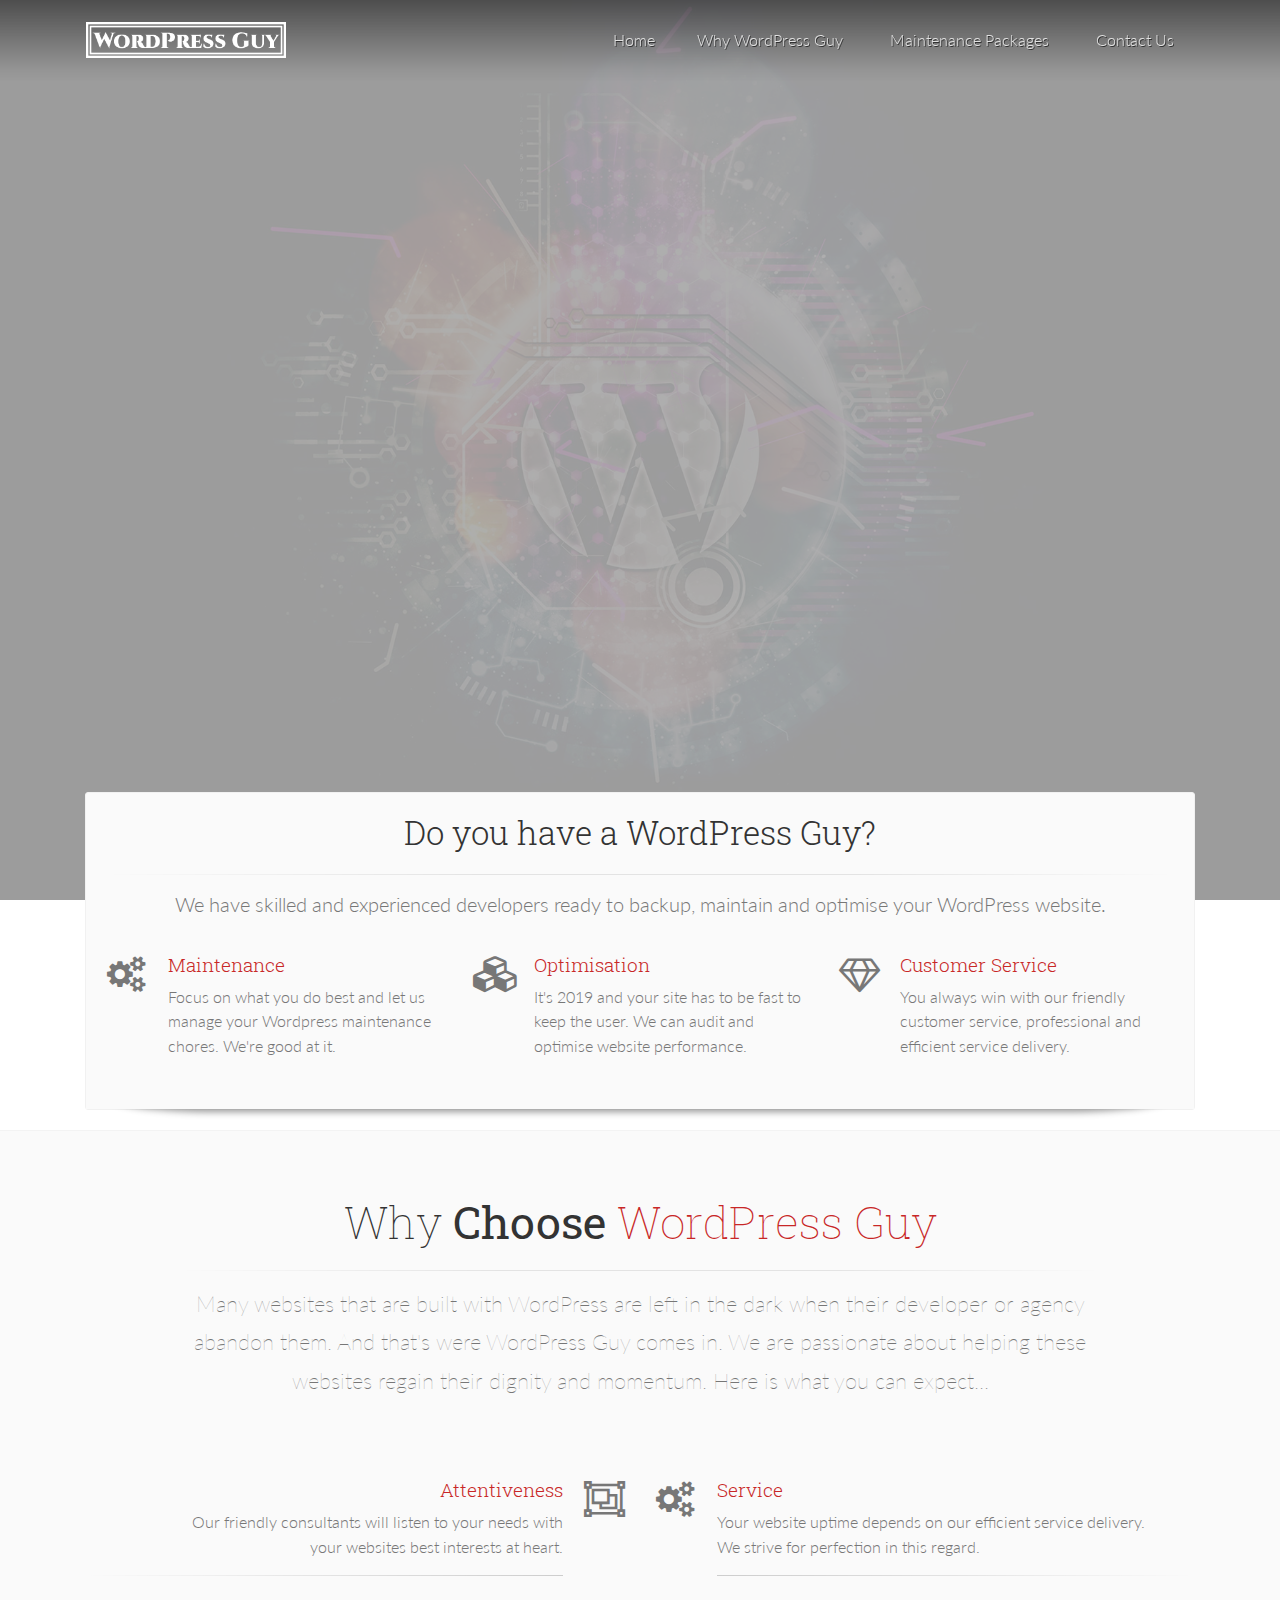
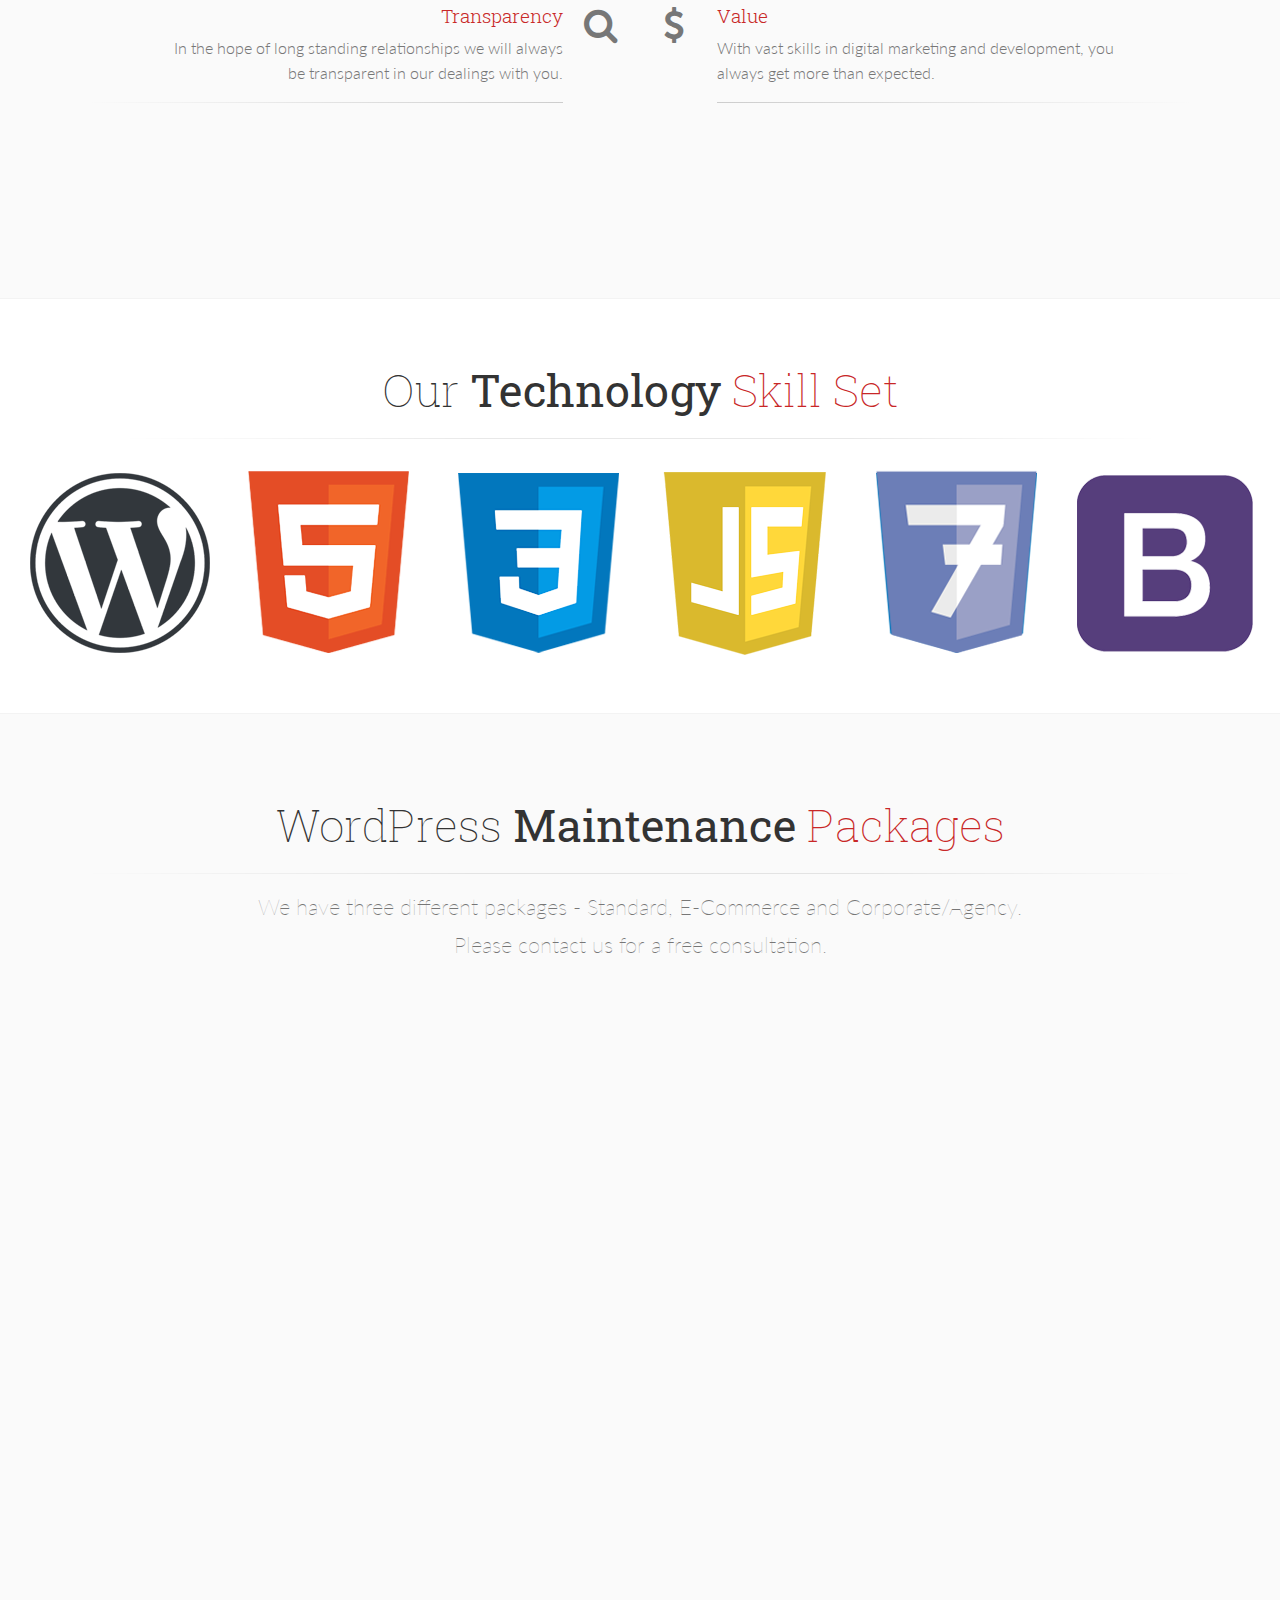
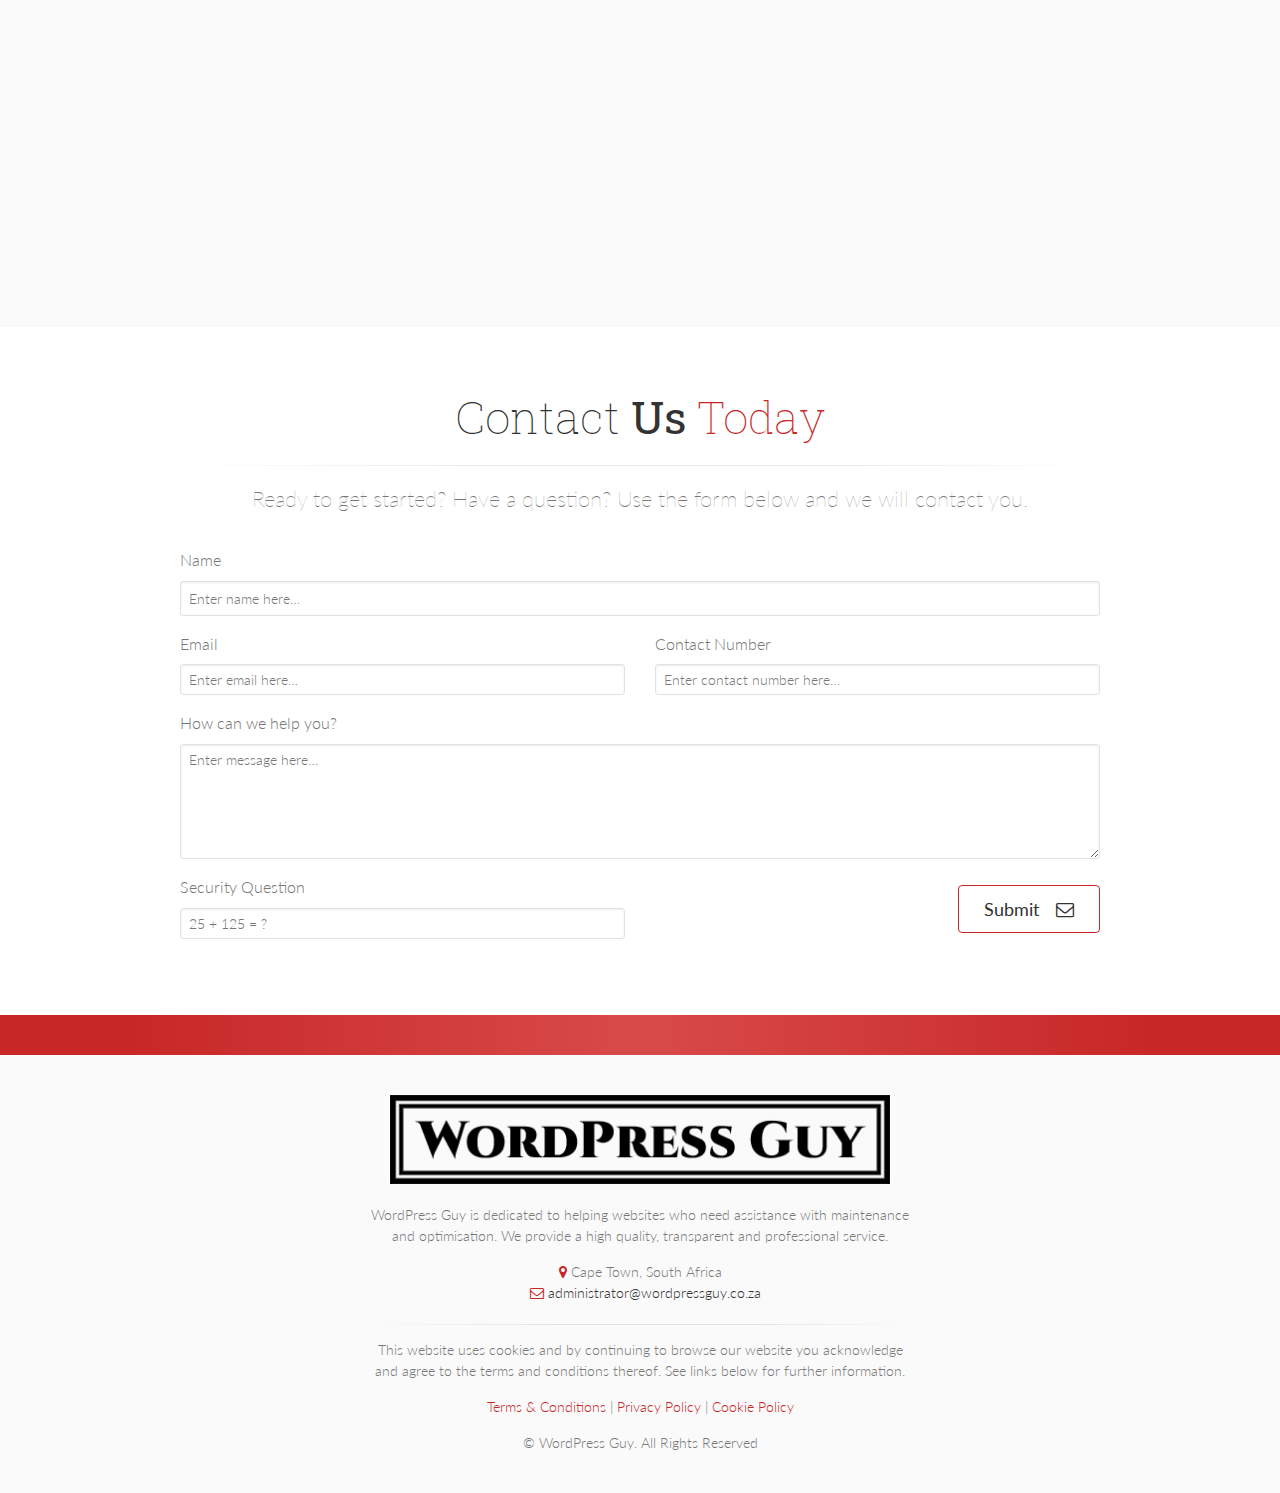
<file: index.html>
﻿<!DOCTYPE html>
<html dir="ltr" lang="en">
<head>
    <meta charset="utf-8">
    <title>WordPress Guy | WordPress Maintenance Specialists</title>
    <meta name="description" content="WordPress Maintenance Specialists. We can help you with WordPress backups; core, theme &amp; plugin updates and custom WordPress development.">
    <meta name="keywords" content="wordpress maintenance, wordpress, backup, wordpress backup, wordpress theme update, wordpress plugin update, wordpress core_update, development, wordpress development">
    <meta name="viewport" content="width=device-width, initial-scale=1, shrink-to-fit=no">
    <meta name="robots" content="index, follow">
    <meta name="author" content="WordPress Guy">
    <link rel="canonical" href="https://wordpressguy.co.za/">
    <meta name="theme-color" content="#000000">

    <link rel="apple-touch-icon" sizes="57x57" href="/images/apple-icon-57x57.png">
    <link rel="apple-touch-icon" sizes="60x60" href="/images/apple-icon-60x60.png">
    <link rel="apple-touch-icon" sizes="72x72" href="/images/apple-icon-72x72.png">
    <link rel="apple-touch-icon" sizes="76x76" href="/images/apple-icon-76x76.png">
    <link rel="apple-touch-icon" sizes="114x114" href="/images/apple-icon-114x114.png">
    <link rel="apple-touch-icon" sizes="120x120" href="/images/apple-icon-120x120.png">
    <link rel="apple-touch-icon" sizes="144x144" href="/images/apple-icon-144x144.png">
    <link rel="apple-touch-icon" sizes="152x152" href="/images/apple-icon-152x152.png">
    <link rel="apple-touch-icon" sizes="180x180" href="/images/apple-icon-180x180.png">
    <link rel="icon" type="image/png" sizes="192x192"  href="/images/android-icon-192x192.png">
    <link rel="icon" type="image/png" sizes="32x32" href="/images/favicon-32x32.png">
    <link rel="icon" type="image/png" sizes="96x96" href="/images/favicon-96x96.png">
    <link rel="icon" type="image/png" sizes="16x16" href="/images/favicon-16x16.png">
    <link rel="manifest" href="/images/manifest.json">
    <meta name="msapplication-TileColor" content="#ffffff">
    <meta name="msapplication-TileImage" content="/images/ms-icon-144x144.png">

    <script async src="https://www.googletagmanager.com/gtag/js?id=UA-143744807-1"></script>
    <script>window.dataLayer = window.dataLayer || [];function gtag(){dataLayer.push(arguments);}gtag('js', new Date());gtag('config', 'UA-143744807-1');</script>

    <!-- Twitter Card data -->
    <meta name="twitter:card" content="summary_large_image">
    <meta name="twitter:title" content="WordPress Guy | Maintenance Specialists">
    <meta name="twitter:description" content="WordPress Maintenance Specialists. We can help you with WordPress backups; core, theme &amp; plugin updates and custom WordPress development.">
    <meta name="twitter:image" content="https://wordpressguy.co.za/images/worddpress_guy_long_logo.png">
    <meta name="twitter:image:alt" content="WordPress Guy | Maintenance Specialists">
    <meta name="twitter:site" content="@WordPressGuy">
    <meta name="twitter:creator" content="@WordpessGuy">

    <!-- Open Graph data -->
    <meta property="og:type" content="website">
    <meta property="og:site_name" content="WordPress Guy">
    <meta property="og:title" content="WordPress Guy | Maintenance Specialists">
    <meta property="og:description" content="WordPress Maintenance Specialists. We can help you with WordPress backups; core, theme &amp; plugin updates and custom WordPress development.">
    <meta property="og:url" content="https://wordpressguy.co.za/">
    <meta property="og:image" content="https://wordpressguy.co.za/images/worddpress_guy_long_logo.png">
    <meta property="og:image:width" content="503">
    <meta property="og:image:height" content="90">

    <link href="https://fonts.googleapis.com/css?family=Lato:300,300i,400,400i,700,700i" rel="stylesheet">
    <link href="https://fonts.googleapis.com/css?family=Roboto+Slab:100,300,400,700" rel="stylesheet">
    <link href="https://fonts.googleapis.com/css?family=Pacifico" rel="stylesheet">
    <link href="https://fonts.googleapis.com/css?family=PT+Serif" rel="stylesheet">
    <link href="/css/combined_min.css" rel="stylesheet">
</head>
<body class="gradient-background-header front-page transparent-header">
<div class="scrollToTop circle"><i class="fa fa-angle-up"></i></div>
<div class="page-wrapper">
    <div class="header-container">
        <header class="header dark fixed fixed-desktop clearfix">
            <div class="container">
                <div class="row">
                    <div class="col-md-auto hidden-md-down pl-3">
                        <div class="header-first clearfix">
                            <div id="logo" class="logo">
                                <a href="index.html"><img id="logo_img" src="images/worddpress_guy_long_logo_white.png" alt="WordPressGuy.co.za Logo" style="width: 100%; max-width:200px; margin-top:10px"></a>
                            </div>
                        </div>
                    </div><!-- /logo desktop -->
                    <div class="col-lg-8 ml-lg-auto">
                        <div class="header-second clearfix">
                            <div class="main-navigation main-navigation--mega-menu  animated">
                                <nav class="navbar navbar-expand-lg navbar-light p-0">
                                    <div class="navbar-brand clearfix hidden-lg-up">
                                        <div id="logo-mobile" class="logo">
                                            <a href="index.html"><img id="logo-img-mobile" src="images/worddpress_guy_long_logo_white.png" alt="WordPressGuy.co.za Logo" style="width: 100%; max-width:170px;"></a>
                                        </div>
                                    </div><!-- /logo mobile -->
                                    <button class="navbar-toggler" type="button" data-toggle="collapse" data-target="#navbar-collapse-1" aria-controls="navbar-collapse-1" aria-expanded="false" aria-label="Toggle navigation">
                                        <span class="navbar-toggler-icon"></span>
                                    </button>
                                    <div class="collapse navbar-collapse" id="navbar-collapse-1">
                                        <ul class="navbar-nav ml-xl-auto">
                                            <li class="nav-item active mega-menu mega-menu--wide">
                                                <a href="#home" class="nav-link">Home</a>
                                            </li>
                                            <li class="nav-item dropdown active mega-menu mega-menu--wide">
                                                <a href="#why_us" class="nav-link">Why WordPress Guy</a>
                                            </li>
                                            <li class="nav-item dropdown active mega-menu mega-menu--wide">
                                                <a href="#packages" class="nav-link">Maintenance Packages</a>
                                            </li>
                                            <li class="nav-item dropdown active mega-menu mega-menu--wide">
                                                <a href="#contact_us" class="nav-link">Contact Us</a>
                                            </li>
                                        </ul>
                                    </div>
                                </nav>
                            </div>
                        </div>
                    </div>
                </div>
            </div>
        </header>
    </div><!-- /navbar -->
    <div id="home" class="banner clearfix">
        <div class="slideshow">
            <div class="slider-revolution-5-container">
                <div id="slider-banner-fullscreen" class="slider-banner-fullscreen-hero rev_slider" data-version="5.0">
                    <ul class="slides">
                        <li data-transition="crossfade" data-slotamount="default" data-masterspeed="default" data-title="Slide Title">
                            <img src="images/wordpress_main_image_wordpressguy.jpg" alt="slidebg1" data-bgposition="center center" data-bgrepeat="no-repeat" data-bgfit="cover" class="rev-slidebg">
                            <div class="tp-caption dark-translucent-bg"
                                 data-x="center"
                                 data-y="center"
                                 data-start="0"
                                 data-transform_idle="o:1;"
                                 data-transform_in="o:0;s:600;e:Power2.easeInOut;"
                                 data-transform_out="o:0;s:600;"
                                 data-width="5000"
                                 data-height="5000">
                            </div>
                        </li>
                    </ul>
                </div>
            </div>
        </div>
    </div><!-- /main slider image -->
    <div id="page-start"></div>
    <section class="pv-20 clearfix" style="margin-top: -10%; z-index: 500; position: relative;">
        <div class="container">
            <div class="row">
                <div class="col-12">
                    <div class="call-to-action light-gray-bg p-20 hc-shadow bordered">
                        <h1 class="text-center">Do you have a WordPress Guy?</h1>
                        <div class="separator"></div>
                        <p class="lead text-center">We have skilled and experienced developers ready to backup, maintain and optimise your WordPress website.</p>
                        <br>
                        <div class="row">
                            <div class="col-lg-4">
                                <div class="hc-item-box-2 hc-element-invisible" data-animation-effect="fadeInDownSmall" data-effect-delay="100">
                                    <span class="icon without-bg"><i class="fa fa-cogs"></i></span>
                                    <div class="body">
                                        <h4 class="title text-default">Maintenance</h4>
                                        <p>Focus on what you do best and let us manage your Wordpress maintenance chores. We're good at it.</p>
                                    </div>
                                </div>
                            </div>
                            <div class="col-lg-4">
                                <div class="hc-item-box-2 hc-element-invisible" data-animation-effect="fadeInDownSmall" data-effect-delay="100">
                                    <span class="icon without-bg"><i class="fa fa-cubes"></i></span>
                                    <div class="body">
                                        <h4 class="title text-default">Optimisation</h4>
                                        <p>It's 2019 and your site has to be fast to keep the user. We can audit and optimise website performance.</p>
                                    </div>
                                </div>
                            </div>
                            <div class="col-lg-4">
                                <div class="hc-item-box-2 hc-element-invisible" data-animation-effect="fadeInDownSmall" data-effect-delay="100">
                                    <span class="icon without-bg"><i class="fa fa-diamond"></i></span>
                                    <div class="body">
                                        <h4 class="title text-default">Customer Service</h4>
                                        <p>You always win with our friendly customer service, professional and efficient service delivery.</p>
                                    </div>
                                </div>
                            </div>
                        </div>
                    </div>
                </div>
            </div>
        </div>
        <div id="why_us"></div>
    </section><!-- /introduction -->
    <section class="pv-40 light-gray-bg">
        <div class="container">
            <div class="row justify-content-lg-center">
                <div class="col-lg-10">
                    <h1 class="text-center mt-4 large">Why <strong>Choose</strong> <span class="text-default">WordPress Guy</span></h1>
                    <div class="separator"></div>
                    <p class="large text-center">
                        Many websites that are built with WordPress are left in the dark when their developer or agency abandon them. And that's were WordPress Guy comes in.
                        We are passionate about helping these websites regain their dignity and momentum. Here is what you can expect...
                    </p>
                </div>
            </div>
            <br>
            <br>
            <div class="row">
                <div class="col-lg-6">
                    <div class="hc-item-box-2 hc-element-invisible right" data-animation-effect="fadeInDownSmall" data-effect-delay="100">
                        <span class="icon without-bg"><i class="fa fa-object-group"></i></span>
                        <div class="body">
                            <h4 class="title text-default">Attentiveness</h4>
                            <p>Our friendly consultants will listen to your needs with<br> your websites best interests at heart.</p>
                            <div class="separator-3"></div>
                        </div>
                    </div>
                    <div class="hc-item-box-2 hc-element-invisible right" data-animation-effect="fadeInDownSmall" data-effect-delay="100">
                        <span class="icon without-bg"><i class="fa fa-search"></i></span>
                        <div class="body">
                            <h4 class="title text-default">Transparency</h4>
                            <p>In the hope of long standing relationships we will always<br> be transparent in our dealings with you.</p>
                            <div class="separator-3"></div>
                        </div>
                    </div>
                    <div class="hc-item-box-2 hc-element-invisible right" data-animation-effect="fadeInDownSmall" data-effect-delay="100">
                        <span class="icon without-bg"><i class="fa fa-phone"></i></span>
                        <div class="body">
                            <h4 class="title text-default">Communication</h4>
                            <p>Proactive communication when working on your projects<br>  to ensure nothing is left to chance.</p>
                            <div class="separator-3"></div>
                        </div>
                    </div>
                </div>
                <div class="col-lg-6">
                    <div class="hc-item-box-2 hc-element-invisible" data-animation-effect="fadeInDownSmall" data-effect-delay="100">
                        <span class="icon without-bg"><i class="fa fa-cogs"></i></span>
                        <div class="body">
                            <h4 class="title text-default">Service</h4>
                            <p>Your website uptime depends on our efficient service delivery.<br> We strive for perfection in this regard.</p>
                            <div class="separator-2"></div>
                        </div>
                    </div>
                    <div class="hc-item-box-2 hc-element-invisible" data-animation-effect="fadeInDownSmall" data-effect-delay="100">
                        <span class="icon without-bg"><i class="fa fa-dollar ml-2"></i></span>
                        <div class="body">
                            <h4 class="title text-default">Value</h4>
                            <p>With vast skills in digital marketing and development, you<br> always get more than expected.</p>
                            <div class="separator-2"></div>
                        </div>
                    </div>
                    <div class="hc-item-box-2 hc-element-invisible" data-animation-effect="fadeInDownSmall" data-effect-delay="100">
                        <span class="icon without-bg"><i class="fa fa-file-text-o"></i></span>
                        <div class="body">
                            <h4 class="title text-default">Feedback</h4>
                            <p>You will always receive a detailed account of the events<br> when work is done on your project.</p>
                            <div class="separator-2"></div>
                        </div>
                    </div>
                </div>
            </div>
        </div>
    </section><!-- /why us -->
    <section class="pv-40">
        <div class="container-fluid">
            <div class="row justify-content-lg-center">
                <div class="col-lg-10">
                    <h1 class="text-center mt-4 large">Our <strong>Technology</strong> <span class="text-default">Skill Set</span></h1>
                    <div class="separator"></div>
                </div>
            </div>
            <div class="slick-carousel clients">
                <div class="client">
                    <img src="[data-uri]" data-src="/images/wordpress_wordpressguy.png" alt="Wordpress Logo" title="WordPress" style="width:100%; max-width:200px;">
                </div>
                <div class="client">
                    <img src="[data-uri]" data-src="/images/html5_wordpressguy.png" alt="HTML5 Logo" title="HTML &amp; HTML5" style="width:100%; max-width:200px;">
                </div>
                <div class="client">
                    <img src="[data-uri]" data-src="/images/css3_wordpressguy.png" alt="CSS3 logo" title="CSS &amp; CSS3" style="width:100%; max-width:200px;">
                </div>
                <div class="client">
                    <img src="[data-uri]" data-src="/images/js_wordpressguy.png" alt="JavaScript Logo" title="JavaScript" style="width:100%; max-width:200px;">
                </div>
                <div class="client">
                    <img src="[data-uri]" data-src="/images/php_wordpressguy.png" alt="PHP Logo" title="PHP5 &amp; PHP7" style="width:100%; max-width:200px;">
                </div>
                <div class="client">
                    <img src="[data-uri]" data-src="/images/bootstrap_wordpressguy.png" alt="Bootstrap Logo" title="Bootstrap Framework" style="width:100%; max-width:200px;">
                </div>
                <div class="client">
                    <img src="[data-uri]" data-src="/images/jquery_wordpressguy.png" alt="JQuery Logo" title="JQuery" style="width:100%; max-width:200px;">
                </div>
                <div class="client">
                    <img src="[data-uri]" data-src="/images/json_wordpressguy.png" alt="JSON Logo" title="JSON" style="width:100%; max-width:200px;">
                </div>
                <div class="client">
                    <img src="[data-uri]" data-src="/images/mysql_wordpressguy.png" alt="MySql Logo" title="MySql" style="width:100%; max-width:200px;">
                </div>
                <div class="client">
                    <img src="[data-uri]" data-src="/images/python_wordpressguy.png" alt="Python Programming Logo" title="Python Programming" style="width:100%; max-width:200px;">
                </div>
                <div class="client">
                    <img src="[data-uri]" data-src="/images/django_wordpressguy.png" alt="Django Framework Logo" title="Django Framework" width="200px" style="width: 100%; max-width:200px;">
                </div>
                <div class="client">
                    <img src="[data-uri]" data-src="/images/aws_wordpressguy.png" alt="AWS Logo" title="Amazon Web Services" style="width:100%; max-width:200px;">
                </div>
            </div>
        </div>
    </section><!-- /tech_stack -->
    <div id="packages"></div>
    <section class="pv-30 light-gray-bg">
        <div class="container pv-30">
            <div class="row">
                <div class="col-12">
                    <h1 class="text-center mt-4 large">WordPress <strong>Maintenance</strong> <span class="text-default">Packages</span></h1>
                    <div class="separator"></div>
                    <p class="large text-center">
                        We have three different packages - Standard, E-Commerce and Corporate/Agency.<br>
                        Please contact us for a free consultation.
                    </p>
                </div>
            </div>
            <div class="pricing-tables circle-head hc-element-invisible" data-animation-effect="fadeInUpSmall" data-effect-delay="0">
                <div class="row grid-space-15">
                    <div class="col-md-4">
                        <div class="plan hc-shadow bordered">
                            <div class="dark-bg py-5">
                                <h3>Standard</h3>
                                <div class="price"><span>R500</span> p/m.</div>
                            </div>
                            <ul class="large">
                                <li><h5 class="title text-default" style="margin-top: 5px;">Includes</h5></li>
                                <li>Website Assessment</li>
                                <li>Staging/Test Environment Setup</li>
                                <li><h5 class="title text-default" style="margin-top: 5px;">Monthly</h5></li>
                                <li>Software/Core Updates</li>
                                <li>Plugin Updates</li>
                                <li>Theme Updates</li>
                                <li>Staging/Test Deployment</li>
                                <li>Bug Fixes Limited to <strong>4h Annually</strong></li>
                                <li>Live Deployment</li>
                                <li>
                                    <a href="#" class="pt-popover" data-toggle="popover" data-placement="right" data-content="Pre Backup to ensure data is never lost. Post Backup for latest restore point." title="Pre &amp; Post Backup" data-original-title="Pre &amp; Post Backup">Pre &amp; Post Backup</a>
                                </li>
                                <li>
                                    <a href="#" class="pt-popover" data-toggle="popover" data-placement="right" data-content="Pre testing for any known bugs. Post testing to ensure bugs are fixed and updates are successful." title="Pre &amp; Post Testing" data-original-title="Pre &amp; Post Testing">Pre &amp; Post Testing</a>
                                </li>
                                <li>
                                    <a href="mailto:administrator@wordpressguy.co.za?Subject=Standard%20Maintenance%20Package" class="btn btn-dark radius-50 btn-animated btn-lg">Contact Us <i class="fa fa-envelope-open"></i></a>
                                </li>
                            </ul>
                        </div>
                    </div>
                    <div class="col-md-4">
                        <div class="plan hc-shadow bordered">
                            <div class="default-bg py-5">
                                <h3>e-Commerce</h3>
                                <div class="price">
                                    <span>R800</span> p/m.
                                </div>
                            </div>
                            <ul>
                                <ul>
                                    <li><h5 class="title text-default" style="margin-top: 5px;">Includes</h5></li>
                                    <li>Website Assessment</li>
                                    <li>Staging/Test Environment Setup</li>
                                    <li><h5 class="title text-default" style="margin-top: 5px;">Monthly</h5></li>
                                    <li>Software/Core Updates</li>
                                    <li>Plugin Updates</li>
                                    <li>Theme Updates</li>
                                    <li>Staging/Test Deployment</li>
                                    <li>Bug Fixes Limited to <strong>12h Annually</strong></li>
                                    <li>Live Deployment</li>
                                    <li>
                                        <a href="#" class="pt-popover" data-toggle="popover" data-placement="right" data-content="Pre Backup to ensure data is never lost. Post Backup for latest restore point." title="Pre &amp; Post Backup" data-original-title="Pre &amp; Post Backup">Pre &amp; Post Backup</a>
                                    </li>
                                    <li>
                                        <a href="#" class="pt-popover" data-toggle="popover" data-placement="right" data-content="Pre testing for any known bugs. Post testing to ensure bugs are fixed and updates are successful." title="Pre &amp; Post Testing" data-original-title="Pre &amp; Post Testing">Pre &amp; Post Testing</a>
                                    </li>
                                    <li>
                                        <a href="mailto:administrator@wordpressguy.co.za?Subject=E-Commerce%20Maintenance%20Package" class="btn btn-default btn-animated btn-lg radius-50">Contact Us <i class="fa fa-envelope-open"></i></a>
                                    </li>
                                </ul>
                            </ul>
                        </div>
                    </div>
                    <div class="col-md-4">
                        <div class="plan hc-shadow bordered">
                            <div class="dark-bg py-5">
                                <h3>Corporate &amp; Agency</h3>
                                <div class="price">
                                    <span>Request Quote</span>
                                </div>
                            </div>
                            <ul>
                                <li class="px-5">
                                    <p>Corporate companies or agencies with a number of WordPress websites that need maintenance and monitoring can contact us for a quotation on our maintenance services.</p>
                                    <p>All websites will receive the same services as the e-Commerce package.</p>
                                </li>
                                <li>
                                    <a href="mailto:administrator@wordpressguy.co.za?Subject=Corporate%20Agency%20Maintenance%20Quote" class="btn btn-dark radius-50 btn-animated btn-lg">Contact Us <i class="fa fa-envelope-open"></i></a>
                                </li>
                            </ul>
                        </div>
                    </div>
                </div>
            </div>
        </div>
        <div id="contact_us"></div>
    </section><!-- /pricing -->
    <section class="pv-40">
        <div class="container">
            <div class="row justify-content-lg-center">
                <div class="col-lg-10">
                    <h1 class="text-center mt-4 large">Contact <strong>Us</strong> <span class="text-default">Today</span></h1>
                    <div class="separator"></div>
                    <p class="large text-center">
                        Ready to get started? Have a question? Use the form below and we will contact you.
                    </p>
                    <form id="contact-form" method="post">
                        <div id="messageSuccess" class="alert alert-success alert-dismissible fade show">
                            <p><strong>Thank you!</strong></p>
                            <p>Your message has been sent. We will respond as soon as possible.</p>
                            <button type="button" class="close" data-dismiss="alert" aria-label="Close">
                                <span aria-hidden="true">&times;</span>
                            </button>
                        </div>
                        <div class="row">
                            <div class="col form-group input-group-sm">
                                <label for="name">Name</label>
                                <input id="name" class="form-control" type="text" style="height:35px;" placeholder="Enter name here…">
                                <div class="valid-feedback pl-2">
                                    Looks good!
                                </div>
                                <div class="invalid-feedback pl-2">
                                    Valid name required. Only letters, spaces, hyphens and apostrophes allowed.
                                </div>
                            </div>
                        </div>
                        <div class="row">
                            <div class="col-md-6 form-group input-group-sm">
                                <label for="email">Email</label>
                                <input id="email" class="form-control" type="email" placeholder="Enter email here…">
                                <div class="valid-feedback pl-2">
                                    Looks good!
                                </div>
                                <div class="invalid-feedback pl-2">
                                    Valid email address required. eg. <i>name@example.com</i>
                                </div>
                            </div>
                            <div class="col-md-6 form-group input-group-sm">
                                <label for="number">Contact Number</label>
                                <input id="number" class="form-control" type="tel" placeholder="Enter contact number here…">
                                <div class="valid-feedback pl-2">
                                    Looks good!
                                </div>
                                <div class="invalid-feedback pl-2">
                                    10 digit contact numbers only. eg. <i>0829876543</i>
                                </div>
                            </div>
                        </div>
                        <div class="row">
                            <div class="col form-group input-group-sm">
                                <label for="message">How can we help you?</label>
                                <textarea id="message" class="form-control" rows="5" placeholder="Enter message here…"></textarea>
                                <div class="valid-feedback pl-2">
                                    Looks good!
                                </div>
                                <div class="invalid-feedback pl-2">
                                    Message required.
                                </div>
                            </div>
                        </div>
                        <div class="row">
                            <div class="col-md-6 form-group input-group-sm">
                                <label for="security">Security Question</label>
                                <input id="security" class="form-control" type="text" placeholder="25 + 125 = ?">
                                <div class="valid-feedback pl-2">
                                    Looks good!
                                </div>
                                <div class="invalid-feedback pl-2">
                                    Please enter the correct answer.
                                </div>
                            </div>
                            <div class="col-md-6 text-right">
                                <button class="btn btn-animated btn-lg btn-default-transparent" type="button" onClick="submitToAPI(event)">Submit <i class="fa fa-envelope-o pl-20"></i></button>
                            </div>
                        </div>
                    </form>
                </div>
            </div>
        </div>
    </section><!-- /contact us form -->
    <div class="default-bg footer-top">
        <div class="container">
            <div class="row">
                <div class="col-12">
                    <div class="text-center">
                        <div class="row">
                        </div>
                    </div>
                </div>
            </div>
        </div>
    </div><!-- /red ribbon -->
    <footer id="footer" class="clearfix">
        <div class="footer">
            <div class="container">
                <div class="footer-inner">
                    <div class="row justify-content-lg-center">
                        <div class="col-lg-6">
                            <div class="footer-content text-center padding-ver-clear">
                                <div class="logo-footer"><img id="logo-footer" class="mx-auto" src="[data-uri]" data-src="/images/worddpress_guy_long_logo.png" alt="WordPress Guy" style="width: 100%; max-width: 500px;"></div>
                                <p>WordPress Guy is dedicated to helping websites who need assistance with maintenance and optimisation. We provide a high quality, transparent and professional service.</p>

                                <p>
                                    <i class="text-default fa fa-map-marker pr-1"></i>Cape Town, South Africa<br>
                                    <a href="mailto: administrator@wordpressguy.co.za?Subject=Lets%20Talk" class="link-dark"><i class="text-default fa fa-envelope-o pl-10 pr-1"></i>administrator@wordpressguy.co.za</a>
                                </p>
                                <!--
                                <ul class="social-links circle animated-effect-1 margin-clear">
                                    <li class="facebook"><a href="#"><i class="fa fa-facebook"></i></a></li>
                                    <li class="twitter"><a href="#"><i class="fa fa-twitter"></i></a></li>
                                    <li class="googleplus"><a href="#"><i class="fa fa-google-plus"></i></a></li>
                                    <li class="linkedin"><a href="#"><i class="fa fa-linkedin"></i></a></li>
                                    <li class="xing"><a href="#"><i class="fa fa-xing"></i></a></li>
                                </ul>
                                -->
                                <div class="separator"></div>
                                <p>This website uses cookies and by continuing to browse our website you acknowledge and agree to the terms and conditions thereof. See links below for further information.</p>
                                <p><a href="/terms_and_conditions.html">Terms &amp; Conditions</a> | <a href="/privacy_policy.html">Privacy Policy</a> | <a href="/cookie_policy.html">Cookie Policy</a></p>
                                <p class="text-center margin-clear">&copy; WordPress Guy. All Rights Reserved</p>
                            </div>
                        </div>
                    </div>
                </div>
            </div>
        </div>
    </footer><!-- /footer -->
</div>
<script type="text/javascript" src="/js/combined_min.js"></script>
<script type="text/javascript" src="/js/jquery.themepunch.tools.min.js"></script>
<script type="text/javascript" src="/js/jquery.themepunch.revolution.min.js"></script>
<script type="text/javascript" src="/js/extensions/revolution.extension.carousel.min.js"></script>
<script type="text/javascript" src="/js/extensions/revolution.extension.navigation.min.js"></script>
<script type="text/javascript">
    $("#messageSuccess").hide();
    $("#name, #email, #message").css("border-color", "");
    // Function to defer images on load and then load them once the rest of the page is loaded.
    function init() {
        let imgDefer = document.getElementsByTagName('img');
        for (let i = 0; i < imgDefer.length; i++) {
            if (imgDefer[i].getAttribute('data-src')) {
                imgDefer[i].setAttribute('src', imgDefer[i].getAttribute('data-src'));
            }
        }
    }
    window.onload = init;

    // Function to validate email address through regular expression
    function validateEmail(sEmail) {
        let filter = /^[\w-.+]+@[a-zA-Z0-9.-]+.[a-zA-z0-9]{2,4}$/;
        if (filter.test(sEmail)) {
            return true;
        } else {
            return false;
        };
    };
    // Form validation
    function submitToAPI(e) {
        e.preventDefault();

        let lettersRegex = /([A-Za-z])/g;
        let startsWidthRegex = /\b0/;
        let cellphoneRegex = /0((60[3-9]|64[0-5])\d{6}|(7[1-4689]|6[1-3]|8[1-4])\d{7})/;

        let validName = false;
        let validEmail = false;
        let validNumber = false;
        let validMessage = false;
        let validSecurity = false;


        if ($("#name").val().match("^[a-zA-Z' .,\s-]{0,150}$") && $("#name").val() !== "") {
            $("#name").removeClass("is-invalid").addClass("is-valid");
            validName = true;
        } else {
            $("#name").removeClass("is-valid").addClass("is-invalid");
        }
        sEmail = $("#email").val();
        if (validateEmail(sEmail)) {
            $("#email").removeClass("is-invalid").addClass("is-valid");
            validEmail = true;
        } else {
            $("#email").removeClass("is-valid").addClass("is-invalid");
        }
        if ($("#number").val().match(lettersRegex)) {
            $("#number").removeClass("is-valid").addClass("is-invalid");
        }else if ($("#number").val().match(cellphoneRegex) && $("#number").val().match(startsWidthRegex) && $("#number").val().length < 11) {
            $("#number").removeClass("is-invalid").addClass("is-valid");
            validNumber = true;
        }else{
            $("#number").removeClass("is-valid").addClass("is-invalid");
        }
        if ($("#message").val() === "") {
            $("#message").removeClass("is-valid").addClass("is-invalid");
        } else {
            $("#message").removeClass("is-invalid").addClass("is-valid");
            validMessage = true;
        }
        if ($("#security").val() != "150") {
            $("#security").removeClass("is-valid").addClass("is-invalid");
        } else {
            $("#security").removeClass("is-invalid").addClass("is-valid");
            validSecurity = true;
        }

        if (validName !== true || validEmail !== true || validMessage !== true || validNumber !== true || validSecurity !== true) {
            // check for errors - if found block submit
            return;
        } else {
            // all good - allow submit
            let name = $("#name").val();
            let email = $("#email").val();
            let number = $("#number").val();
            let desc = $("#message").val();
            let data = {
                "name": name,
                "email": email,
                "number": number,
                "desc": desc
            };
            $.ajax({
                type: "POST",
                url: "https://62sz3zea1f.execute-api.eu-west-1.amazonaws.com/a1/contact-us",
                dataType: "json",
                crossDomain: "true",
                contentType: "application/json; charset=utf-8",
                data: JSON.stringify(data),

                success: function () {
                    // clear form and show a success message
                    $("#messageSuccess").show();
                    $("#name, #email, #number, #message, #security").removeClass("is-valid");
                    $("#name, #email, #number, #message, #security").css("border-color", "#e1e1e1")
                    document.getElementById("contact-form").reset();
                },
                error: function () {
                    alert("An error occurred. Please try again later.");
                }
            });
            return true;
        }
    }
</script>
</body>
</html>
</file>
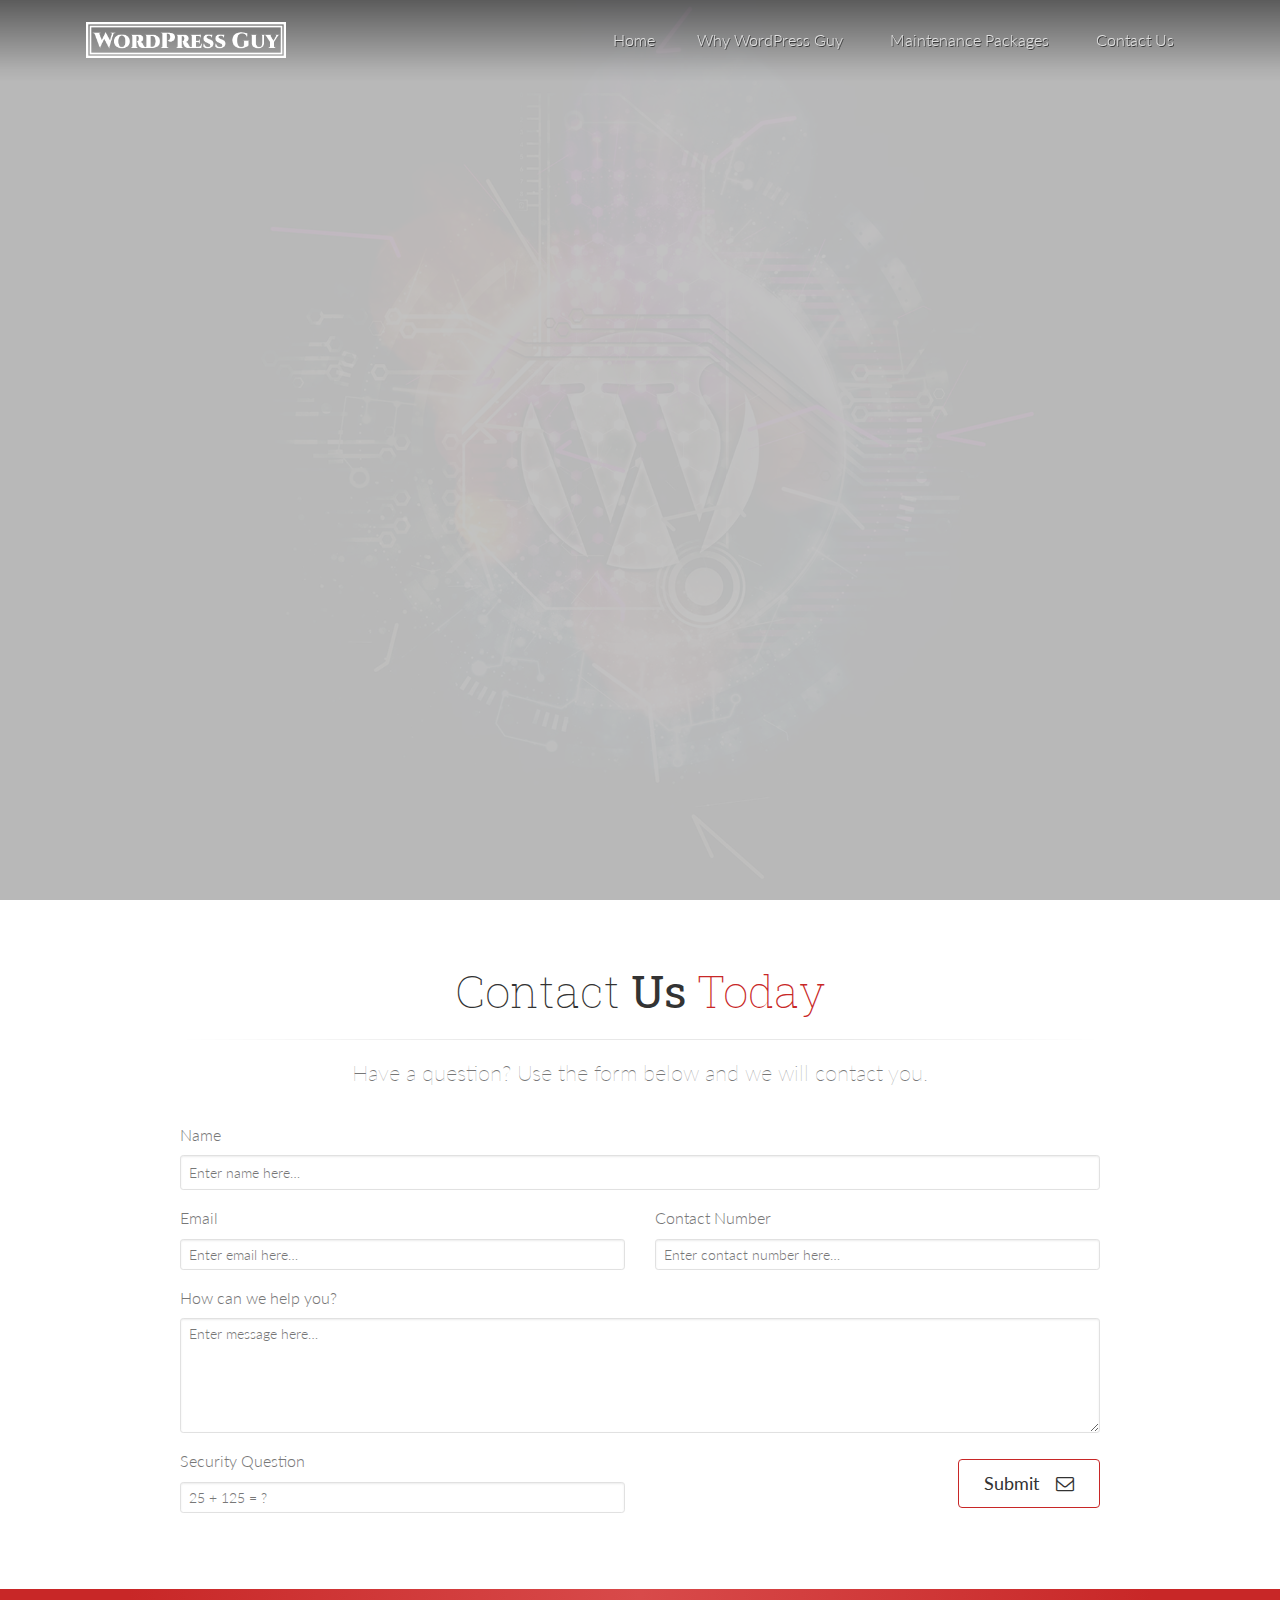
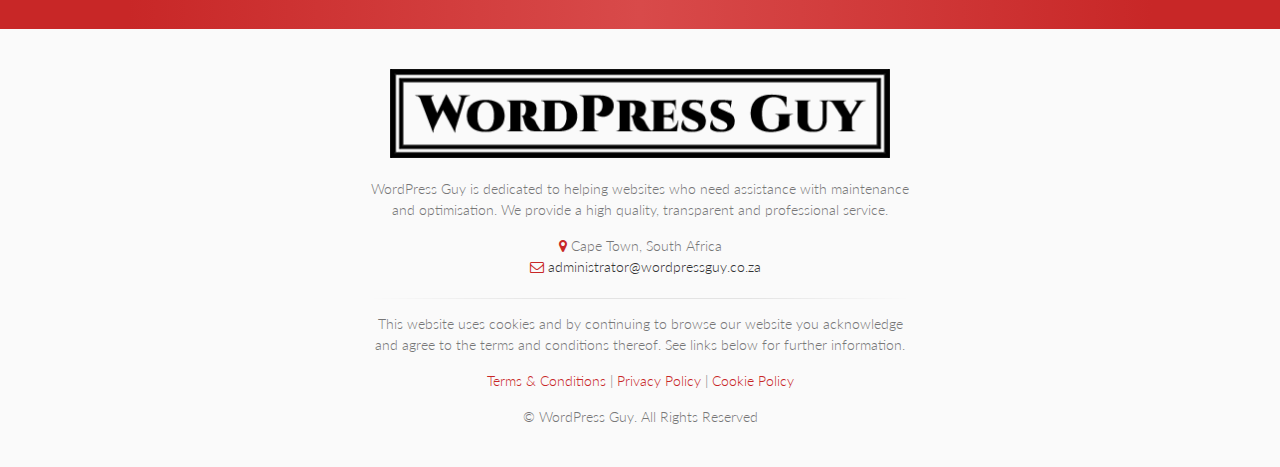
<file: contact_us.html>
﻿<!DOCTYPE html>
<html dir="ltr" lang="en">
<head>
    <meta charset="utf-8">
    <title>Contact Us | WordPress Maintenance Specialist</title>
    <meta name="description" content="Contact WordPress Guy - WordPress Maintenance Specialists. We can help you with WordPress backups; core, theme &amp; plugin updates and custom WordPress development.">
    <meta name="keywords" content="wordpress maintenance, wordpress, backup, wordpress backup, wordpress theme update, wordpress plugin update, wordpress core_update, development, wordpress development">
    <meta name="viewport" content="width=device-width, initial-scale=1, shrink-to-fit=no">
    <meta name="robots" content="index, follow">
    <meta name="author" content="WordPress Guy">
    <link rel="canonical" href="https://wordpressguy.co.za/contact_us.html">
    <meta name="theme-color" content="#000000">

    <link rel="apple-touch-icon" sizes="57x57" href="/images/apple-icon-57x57.png">
    <link rel="apple-touch-icon" sizes="60x60" href="/images/apple-icon-60x60.png">
    <link rel="apple-touch-icon" sizes="72x72" href="/images/apple-icon-72x72.png">
    <link rel="apple-touch-icon" sizes="76x76" href="/images/apple-icon-76x76.png">
    <link rel="apple-touch-icon" sizes="114x114" href="/images/apple-icon-114x114.png">
    <link rel="apple-touch-icon" sizes="120x120" href="/images/apple-icon-120x120.png">
    <link rel="apple-touch-icon" sizes="144x144" href="/images/apple-icon-144x144.png">
    <link rel="apple-touch-icon" sizes="152x152" href="/images/apple-icon-152x152.png">
    <link rel="apple-touch-icon" sizes="180x180" href="/images/apple-icon-180x180.png">
    <link rel="icon" type="image/png" sizes="192x192"  href="/images/android-icon-192x192.png">
    <link rel="icon" type="image/png" sizes="32x32" href="/images/favicon-32x32.png">
    <link rel="icon" type="image/png" sizes="96x96" href="/images/favicon-96x96.png">
    <link rel="icon" type="image/png" sizes="16x16" href="/images/favicon-16x16.png">
    <link rel="manifest" href="/images/manifest.json">
    <meta name="msapplication-TileColor" content="#ffffff">
    <meta name="msapplication-TileImage" content="/images/ms-icon-144x144.png">

    <script async src="https://www.googletagmanager.com/gtag/js?id=UA-143744807-1"></script>
    <script>window.dataLayer = window.dataLayer || [];function gtag(){dataLayer.push(arguments);}gtag('js', new Date());gtag('config', 'UA-143744807-1');</script>

    <!-- Twitter Card data -->
    <meta name="twitter:card" content="summary_large_image">
    <meta name="twitter:title" content="Contact Us | Maintenance Specialists">
    <meta name="twitter:description" content="Contact WordPress Guy - WordPress Maintenance Specialists. We can help you with WordPress backups; core, theme &amp; plugin updates and custom WordPress development.">
    <meta name="twitter:image" content="https://wordpressguy.co.za/images/worddpress_guy_long_logo.png">
    <meta name="twitter:image:alt" content="WordPress Guy | Maintenance Specialists">
    <meta name="twitter:site" content="@WordPressGuy">
    <meta name="twitter:creator" content="@WordpessGuy">

    <!-- Open Graph data -->
    <meta property="og:type" content="website">
    <meta property="og:site_name" content="WordPress Guy">
    <meta property="og:title" content="WordPress Guy | Maintenance Specialists">
    <meta property="og:description" content="Contact WordPress Guy - WordPress Maintenance Specialists. We can help you with WordPress backups; core, theme &amp; plugin updates and custom WordPress development.">
    <meta property="og:url" content="https://wordpressguy.co.za/contact_us.html">
    <meta property="og:image" content="https://wordpressguy.co.za/images/worddpress_guy_long_logo.png">
    <meta property="og:image:width" content="503">
    <meta property="og:image:height" content="90">

    <link href="https://fonts.googleapis.com/css?family=Lato:300,300i,400,400i,700,700i" rel="stylesheet">
    <link href="https://fonts.googleapis.com/css?family=Roboto+Slab:100,300,400,700" rel="stylesheet">
    <link href="https://fonts.googleapis.com/css?family=Pacifico" rel="stylesheet">
    <link href="https://fonts.googleapis.com/css?family=PT+Serif" rel="stylesheet">
    <link href="/css/combined_min.css" rel="stylesheet">
</head>
<body class="gradient-background-header front-page transparent-header">
<div class="scrollToTop circle"><i class="fa fa-angle-up"></i></div>
<div class="page-wrapper">
    <div class="header-container">
        <header class="header dark fixed fixed-desktop clearfix">
            <div class="container">
                <div class="row">
                    <div class="col-md-auto hidden-md-down pl-3">
                        <div class="header-first clearfix">
                            <div id="logo" class="logo">
                                <a href="index.html"><img id="logo_img" src="images/worddpress_guy_long_logo_white.png" alt="WordPressGuy.co.za Logo" style="width: 100%; max-width:200px; margin-top:10px"></a>
                            </div>
                        </div>
                    </div><!-- /logo desktop -->
                    <div class="col-lg-8 ml-lg-auto">
                        <div class="header-second clearfix">
                            <div class="main-navigation main-navigation--mega-menu  animated">
                                <nav class="navbar navbar-expand-lg navbar-light p-0">
                                    <div class="navbar-brand clearfix hidden-lg-up">
                                        <div id="logo-mobile" class="logo">
                                            <a href="index.html"><img id="logo-img-mobile" src="images/worddpress_guy_long_logo_white.png" alt="WordPressGuy.co.za Logo" style="width: 100%; max-width:170px;"></a>
                                        </div>
                                    </div><!-- /logo mobile -->
                                    <button class="navbar-toggler" type="button" data-toggle="collapse" data-target="#navbar-collapse-1" aria-controls="navbar-collapse-1" aria-expanded="false" aria-label="Toggle navigation">
                                        <span class="navbar-toggler-icon"></span>
                                    </button>
                                    <div class="collapse navbar-collapse" id="navbar-collapse-1">
                                        <ul class="navbar-nav ml-xl-auto">
                                            <li class="nav-item active mega-menu mega-menu--wide">
                                                <a href="#home" class="nav-link">Home</a>
                                            </li>
                                            <li class="nav-item dropdown active mega-menu mega-menu--wide">
                                                <a href="#why_us" class="nav-link">Why WordPress Guy</a>
                                            </li>
                                            <li class="nav-item dropdown active mega-menu mega-menu--wide">
                                                <a href="#packages" class="nav-link">Maintenance Packages</a>
                                            </li>
                                            <li class="nav-item dropdown active mega-menu mega-menu--wide">
                                                <a href="#contact_us" class="nav-link">Contact Us</a>
                                            </li>
                                        </ul>
                                    </div>
                                </nav>
                            </div>
                        </div>
                    </div>
                </div>
            </div>
        </header>
    </div><!-- /navbar -->
    <div id="home" class="banner clearfix">
        <div class="slideshow">
            <div class="slider-revolution-5-container">
                <div id="slider-banner-fullscreen" class="slider-banner-fullscreen-hero rev_slider" data-version="5.0">
                    <ul class="slides">
                        <li data-transition="crossfade" data-slotamount="default" data-masterspeed="default" data-title="Slide Title">
                            <img src="images/wordpress_main_image_wordpressguy.jpg" alt="slidebg1" data-bgposition="center center" data-bgrepeat="no-repeat" data-bgfit="cover" class="rev-slidebg">
                            <div class="tp-caption dark-translucent-bg"
                                 data-x="center"
                                 data-y="center"
                                 data-start="0"
                                 data-transform_idle="o:1;"
                                 data-transform_in="o:0;s:600;e:Power2.easeInOut;"
                                 data-transform_out="o:0;s:600;"
                                 data-width="5000"
                                 data-height="5000">
                            </div>
                        </li>
                    </ul>
                </div>
            </div>
        </div>
    </div><!-- /main slider image -->
    <section class="pv-40">
        <div class="container">
            <div class="row justify-content-lg-center">
                <div class="col-lg-10">
                    <h1 class="text-center mt-4 large">Contact <strong>Us</strong> <span class="text-default">Today</span></h1>
                    <div class="separator"></div>
                    <p class="large text-center">
                        Have a question? Use the form below and we will contact you.
                    </p>
                    <form id="contact-form" method="post">
                        <div id="messageSuccess" class="alert alert-success alert-dismissible fade show">
                            <p><strong>Thank you!</strong></p>
                            <p>Your message has been sent. We will respond as soon as possible.</p>
                            <button type="button" class="close" data-dismiss="alert" aria-label="Close">
                                <span aria-hidden="true">&times;</span>
                            </button>
                        </div>
                        <div class="row">
                            <div class="col form-group input-group-sm">
                                <label for="name">Name</label>
                                <input id="name" class="form-control" type="text" style="height:35px;" placeholder="Enter name here…">
                                <div class="valid-feedback pl-2">
                                    Looks good!
                                </div>
                                <div class="invalid-feedback pl-2">
                                    Valid name required. Only letters, spaces, hyphens and apostrophes allowed.
                                </div>
                            </div>
                        </div>
                        <div class="row">
                            <div class="col-md-6 form-group input-group-sm">
                                <label for="email">Email</label>
                                <input id="email" class="form-control" type="email" placeholder="Enter email here…">
                                <div class="valid-feedback pl-2">
                                    Looks good!
                                </div>
                                <div class="invalid-feedback pl-2">
                                    Valid email address required. eg. <i>name@example.com</i>
                                </div>
                            </div>
                            <div class="col-md-6 form-group input-group-sm">
                                <label for="number">Contact Number</label>
                                <input id="number" class="form-control" type="tel" placeholder="Enter contact number here…">
                                <div class="valid-feedback pl-2">
                                    Looks good!
                                </div>
                                <div class="invalid-feedback pl-2">
                                    10 digit contact numbers only. eg. <i>0829876543</i>
                                </div>
                            </div>
                        </div>
                        <div class="row">
                            <div class="col form-group input-group-sm">
                                <label for="message">How can we help you?</label>
                                <textarea id="message" class="form-control" rows="5" placeholder="Enter message here…"></textarea>
                                <div class="valid-feedback pl-2">
                                    Looks good!
                                </div>
                                <div class="invalid-feedback pl-2">
                                    Message required.
                                </div>
                            </div>
                        </div>
                        <div class="row">
                            <div class="col-md-6 form-group input-group-sm">
                                <label for="security">Security Question</label>
                                <input id="security" class="form-control" type="text" placeholder="25 + 125 = ?">
                                <div class="valid-feedback pl-2">
                                    Looks good!
                                </div>
                                <div class="invalid-feedback pl-2">
                                    Please enter the correct answer.
                                </div>
                            </div>
                            <div class="col-md-6 text-right">
                                <button class="btn btn-animated btn-lg btn-default-transparent" type="button" onClick="submitToAPI(event)">Submit <i class="fa fa-envelope-o pl-20"></i></button>
                            </div>
                        </div>
                    </form>
                </div>
            </div>
        </div>
    </section><!-- /contact us form -->
    <div class="default-bg footer-top">
        <div class="container">
            <div class="row">
                <div class="col-12">
                    <div class="text-center">
                        <div class="row">
                        </div>
                    </div>
                </div>
            </div>
        </div>
    </div><!-- /red ribbon -->
    <footer id="footer" class="clearfix">
        <div class="footer">
            <div class="container">
                <div class="footer-inner">
                    <div class="row justify-content-lg-center">
                        <div class="col-lg-6">
                            <div class="footer-content text-center padding-ver-clear">
                                <div class="logo-footer"><img id="logo-footer" class="mx-auto" src="[data-uri]" data-src="/images/worddpress_guy_long_logo.png" alt="WordPress Guy" style="width: 100%; max-width: 500px;"></div>
                                <p>WordPress Guy is dedicated to helping websites who need assistance with maintenance and optimisation. We provide a high quality, transparent and professional service.</p>

                                <p>
                                    <i class="text-default fa fa-map-marker pr-1"></i>Cape Town, South Africa<br>
                                    <a href="mailto: administrator@wordpressguy.co.za?Subject=Lets%20Talk" class="link-dark"><i class="text-default fa fa-envelope-o pl-10 pr-1"></i>administrator@wordpressguy.co.za</a>
                                </p>
                                <!--
                                <ul class="social-links circle animated-effect-1 margin-clear">
                                    <li class="facebook"><a href="#"><i class="fa fa-facebook"></i></a></li>
                                    <li class="twitter"><a href="#"><i class="fa fa-twitter"></i></a></li>
                                    <li class="googleplus"><a href="#"><i class="fa fa-google-plus"></i></a></li>
                                    <li class="linkedin"><a href="#"><i class="fa fa-linkedin"></i></a></li>
                                    <li class="xing"><a href="#"><i class="fa fa-xing"></i></a></li>
                                </ul>
                                -->
                                <div class="separator"></div>
                                <p>This website uses cookies and by continuing to browse our website you acknowledge and agree to the terms and conditions thereof. See links below for further information.</p>
                                <p><a href="/terms_and_conditions.html">Terms &amp; Conditions</a> | <a href="/privacy_policy.html">Privacy Policy</a> | <a href="/cookie_policy.html">Cookie Policy</a></p>
                                <p class="text-center margin-clear">&copy; WordPress Guy. All Rights Reserved</p>
                            </div>
                        </div>
                    </div>
                </div>
            </div>
        </div>
    </footer><!-- /footer -->
</div>
<script type="text/javascript" src="/js/combined_min.js"></script>
<script type="text/javascript" src="/js/jquery.themepunch.tools.min.js"></script>
<script type="text/javascript" src="/js/jquery.themepunch.revolution.min.js"></script>
<script type="text/javascript" src="/js/extensions/revolution.extension.carousel.min.js"></script>
<script type="text/javascript" src="/js/extensions/revolution.extension.navigation.min.js"></script>
<script type="text/javascript">
    $("#messageSuccess").hide();
    $("#name, #email, #message").css("border-color", "");
    // Function to defer images on load and then load them once the rest of the page is loaded.
    function init() {
        let imgDefer = document.getElementsByTagName('img');
        for (let i = 0; i < imgDefer.length; i++) {
            if (imgDefer[i].getAttribute('data-src')) {
                imgDefer[i].setAttribute('src', imgDefer[i].getAttribute('data-src'));
            }
        }
    }
    window.onload = init;

    // Function to validate email address through regular expression
    function validateEmail(sEmail) {
        let filter = /^[\w-.+]+@[a-zA-Z0-9.-]+.[a-zA-z0-9]{2,4}$/;
        if (filter.test(sEmail)) {
            return true;
        } else {
            return false;
        };
    };
    // Form validation
    function submitToAPI(e) {
        e.preventDefault();

        let lettersRegex = /([A-Za-z])/g;
        let startsWidthRegex = /\b0/;
        let cellphoneRegex = /0((60[3-9]|64[0-5])\d{6}|(7[1-4689]|6[1-3]|8[1-4])\d{7})/;

        let validName = false;
        let validEmail = false;
        let validNumber = false;
        let validMessage = false;
        let validSecurity = false;


        if ($("#name").val().match("^[a-zA-Z' .,\s-]{0,150}$") && $("#name").val() !== "") {
            $("#name").removeClass("is-invalid").addClass("is-valid");
            validName = true;
        } else {
            $("#name").removeClass("is-valid").addClass("is-invalid");
        }
        sEmail = $("#email").val();
        if (validateEmail(sEmail)) {
            $("#email").removeClass("is-invalid").addClass("is-valid");
            validEmail = true;
        } else {
            $("#email").removeClass("is-valid").addClass("is-invalid");
        }
        if ($("#number").val().match(lettersRegex)) {
            $("#number").removeClass("is-valid").addClass("is-invalid");
        }else if ($("#number").val().match(cellphoneRegex) && $("#number").val().match(startsWidthRegex) && $("#number").val().length < 11) {
            $("#number").removeClass("is-invalid").addClass("is-valid");
            validNumber = true;
        }else{
            $("#number").removeClass("is-valid").addClass("is-invalid");
        }
        if ($("#message").val() === "") {
            $("#message").removeClass("is-valid").addClass("is-invalid");
        } else {
            $("#message").removeClass("is-invalid").addClass("is-valid");
            validMessage = true;
        }
        if ($("#security").val() != "150") {
            $("#security").removeClass("is-valid").addClass("is-invalid");
        } else {
            $("#security").removeClass("is-invalid").addClass("is-valid");
            validSecurity = true;
        }

        if (validName !== true || validEmail !== true || validMessage !== true || validNumber !== true || validSecurity !== true) {
            // check for errors - if found block submit
            return;
        } else {
            // all good - allow submit
            let name = $("#name").val();
            let email = $("#email").val();
            let number = $("#number").val();
            let desc = $("#message").val();
            let data = {
                "name": name,
                "email": email,
                "number": number,
                "desc": desc
            };
            $.ajax({
                type: "POST",
                url: "https://62sz3zea1f.execute-api.eu-west-1.amazonaws.com/a1/contact-us",
                dataType: "json",
                crossDomain: "true",
                contentType: "application/json; charset=utf-8",
                data: JSON.stringify(data),

                success: function () {
                    // clear form and show a success message
                    $("#messageSuccess").show();
                    $("#name, #email, #number, #message, #security").removeClass("is-valid");
                    $("#name, #email, #number, #message, #security").css("border-color", "#e1e1e1")
                    document.getElementById("contact-form").reset();
                },
                error: function () {
                    alert("An error occurred. Please try again later.");
                }
            });
            return true;
        }
    }
</script>
</body>
</html>
</file>
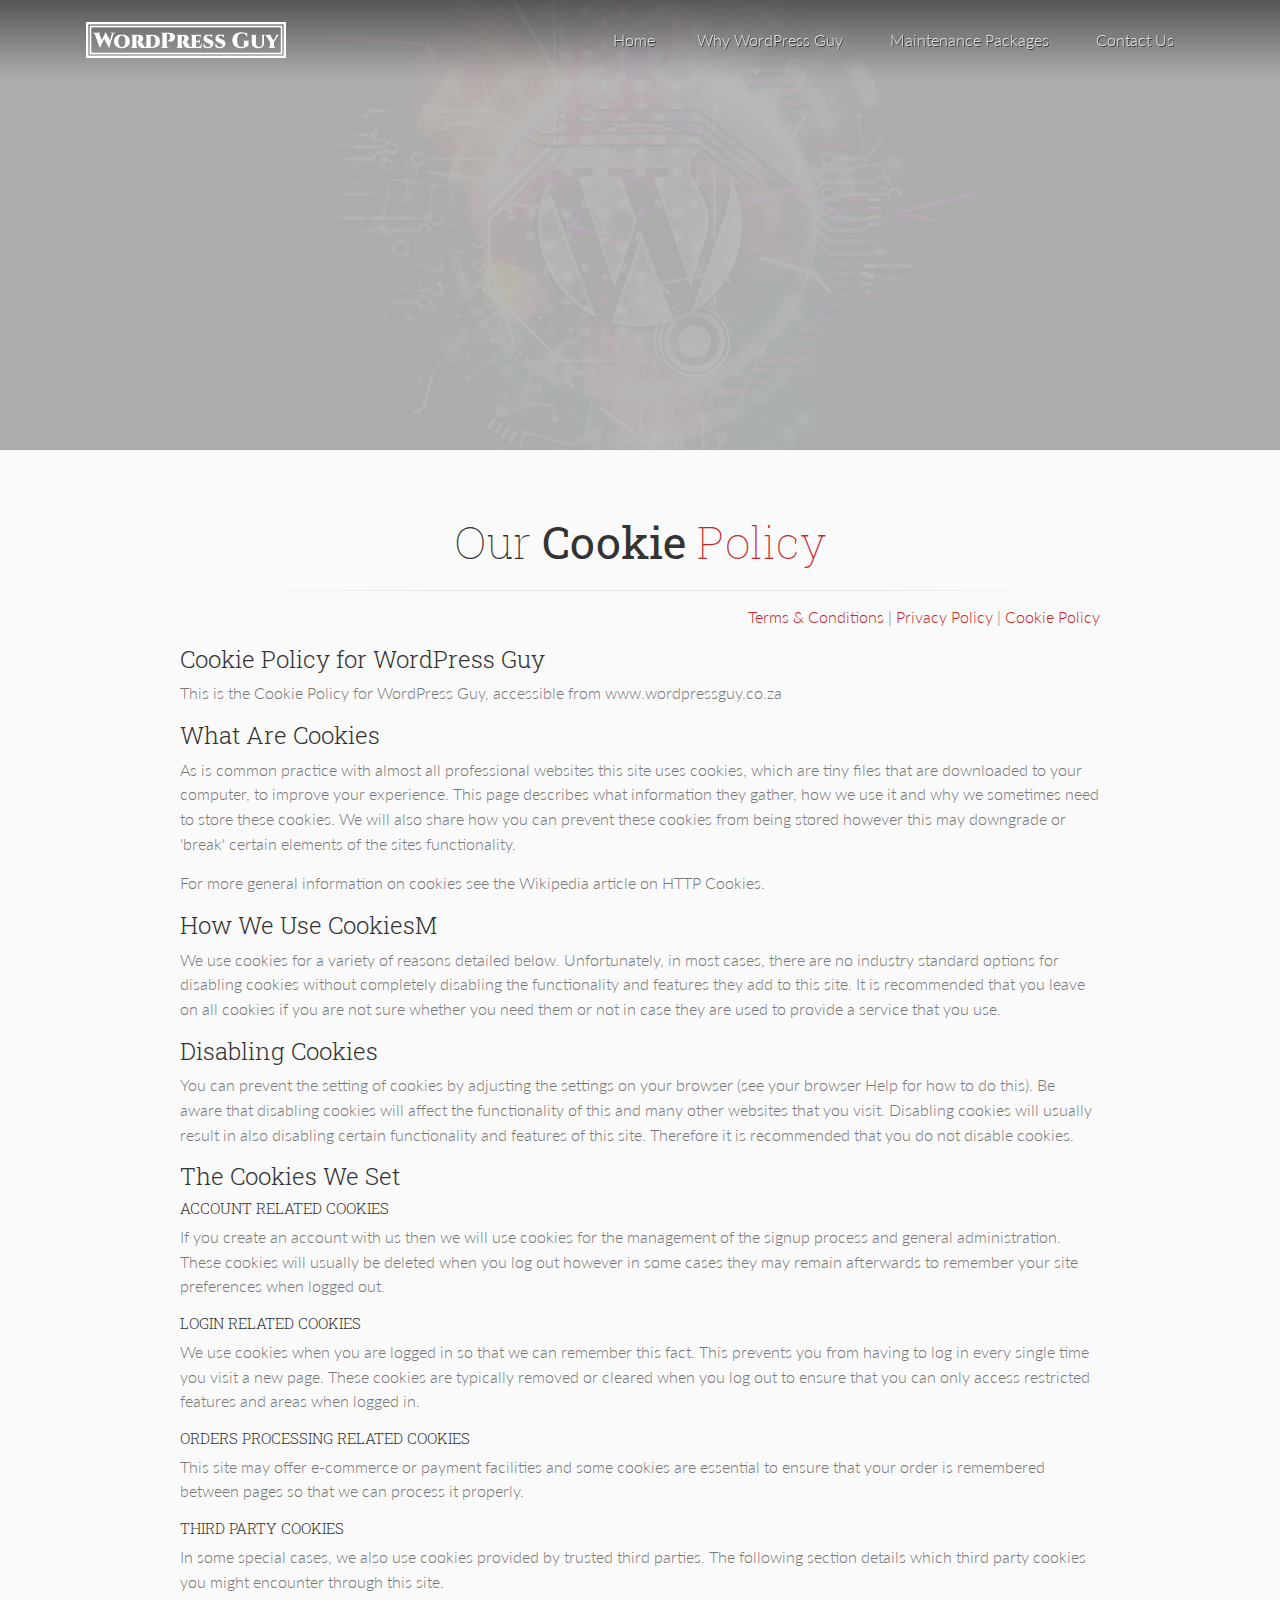
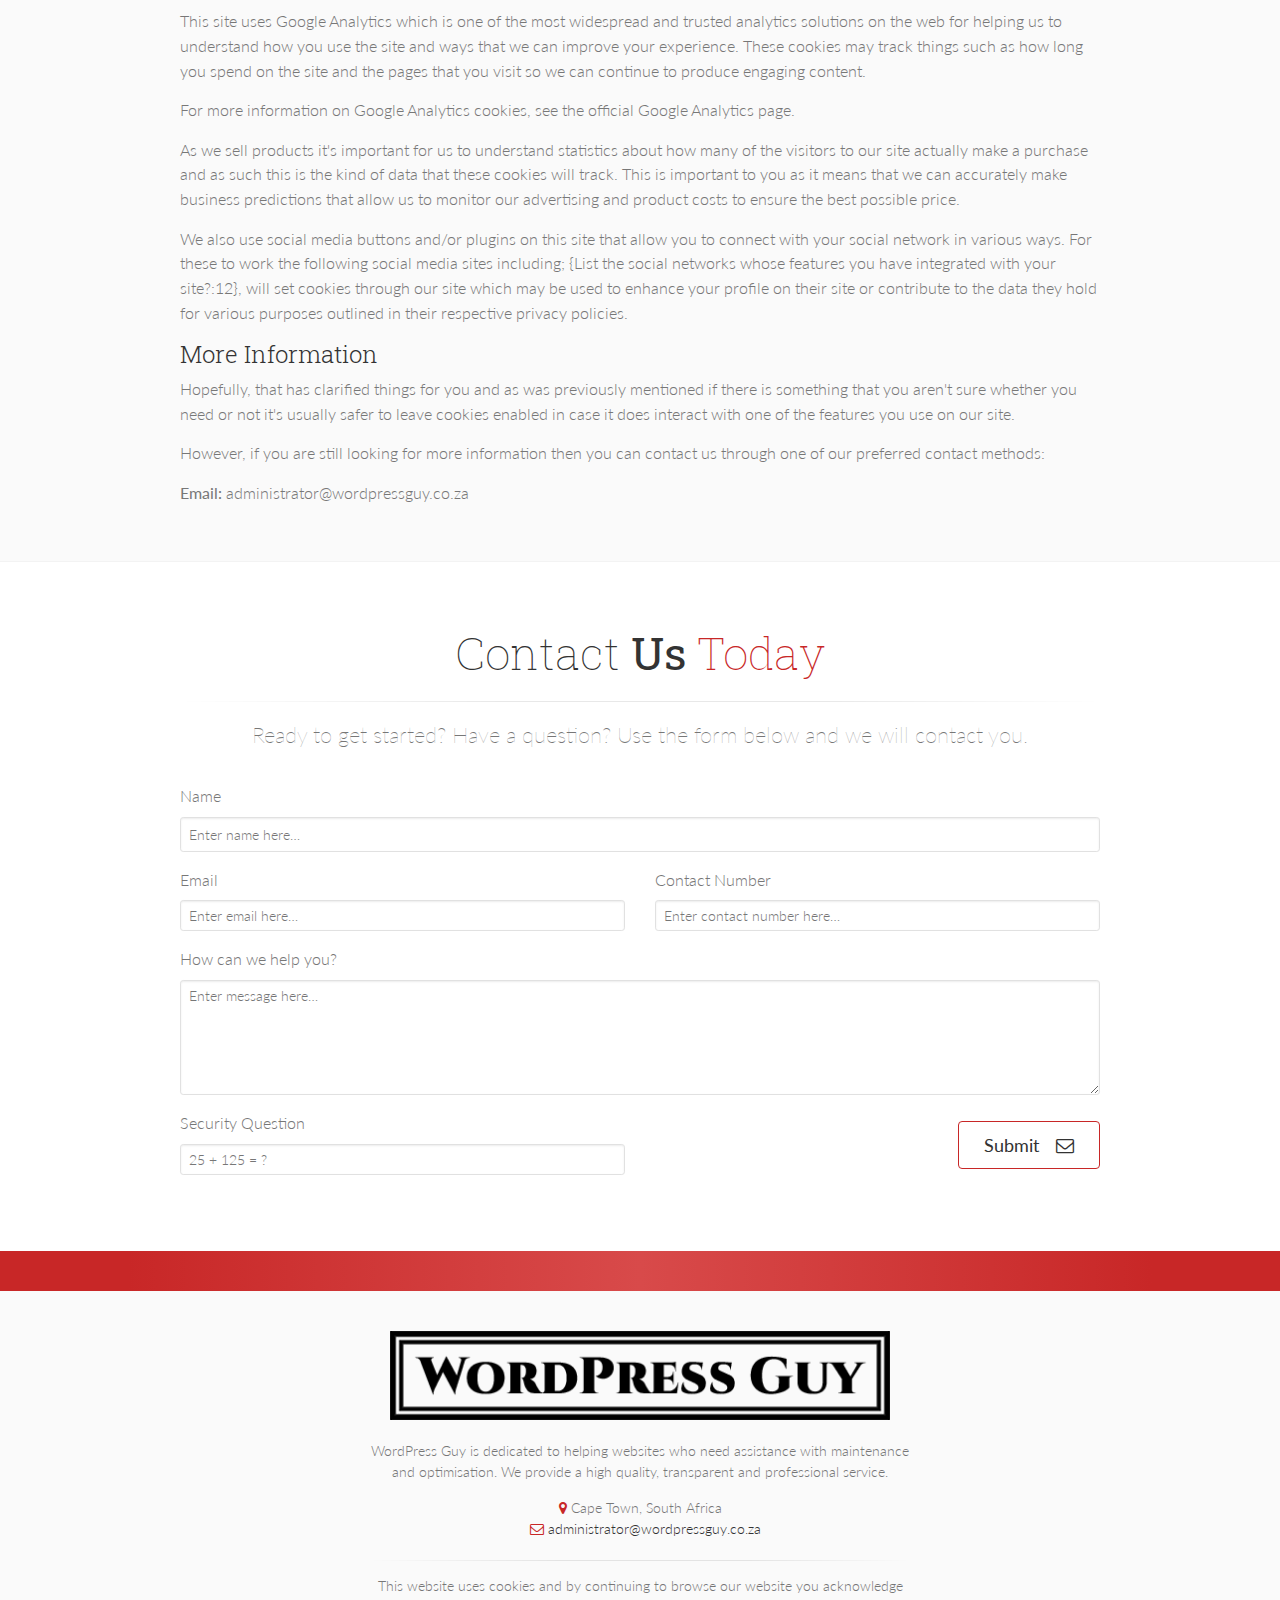
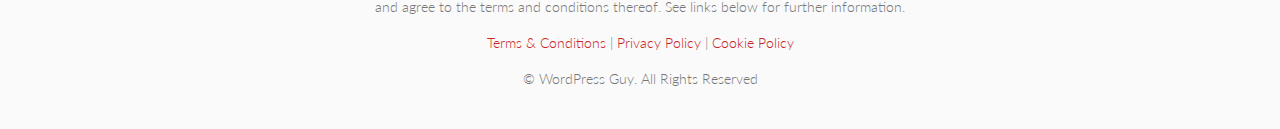
<file: cookie_policy.html>
﻿<!DOCTYPE html>
<html dir="ltr" lang="en">
<head>
    <meta charset="utf-8">
    <title>Cookie Policy | WordPress Maintenance Specialists</title>
    <meta name="description" content="WordPress Maintenance Specialists. We can help you with WordPress backups; core, theme &amp; plugin updates and custom WordPress development.">
    <meta name="keywords" content="wordpress maintenance, wordpress, backup, wordpress backup, wordpress theme update, wordpress plugin update, wordpress core_update, development, wordpress development">
    <meta name="viewport" content="width=device-width, initial-scale=1, shrink-to-fit=no">
    <meta name="robots" content="noindex, nofollow">
    <meta name="author" content="WordPress Guy">
    <link rel="canonical" href="https://wordpressguy.co.za/cookie_policy.html">
    <meta name="theme-color" content="#000000">

    <link rel="apple-touch-icon" sizes="57x57" href="/images/apple-icon-57x57.png">
    <link rel="apple-touch-icon" sizes="60x60" href="/images/apple-icon-60x60.png">
    <link rel="apple-touch-icon" sizes="72x72" href="/images/apple-icon-72x72.png">
    <link rel="apple-touch-icon" sizes="76x76" href="/images/apple-icon-76x76.png">
    <link rel="apple-touch-icon" sizes="114x114" href="/images/apple-icon-114x114.png">
    <link rel="apple-touch-icon" sizes="120x120" href="/images/apple-icon-120x120.png">
    <link rel="apple-touch-icon" sizes="144x144" href="/images/apple-icon-144x144.png">
    <link rel="apple-touch-icon" sizes="152x152" href="/images/apple-icon-152x152.png">
    <link rel="apple-touch-icon" sizes="180x180" href="/images/apple-icon-180x180.png">
    <link rel="icon" type="image/png" sizes="192x192"  href="/images/android-icon-192x192.png">
    <link rel="icon" type="image/png" sizes="32x32" href="/images/favicon-32x32.png">
    <link rel="icon" type="image/png" sizes="96x96" href="/images/favicon-96x96.png">
    <link rel="icon" type="image/png" sizes="16x16" href="/images/favicon-16x16.png">
    <link rel="manifest" href="/images/manifest.json">
    <meta name="msapplication-TileColor" content="#ffffff">
    <meta name="msapplication-TileImage" content="/images/ms-icon-144x144.png">

    <script async src="https://www.googletagmanager.com/gtag/js?id=UA-143744807-1"></script>
    <script>window.dataLayer = window.dataLayer || [];function gtag(){dataLayer.push(arguments);}gtag('js', new Date());gtag('config', 'UA-143744807-1');</script>

    <!-- Twitter Card data -->
    <meta name="twitter:card" content="summary_large_image">
    <meta name="twitter:title" content="WordPress Guy | Cookie Policy">
    <meta name="twitter:description" content="WordPress Maintenance Specialists. We can help you with WordPress backups; core, theme &amp; plugin updates and custom WordPress development.">
    <meta name="twitter:image" content="https://wordpressguy.co.za/images/worddpress_guy_long_logo.png">
    <meta name="twitter:image:alt" content="WordPress Guy | Maintenance Specialists">
    <meta name="twitter:site" content="@WordPressGuy">
    <meta name="twitter:creator" content="@WordpessGuy">

    <!-- Open Graph data -->
    <meta property="og:type" content="website">
    <meta property="og:site_name" content="WordPress Guy">
    <meta property="og:title" content="WordPress Guy | Cookie Policy">
    <meta property="og:description" content="WordPress Maintenance Specialists. We can help you with WordPress backups; core, theme &amp; plugin updates and custom WordPress development.">
    <meta property="og:url" content="https://wordpressguy.co.za/cookie_policy.html">
    <meta property="og:image" content="https://wordpressguy.co.za/images/worddpress_guy_long_logo.png">
    <meta property="og:image:width" content="503">
    <meta property="og:image:height" content="90">

    <link href="https://fonts.googleapis.com/css?family=Lato:300,300i,400,400i,700,700i" rel="stylesheet">
    <link href="https://fonts.googleapis.com/css?family=Roboto+Slab:100,300,400,700" rel="stylesheet">
    <link href="https://fonts.googleapis.com/css?family=Pacifico" rel="stylesheet">
    <link href="https://fonts.googleapis.com/css?family=PT+Serif" rel="stylesheet">
    <link href="/css/combined_min.css" rel="stylesheet">
</head>
<body class="gradient-background-header front-page transparent-header">
    <div class="scrollToTop circle"><i class="fa fa-angle-up"></i></div>
    <div class="page-wrapper">
        <div class="header-container">
            <header class="header dark fixed fixed-desktop clearfix">
                <div class="container">
                    <div class="row">
                        <div class="col-md-auto hidden-md-down pl-3">
                            <div class="header-first clearfix">
                                <div id="logo" class="logo">
                                    <a href="index.html"><img id="logo_img" src="images/worddpress_guy_long_logo_white.png" alt="WordPressGuy.co.za Logo" style="width: 100%; max-width:200px; margin-top:10px"></a>
                                </div>
                            </div>
                        </div><!-- /logo desktop -->
                        <div class="col-lg-8 ml-lg-auto">
                            <div class="header-second clearfix">
                                <div class="main-navigation main-navigation--mega-menu  animated">
                                    <nav class="navbar navbar-expand-lg navbar-light p-0">
                                        <div class="navbar-brand clearfix hidden-lg-up">
                                            <div id="logo-mobile" class="logo">
                                                <a href="index.html"><img id="logo-img-mobile" src="images/worddpress_guy_long_logo_white.png" alt="WordPressGuy.co.za Logo" style="width: 100%; max-width:170px;"></a>
                                            </div>
                                        </div><!-- /logo mobile -->
                                        <button class="navbar-toggler" type="button" data-toggle="collapse" data-target="#navbar-collapse-1" aria-controls="navbar-collapse-1" aria-expanded="false" aria-label="Toggle navigation">
                                            <span class="navbar-toggler-icon"></span>
                                        </button>
                                        <div class="collapse navbar-collapse" id="navbar-collapse-1">
                                            <ul class="navbar-nav ml-xl-auto">
                                                <li class="nav-item active mega-menu mega-menu--wide">
                                                    <a href="index.html#home" class="nav-link">Home</a>
                                                </li>
                                                <li class="nav-item dropdown active mega-menu mega-menu--wide">
                                                    <a href="index.html#why_us" class="nav-link">Why WordPress Guy</a>
                                                </li>
                                                <li class="nav-item dropdown active mega-menu mega-menu--wide">
                                                    <a href="index.html#packages" class="nav-link">Maintenance Packages</a>
                                                </li>
                                                <li class="nav-item dropdown active mega-menu mega-menu--wide">
                                                    <a href="#contact_us" class="nav-link">Contact Us</a>
                                                </li>
                                            </ul>
                                        </div>
                                    </nav>
                                </div>
                            </div>
                        </div>
                    </div>
                </div>
            </header>
        </div><!-- /navbar -->
        <div id="home" class="banner clearfix">
            <div class="slideshow">
                <div class="slider-revolution-5-container">
                    <div id="slider-banner-fullscreen" class="slider-banner-fullwidth rev_slider" data-version="5.0">
                        <ul class="slides">
                            <li data-transition="crossfade" data-slotamount="default" data-masterspeed="default" data-title="">
                                <img src="images/wordpress_main_image_wordpressguy.jpg" alt="slidebg1" data-bgposition="center center" data-bgrepeat="no-repeat" data-bgfit="cover" class="rev-slidebg">
                                <div class="tp-caption dark-translucent-bg"
                                     data-x="center"
                                     data-y="center"
                                     data-start="0"
                                     data-transform_idle="o:1;"
                                     data-transform_in="o:0;s:600;e:Power2.easeInOut;"
                                     data-transform_out="o:0;s:600;"
                                     data-width="5000"
                                     data-height="5000">
                                </div>
                            </li>
                        </ul>
                    </div>
                </div>
            </div>
        </div><!-- /main slider image -->

        <section class="pv-40 light-gray-bg">
            <div class="container">
                <div class="row justify-content-lg-center">
                    <div class="col-lg-10">
                        <h1 class="text-center mt-4 large">Our <strong>Cookie</strong> <span class="text-default">Policy</span></h1>
                        <div class="separator"></div>
                        <p class="text-right mt-2"><a href="/terms_and_conditions.html">Terms &amp; Conditions</a> | <a href="/privacy_policy.html">Privacy Policy</a> | <a href="/cookie_policy.html">Cookie Policy</a></p>
                        <h3>Cookie Policy for WordPress Guy</h3>

                        <p>This is the Cookie Policy for WordPress Guy, accessible from www.wordpressguy.co.za</p>

                        <h3>What Are Cookies</h3>

                        <p>As is common practice with almost all professional websites this site uses cookies, which are tiny files that are downloaded to your computer, to improve your experience. This page describes what information they gather, how we use it and why we sometimes need to store these cookies. We will also share how you can prevent these cookies from being stored however this may downgrade or 'break' certain elements of the sites functionality.</p>

                        <p>For more general information on cookies see the Wikipedia article on HTTP Cookies.</p>

                        <h3>How We Use CookiesM</h3>

                        <p>We use cookies for a variety of reasons detailed below. Unfortunately, in most cases, there are no industry standard options for disabling cookies without completely disabling the functionality and features they add to this site. It is recommended that you leave on all cookies if you are not sure whether you need them or not in case they are used to provide a service that you use.</p>

                        <h3>Disabling Cookies</h3>

                        <p>You can prevent the setting of cookies by adjusting the settings on your browser (see your browser Help for how to do this). Be aware that disabling cookies will affect the functionality of this and many other websites that you visit. Disabling cookies will usually result in also disabling certain functionality and features of this site. Therefore it is recommended that you do not disable cookies.</p>

                        <h3>The Cookies We Set</h3>

                        <h5>Account related cookies</h5>

                        <p>If you create an account with us then we will use cookies for the management of the signup process and general administration. These cookies will usually be deleted when you log out however in some cases they may remain afterwards to remember your site preferences when logged out.</p>

                        <h5>Login related cookies</h5>

                        <p>We use cookies when you are logged in so that we can remember this fact. This prevents you from having to log in every single time you visit a new page. These cookies are typically removed or cleared when you log out to ensure that you can only access restricted features and areas when logged in.</p>

                        <h5>Orders processing related cookies</h5>

                        <p>This site may offer e-commerce or payment facilities and some cookies are essential to ensure that your order is remembered between pages so that we can process it properly.</p>

                        <h5>Third Party Cookies</h5>

                        <p>In some special cases, we also use cookies provided by trusted third parties. The following section details which third party cookies you might encounter through this site.</p>

                        <p>This site uses Google Analytics which is one of the most widespread and trusted analytics solutions on the web for helping us to understand how you use the site and ways that we can improve your experience. These cookies may track things such as how long you spend on the site and the pages that you visit so we can continue to produce engaging content.</p>

                        <p>For more information on Google Analytics cookies, see the official Google Analytics page.</p>

                        <p>As we sell products it's important for us to understand statistics about how many of the visitors to our site actually make a purchase and as such this is the kind of data that these cookies will track. This is important to you as it means that we can accurately make business predictions that allow us to monitor our advertising and product costs to ensure the best possible price.</p>

                        <p>We also use social media buttons and/or plugins on this site that allow you to connect with your social network in various ways. For these to work the following social media sites including; {List the social networks whose features you have integrated with your site?:12}, will set cookies through our site which may be used to enhance your profile on their site or contribute to the data they hold for various purposes outlined in their respective privacy policies.</p>

                        <h3>More Information</h3>
                        <p>Hopefully, that has clarified things for you and as was previously mentioned if there is something that you aren't sure whether you need or not it's usually safer to leave cookies enabled in case it does interact with one of the features you use on our site.</p>

                        <p>However, if you are still looking for more information then you can contact us through one of our preferred contact methods:</p>

                        <p><strong>Email: </strong>administrator@wordpressguy.co.za</p>
                    </div>
                </div>
            </div>
            <div id="contact_us"></div>
        </section><!-- /cookie_policy -->
        <section class="pv-40">
            <div class="container">
                <div class="row justify-content-lg-center">
                    <div class="col-lg-10">
                        <h1 class="text-center mt-4 large">Contact <strong>Us</strong> <span class="text-default">Today</span></h1>
                        <div class="separator"></div>
                        <p class="large text-center">
                            Ready to get started? Have a question? Use the form below and we will contact you.
                        </p>
                        <form id="contact-form" method="post">
                            <div id="messageSuccess" class="alert alert-success alert-dismissible fade show">
                                <p><strong>Thank you!</strong></p>
                                <p>Your message has been sent. We will respond as soon as possible.</p>
                                <button type="button" class="close" data-dismiss="alert" aria-label="Close">
                                    <span aria-hidden="true">&times;</span>
                                </button>
                            </div>
                            <div class="row">
                                <div class="col form-group input-group-sm">
                                    <label for="name">Name</label>
                                    <input id="name" class="form-control" type="text" style="height:35px;" placeholder="Enter name here…">
                                    <div class="valid-feedback pl-2">
                                        Looks good!
                                    </div>
                                    <div class="invalid-feedback pl-2">
                                        Valid name required. Only letters, spaces, hyphens and apostrophes allowed.
                                    </div>
                                </div>
                            </div>
                            <div class="row">
                                <div class="col-md-6 form-group input-group-sm">
                                    <label for="email">Email</label>
                                    <input id="email" class="form-control" type="email" placeholder="Enter email here…">
                                    <div class="valid-feedback pl-2">
                                        Looks good!
                                    </div>
                                    <div class="invalid-feedback pl-2">
                                        Valid email address required. eg. <i>name@example.com</i>
                                    </div>
                                </div>
                                <div class="col-md-6 form-group input-group-sm">
                                    <label for="number">Contact Number</label>
                                    <input id="number" class="form-control" type="tel" placeholder="Enter contact number here…">
                                    <div class="valid-feedback pl-2">
                                        Looks good!
                                    </div>
                                    <div class="invalid-feedback pl-2">
                                        10 digit contact numbers only. eg. <i>0829876543</i>
                                    </div>
                                </div>
                            </div>
                            <div class="row">
                                <div class="col form-group input-group-sm">
                                    <label for="message">How can we help you?</label>
                                    <textarea id="message" class="form-control" rows="5" placeholder="Enter message here…"></textarea>
                                    <div class="valid-feedback pl-2">
                                        Looks good!
                                    </div>
                                    <div class="invalid-feedback pl-2">
                                        Message required.
                                    </div>
                                </div>
                            </div>
                            <div class="row">
                                <div class="col-md-6 form-group input-group-sm">
                                    <label for="security">Security Question</label>
                                    <input id="security" class="form-control" type="text" placeholder="25 + 125 = ?">
                                    <div class="valid-feedback pl-2">
                                        Looks good!
                                    </div>
                                    <div class="invalid-feedback pl-2">
                                        Please enter the correct answer.
                                    </div>
                                </div>
                                <div class="col-md-6 text-right">
                                    <button class="btn btn-animated btn-lg btn-default-transparent" type="button" onClick="submitToAPI(event)">Submit <i class="fa fa-envelope-o pl-20"></i></button>
                                </div>
                            </div>
                        </form>
                    </div>
                </div>
            </div>
        </section><!-- /contact us form -->
        <div class="default-bg footer-top">
            <div class="container">
                <div class="row">
                    <div class="col-12">
                        <div class="text-center">
                            <div class="row">
                            </div>
                        </div>
                    </div>
                </div>
            </div>
        </div><!-- /red ribbon -->
        <footer id="footer" class="clearfix">
            <div class="footer">
                <div class="container">
                    <div class="footer-inner">
                        <div class="row justify-content-lg-center">
                            <div class="col-lg-6">
                                <div class="footer-content text-center padding-ver-clear">
                                    <div class="logo-footer"><img id="logo-footer" class="mx-auto" src="[data-uri]" data-src="/images/worddpress_guy_long_logo.png" alt="WordPress Guy" style="width: 100%; max-width: 500px;"></div>
                                    <p>WordPress Guy is dedicated to helping websites who need assistance with maintenance and optimisation. We provide a high quality, transparent and professional service.</p>

                                    <p>
                                        <i class="text-default fa fa-map-marker pr-1"></i>Cape Town, South Africa<br>
                                        <a href="mailto: administrator@wordpressguy.co.za?Subject=Lets%20Talk" class="link-dark"><i class="text-default fa fa-envelope-o pl-10 pr-1"></i>administrator@wordpressguy.co.za</a>
                                    </p>
                                    <!--
                                    <ul class="social-links circle animated-effect-1 margin-clear">
                                        <li class="facebook"><a href="#"><i class="fa fa-facebook"></i></a></li>
                                        <li class="twitter"><a href="#"><i class="fa fa-twitter"></i></a></li>
                                        <li class="googleplus"><a href="#"><i class="fa fa-google-plus"></i></a></li>
                                        <li class="linkedin"><a href="#"><i class="fa fa-linkedin"></i></a></li>
                                        <li class="xing"><a href="#"><i class="fa fa-xing"></i></a></li>
                                    </ul>
                                    -->
                                    <div class="separator"></div>
                                    <p>This website uses cookies and by continuing to browse our website you acknowledge and agree to the terms and conditions thereof. See links below for further information.</p>
                                    <p><a href="/terms_and_conditions.html">Terms &amp; Conditions</a> | <a href="/privacy_policy.html">Privacy Policy</a> | <a href="/cookie_policy.html">Cookie Policy</a></p>
                                    <p class="text-center margin-clear">&copy; WordPress Guy. All Rights Reserved</p>
                                </div>
                            </div>
                        </div>
                    </div>
                </div>
            </div>
        </footer><!-- /footer -->
    </div>
    <script src="/js/combined_min.js"></script>
    <script src="/js/jquery.themepunch.tools.min.js"></script>
    <script src="/js/jquery.themepunch.revolution.min.js"></script>
    <script type="text/javascript" src="/js/extensions/revolution.extension.carousel.min.js"></script>
    <script type="text/javascript" src="/js/extensions/revolution.extension.navigation.min.js"></script>
    <script type="text/javascript">
        $("#messageSuccess").hide();
        $("#name, #email, #message").css("border-color", "");
        // Function to defer images on load and then load them once the rest of the page is loaded.
        function init() {
            let imgDefer = document.getElementsByTagName('img');
            for (let i = 0; i < imgDefer.length; i++) {
                if (imgDefer[i].getAttribute('data-src')) {
                    imgDefer[i].setAttribute('src', imgDefer[i].getAttribute('data-src'));
                }
            }
        }
        window.onload = init;

        // Function to validate email address through regular expression
        function validateEmail(sEmail) {
            let filter = /^[\w-.+]+@[a-zA-Z0-9.-]+.[a-zA-z0-9]{2,4}$/;
            if (filter.test(sEmail)) {
                return true;
            } else {
                return false;
            };
        };
        // Form validation
        function submitToAPI(e) {
            e.preventDefault();

            let lettersRegex = /([A-Za-z])/g;
            let startsWidthRegex = /\b0/;
            let cellphoneRegex = /0((60[3-9]|64[0-5])\d{6}|(7[1-4689]|6[1-3]|8[1-4])\d{7})/;

            let validName = false;
            let validEmail = false;
            let validNumber = false;
            let validMessage = false;
            let validSecurity = false;


            if ($("#name").val().match("^[a-zA-Z' .,\s-]{0,150}$") && $("#name").val() !== "") {
                $("#name").removeClass("is-invalid").addClass("is-valid");
                validName = true;
            } else {
                $("#name").removeClass("is-valid").addClass("is-invalid");
            }
            sEmail = $("#email").val();
            if (validateEmail(sEmail)) {
                $("#email").removeClass("is-invalid").addClass("is-valid");
                validEmail = true;
            } else {
                $("#email").removeClass("is-valid").addClass("is-invalid");
            }
            if ($("#number").val().match(lettersRegex)) {
                $("#number").removeClass("is-valid").addClass("is-invalid");
            }else if ($("#number").val().match(cellphoneRegex) && $("#number").val().match(startsWidthRegex) && $("#number").val().length < 11) {
                $("#number").removeClass("is-invalid").addClass("is-valid");
                validNumber = true;
            }else{
                $("#number").removeClass("is-valid").addClass("is-invalid");
            }
            if ($("#message").val() === "") {
                $("#message").removeClass("is-valid").addClass("is-invalid");
            } else {
                $("#message").removeClass("is-invalid").addClass("is-valid");
                validMessage = true;
            }
            if ($("#security").val() != "150") {
                $("#security").removeClass("is-valid").addClass("is-invalid");
            } else {
                $("#security").removeClass("is-invalid").addClass("is-valid");
                validSecurity = true;
            }

            if (validName !== true || validEmail !== true || validMessage !== true || validNumber !== true || validSecurity !== true) {
                // check for errors - if found block submit
                return;
            } else {
                // all good - allow submit
                let name = $("#name").val();
                let email = $("#email").val();
                let number = $("#number").val();
                let desc = $("#message").val();
                let data = {
                    "name": name,
                    "email": email,
                    "number": number,
                    "desc": desc
                };
                $.ajax({
                    type: "POST",
                    url: "https://62sz3zea1f.execute-api.eu-west-1.amazonaws.com/a1/contact-us",
                    dataType: "json",
                    crossDomain: "true",
                    contentType: "application/json; charset=utf-8",
                    data: JSON.stringify(data),

                    success: function () {
                        // clear form and show a success message
                        $("#messageSuccess").show();
                        $("#name, #email, #number, #message, #security").removeClass("is-valid");
                        $("#name, #email, #number, #message, #security").css("border-color", "#e1e1e1")
                        document.getElementById("contact-form").reset();
                    },
                    error: function () {
                        alert("An error occurred. Please try again later.");
                    }
                });
                return true;
            }
        }
    </script>
</body>
</html>
</file>
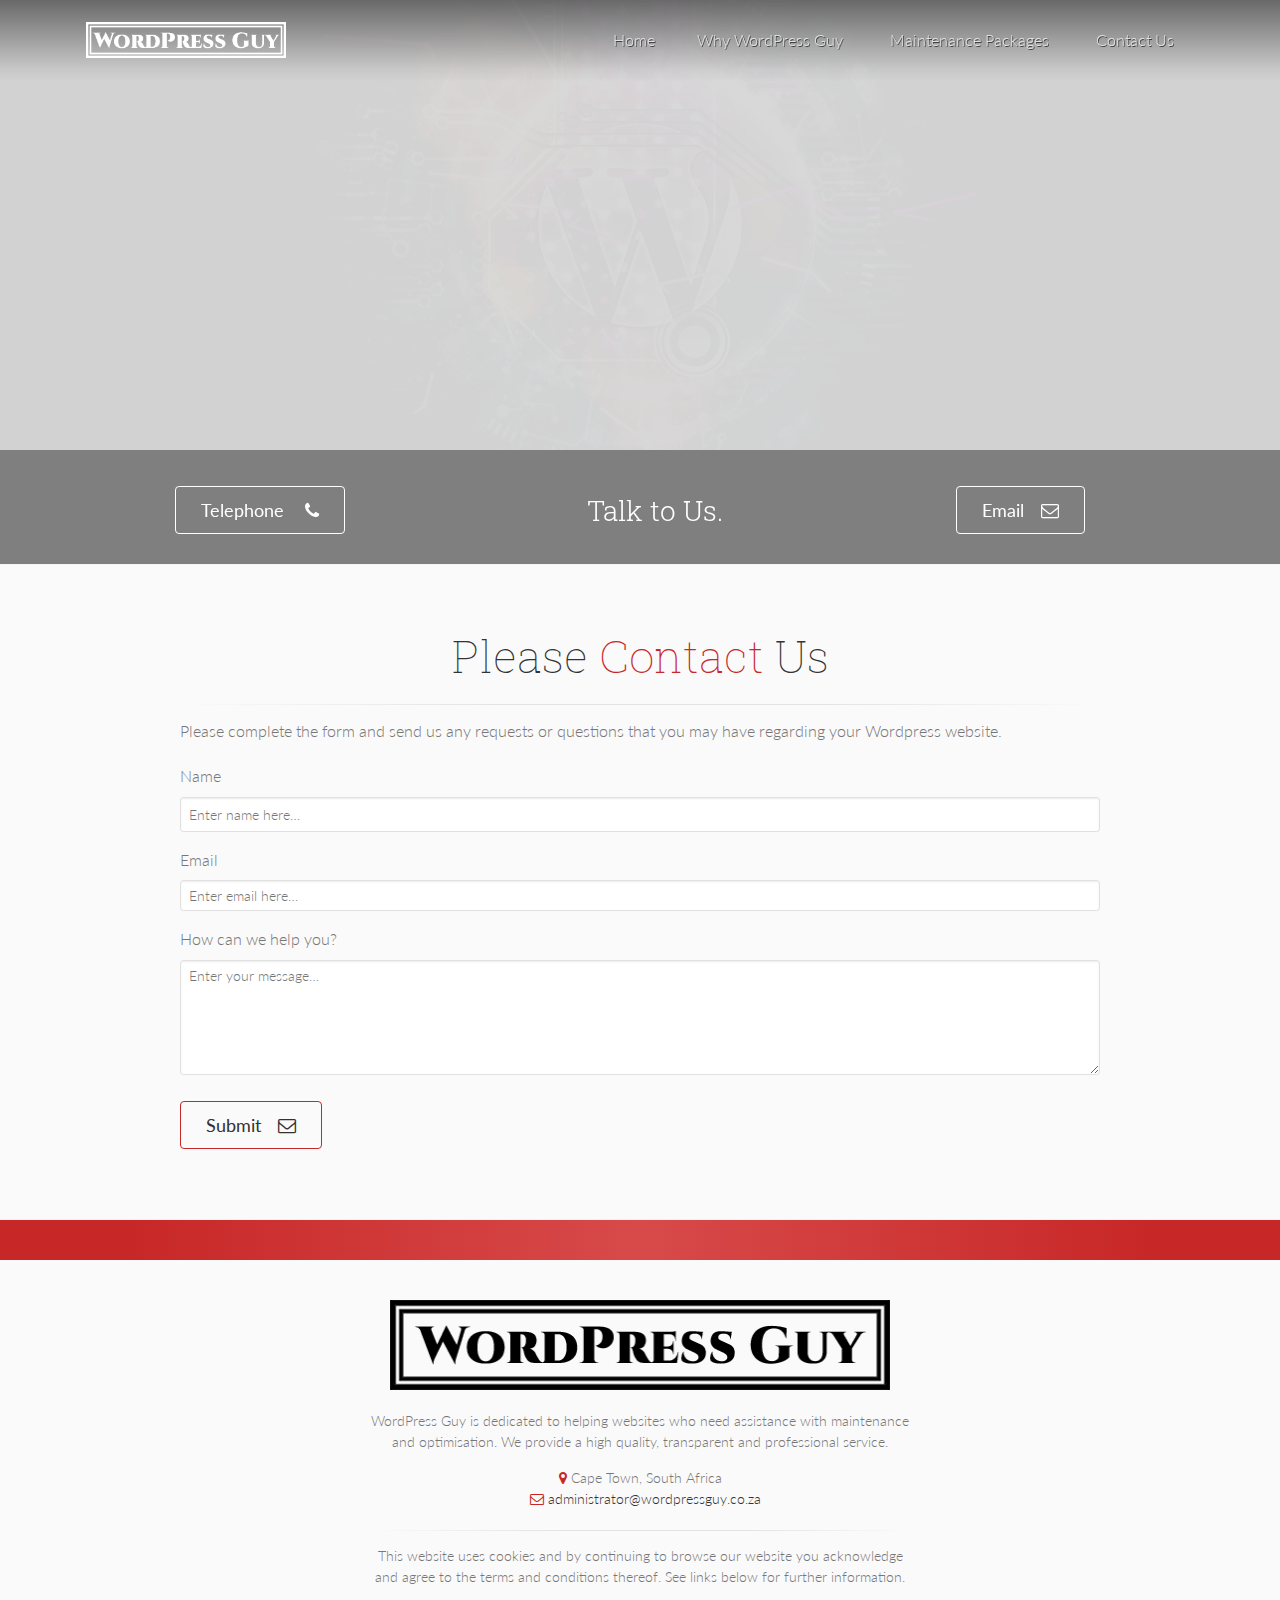
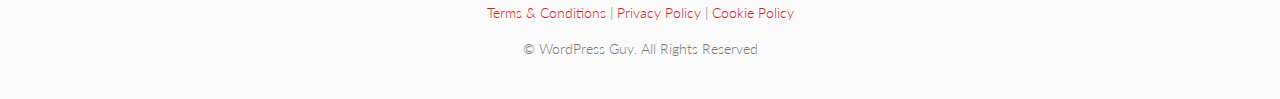
<file: do_not_delete.html>
﻿<!DOCTYPE html>
<html dir="ltr" lang="en">
<head>
    <meta charset="utf-8">
    <title>WordPress Guy | Contact Us</title>
    <meta name="description" content="WordPress Maintenance Specialists. We can help you with WordPress backups; core, theme &amp; plugin updates and custom WordPress development.">
    <meta name="keywords" content="wordpress maintenance, wordpress, backup, wordpress backup, wordpress theme update, wordpress plugin update, wordpress core_update, development, wordpress development">
    <meta name="viewport" content="width=device-width, initial-scale=1, shrink-to-fit=no">
    <meta name="robots" content="noindex, nofollow">
    <meta name="author" content="WordPress Guy">
    <link rel="canonical" href="https://wordpressguy.co.za/terms_and_conditions.html">
    <meta name="theme-color" content="#000000">

    <link rel="apple-touch-icon" sizes="57x57" href="/images/apple-icon-57x57.png">
    <link rel="apple-touch-icon" sizes="60x60" href="/images/apple-icon-60x60.png">
    <link rel="apple-touch-icon" sizes="72x72" href="/images/apple-icon-72x72.png">
    <link rel="apple-touch-icon" sizes="76x76" href="/images/apple-icon-76x76.png">
    <link rel="apple-touch-icon" sizes="114x114" href="/images/apple-icon-114x114.png">
    <link rel="apple-touch-icon" sizes="120x120" href="/images/apple-icon-120x120.png">
    <link rel="apple-touch-icon" sizes="144x144" href="/images/apple-icon-144x144.png">
    <link rel="apple-touch-icon" sizes="152x152" href="/images/apple-icon-152x152.png">
    <link rel="apple-touch-icon" sizes="180x180" href="/images/apple-icon-180x180.png">
    <link rel="icon" type="image/png" sizes="192x192" href="/images/android-icon-192x192.png">
    <link rel="icon" type="image/png" sizes="32x32" href="/images/favicon-32x32.png">
    <link rel="icon" type="image/png" sizes="96x96" href="/images/favicon-96x96.png">
    <link rel="icon" type="image/png" sizes="16x16" href="/images/favicon-16x16.png">
    <link rel="manifest" href="/images/manifest.json">
    <meta name="msapplication-TileColor" content="#ffffff">
    <meta name="msapplication-TileImage" content="/images/ms-icon-144x144.png">

    <script async src="https://www.googletagmanager.com/gtag/js?id=UA-143744807-1"></script>
    <script>window.dataLayer = window.dataLayer || []; function gtag() { dataLayer.push(arguments); } gtag('js', new Date()); gtag('config', 'UA-143744807-1');</script>

    <!-- Twitter Card data -->
    <meta name="twitter:card" content="summary_large_image">
    <meta name="twitter:title" content="WordPress Guy | Terms &amp; Conditions">
    <meta name="twitter:description" content="WordPress Maintenance Specialists. We can help you with WordPress backups; core, theme &amp; plugin updates and custom WordPress development.">
    <meta name="twitter:image" content="http://wordpressguy.co.za/images/worddpress_guy_long_logo.png">
    <meta name="twitter:image:alt" content="WordPress Guy | Maintenance Specialists">
    <meta name="twitter:site" content="@WordPressGuy">
    <meta name="twitter:creator" content="@WordpessGuy">

    <!-- Open Graph data -->
    <meta property="og:type" content="website">
    <meta property="og:site_name" content="WordPress Guy">
    <meta property="og:title" content="WordPress Guy | Terms &amp; Conditions">
    <meta property="og:description" content="WordPress Maintenance Specialists. We can help you with WordPress backups; core, theme &amp; plugin updates and custom WordPress development.">
    <meta property="og:url" content="https://wordpressguy.co.za/terms_and_conditions.html">
    <meta property="og:image" content="http://wordpressguy.co.za/images/worddpress_guy_long_logo.png">
    <meta property="og:image:width" content="503">
    <meta property="og:image:height" content="90">

    <link href="https://fonts.googleapis.com/css?family=Lato:300,300i,400,400i,700,700i" rel="stylesheet">
    <link href="https://fonts.googleapis.com/css?family=Roboto+Slab:100,300,400,700" rel="stylesheet">
    <link href="https://fonts.googleapis.com/css?family=Pacifico" rel="stylesheet">
    <link href="https://fonts.googleapis.com/css?family=PT+Serif" rel="stylesheet">
    <link href="/css/combined_min.css" rel="stylesheet">
</head>
<body class="gradient-background-header front-page transparent-header">
    <div class="scrollToTop circle"><i class="fa fa-angle-up"></i></div>
    <div class="page-wrapper">
        <div class="header-container">
            <header class="header dark fixed fixed-desktop clearfix">
                <div class="container">
                    <div class="row">
                        <div class="col-md-auto hidden-md-down pl-3">
                            <div class="header-first clearfix">
                                <div id="logo" class="logo">
                                    <a href="index.html"><img id="logo_img" src="images/worddpress_guy_long_logo_white.png" alt="WordPressGuy.co.za Logo" style="width: 100%; max-width:200px; margin-top:10px"></a>
                                </div>
                            </div>
                        </div><!-- /logo desktop -->
                        <div class="col-lg-8 ml-lg-auto">
                            <div class="header-second clearfix">
                                <div class="main-navigation main-navigation--mega-menu  animated">
                                    <nav class="navbar navbar-expand-lg navbar-light p-0">
                                        <div class="navbar-brand clearfix hidden-lg-up">
                                            <div id="logo-mobile" class="logo">
                                                <a href="index.html"><img id="logo-img-mobile" src="images/worddpress_guy_long_logo_white.png" alt="WordPressGuy.co.za Logo" style="width: 100%; max-width:170px;"></a>
                                            </div>
                                        </div><!-- /logo mobile -->
                                        <button class="navbar-toggler" type="button" data-toggle="collapse" data-target="#navbar-collapse-1" aria-controls="navbar-collapse-1" aria-expanded="false" aria-label="Toggle navigation">
                                            <span class="navbar-toggler-icon"></span>
                                        </button>
                                        <div class="collapse navbar-collapse" id="navbar-collapse-1">
                                            <ul class="navbar-nav ml-xl-auto">
                                                <li class="nav-item active mega-menu mega-menu--wide">
                                                    <a href="index.html#home" class="nav-link">Home</a>
                                                </li>
                                                <li class="nav-item dropdown active mega-menu mega-menu--wide">
                                                    <a href="index.html#why_us" class="nav-link">Why WordPress Guy</a>
                                                </li>
                                                <li class="nav-item dropdown active mega-menu mega-menu--wide">
                                                    <a href="index.html#packages" class="nav-link">Maintenance Packages</a>
                                                </li>
                                                <li class="nav-item dropdown active mega-menu mega-menu--wide">
                                                    <a href="#contact_us" class="nav-link">Contact Us</a>
                                                </li>
                                            </ul>
                                        </div>
                                    </nav>
                                </div>
                            </div>
                        </div>
                    </div>
                </div>
            </header>
        </div><!-- /navbar -->
        <div id="home" class="banner clearfix">
            <div class="slideshow">
                <div class="slider-revolution-5-container">
                    <div id="slider-banner-fullscreen" class="slider-banner-fullwidth rev_slider" data-version="5.0">
                        <ul class="slides">
                            <li data-transition="crossfade" data-slotamount="default" data-masterspeed="default" data-title="">
                                <img src="images/wordpress_main_image_wordpressguy.jpg" alt="slidebg1" data-bgposition="center center" data-bgrepeat="no-repeat" data-bgfit="cover" class="rev-slidebg">
                                <div class="tp-caption dark-translucent-bg"
                                     data-x="center"
                                     data-y="center"
                                     data-start="0"
                                     data-transform_idle="o:1;"
                                     data-transform_in="o:0;s:600;e:Power2.easeInOut;"
                                     data-transform_out="o:0;s:600;"
                                     data-width="5000"
                                     data-height="5000">
                                </div>
                            </li>
                        </ul>
                    </div>
                </div>
            </div>
        </div><!-- /main slider image -->
        <div class="dark-translucent-bg footer-top animated-text default-hovered" style="">
            <div class="container">
                <div class="row">
                    <div class="col-12">
                        <div class="call-to-action text-center">
                            <div class="row">
                                <div class="col-md-4">
                                    <p class="mt-3"><a href="tel: 0027823057490" class="btn btn-animated btn-lg btn-gray-transparent">Telephone <i class="fa fa-phone pl-20"></i></a></p>
                                </div>

                                <div class="col-md-4">
                                    <h2 class="mt-4">Talk to Us.</h2>
                                    <h2 class="mt-4">We're Ready To Help You.</h2>
                                </div>
                                <div class="col-md-4">
                                    <p class="mt-3"><a href="mailto:administrator@wordpressguy.co.za?Subject=I%20need%20help" class="btn btn-animated btn-lg btn-gray-transparent">Email <i class="fa fa-envelope-o pl-20"></i></a></p>
                                </div>
                            </div>
                        </div>
                    </div>
                </div>
            </div>
        </div><!-- /ribbon -->
        <section class="pv-40 light-gray-bg">
            <div class="container">
                <div class="row justify-content-lg-center">
                    <div class="col-lg-10">
                        <h1 class="text-center mt-4 large">Please <span class="text-default">Contact</span> Us</h1>
                        <div class="separator"></div>

                        <p>Please complete the form and send us any requests or questions that you may have regarding your Wordpress website.</p>

                        <form id="contact-form" method="post">
                            <div id="messageSuccess" class="alert alert-success alert-dismissible fade show">
                                <p><strong>Thank you!</strong></p>
                                <p>Your message has been sent. We will respond as soon as possible.</p>
                                <button type="button" class="close" data-dismiss="alert" aria-label="Close">
                                    <span aria-hidden="true">&times;</span>
                                </button>
                            </div>
                            <div class="form-group input-group-sm">
                                <label for="name">Name</label>
                                <input id="name" class="form-control" type="text" style="height:35px;" placeholder="Enter name here…">
                                <div id="nameError"></div>
                            </div>
                            <div class="form-group input-group-sm">
                                <label for="email">Email</label>
                                <input id="email" class="form-control" type="email" placeholder="Enter email here…">
                                <div id="emailError" class="errorMessages"></div>
                            </div>
                            <div class="form-group input-group-sm">
                                <label for="message">How can we help you?</label>
                                <textarea id="message" class="form-control" rows="5" placeholder="Enter your message…"></textarea>
                                <div id="messageError"></div>
                            </div>
                                <button class="btn btn-animated btn-lg btn-default-transparent" type="button" onClick="submitToAPI(event)">Submit <i class="fa fa-envelope-o pl-20"></i></button>
                        </form>
                    </div>
                </div>
            </div>
        </section><!-- /contact us form -->
        <div class="default-bg footer-top">
            <div class="container">
                <div class="row">
                    <div class="col-12">
                        <div class="text-center">
                            <div class="row">
                            </div>
                        </div>
                    </div>
                </div>
            </div>
        </div><!-- /red ribbon -->

        <footer id="footer" class="clearfix">
            <div class="footer">
                <div class="container">
                    <div class="footer-inner">
                        <div class="row justify-content-lg-center">
                            <div class="col-lg-6">
                                <div class="footer-content text-center padding-ver-clear">
                                    <div class="logo-footer"><img id="logo-footer" class="mx-auto" src="[data-uri]" data-src="/images/worddpress_guy_long_logo.png" alt="WordPress Guy" style="width: 100%; max-width: 500px;"></div>
                                    <p>WordPress Guy is dedicated to helping websites who need assistance with maintenance and optimisation. We provide a high quality, transparent and professional service.</p>

                                    <p>
                                        <i class="text-default fa fa-map-marker pr-1"></i>Cape Town, South Africa<br>
                                        <a href="mailto: administrator@wordpressguy.co.za?Subject=Lets%20Talk" class="link-dark"><i class="text-default fa fa-envelope-o pl-10 pr-1"></i>administrator@wordpressguy.co.za</a>
                                    </p>
                                    <!--
                                    <ul class="social-links circle animated-effect-1 margin-clear">
                                        <li class="facebook"><a href="#"><i class="fa fa-facebook"></i></a></li>
                                        <li class="twitter"><a href="#"><i class="fa fa-twitter"></i></a></li>
                                        <li class="googleplus"><a href="#"><i class="fa fa-google-plus"></i></a></li>
                                        <li class="linkedin"><a href="#"><i class="fa fa-linkedin"></i></a></li>
                                        <li class="xing"><a href="#"><i class="fa fa-xing"></i></a></li>
                                    </ul>
                                    -->
                                    <div class="separator"></div>
                                    <p>This website uses cookies and by continuing to browse our website you acknowledge and agree to the terms and conditions thereof. See links below for further information.</p>
                                    <p><a href="/terms_and_conditions.html">Terms &amp; Conditions</a> | <a href="/privacy_policy.html">Privacy Policy</a> | <a href="/cookie_policy.html">Cookie Policy</a></p>
                                    <p class="text-center margin-clear">&copy; WordPress Guy. All Rights Reserved</p>
                                </div>
                            </div>
                        </div>
                    </div>
                </div>
            </div>
        </footer><!-- /footer -->
    </div>
    <script src="/js/combined_min.js"></script>
    <script src="/js/jquery.themepunch.tools.min.js"></script>
    <script src="/js/jquery.themepunch.revolution.min.js"></script>
    <script type="text/javascript" src="/js/extensions/revolution.extension.carousel.min.js"></script>
    <script type="text/javascript" src="/js/extensions/revolution.extension.navigation.min.js"></script>
    <script>
        $("#messageSuccess").hide();
        $("#name, #email, #message").css("border-color", "");
        // Function to defer images on load and then load them once the rest of the page is loaded.
        function init() {
            let imgDefer = document.getElementsByTagName('img');
            for (let i = 0; i < imgDefer.length; i++) {
                if (imgDefer[i].getAttribute('data-src')) {
                    imgDefer[i].setAttribute('src', imgDefer[i].getAttribute('data-src'));
                }
            }
        }
        window.onload = init;

        // Function to validate email address through regular expression
        function validateEmail(sEmail) {
            let filter = /^[\w-.+]+@[a-zA-Z0-9.-]+.[a-zA-z0-9]{2,4}$/;
            if (filter.test(sEmail)) {
                return true;
            } else {
                return false;
            };
        };
        function submitToAPI(e) {
            e.preventDefault();

            let nameError = "";
            let emailError = "";
            let messageError = "";

            if ($("#name").val() === ""){
                nameError = "Name required";
                $("#nameError").show();
                $("#name").removeClass("is-valid").addClass("is-invalid");
            }else if ($("#name").val().match("^[a-zA-Z' .,\s-]{0,150}$")) {
                nameError = "";
                $("#nameError").hide();
                $("#name").removeClass("is-invalid").addClass("is-valid");
            }else{
                nameError = "Only letters, spaces, hyphens and apostrophes allowed."
                $("#nameError").show();
                $("#name").removeClass("is-valid").addClass("is-invalid");
            }
            $("#nameError").html('<div class="alert alert-danger" role="alert" style="padding:5px; margin:3px;">' + nameError + '</div>');

            sEmail = $("#email").val();
            if ($("#email").val() === "") {
                emailError = "Email required";
                $("#emailError").show();
                $("#email").removeClass("is-valid").addClass("is-invalid");
            } else if (validateEmail(sEmail)) {
                emailError = "";
                $("#emailError").hide();
                $("#email").removeClass("is-invalid").addClass("is-valid");
            }else{
                emailError = "Invalid email address";
                $("#emailError").show();
                $("#email").removeClass("is-valid").addClass("is-invalid");
            }
            $("#emailError").html('<div class="alert alert-danger" role="alert" style="padding:5px; margin:3px;">' + emailError + '</div>');

            if ($("#message").val() === "") {
                messageError = "Please enter your message";
                $("#messageError").show();
                $("#message").removeClass("is-valid").addClass("is-invalid");

            }else{
                messageError = "";
                $("#messageError").hide();
                $("#message").removeClass("is-invalid").addClass("is-valid");
            }
            $("#messageError").html('<div class="alert alert-danger" role="alert" style="padding:5px; margin:3px;">' + messageError + '</div>');

            if (nameError || emailError || messageError !== "") {
                // check for errors - if found block submit
                return;
            }else{
                // all good - allow submit
                let name = $("#name").val();
                let email = $("#email").val();
                let desc = $("#message").val();
                let data = {
                    name: name,
                    email: email,
                    desc: desc
                };
                $.ajax({
                    type: "POST",
                    url: "https://62sz3zea1f.execute-api.eu-west-1.amazonaws.com/a1/contact-us",
                    dataType: "json",
                    crossDomain: "true",
                    contentType: "application/json; charset=utf-8",
                    data: JSON.stringify(data),

                    success: function () {
                        // clear form and show a success message
                        $("#messageSuccess").show();
                        $("#name, #email, #message").removeClass("is-valid");
                        $("#name, #email, #message").css("border-color", "#e1e1e1")
                        document.getElementById("contact-form").reset();
                    },
                    error: function () {
                        alert("An error occurred. Please try again later.");
                    }
                });
                return true;
            }
        }
    </script>
</body>

</html>
</file>
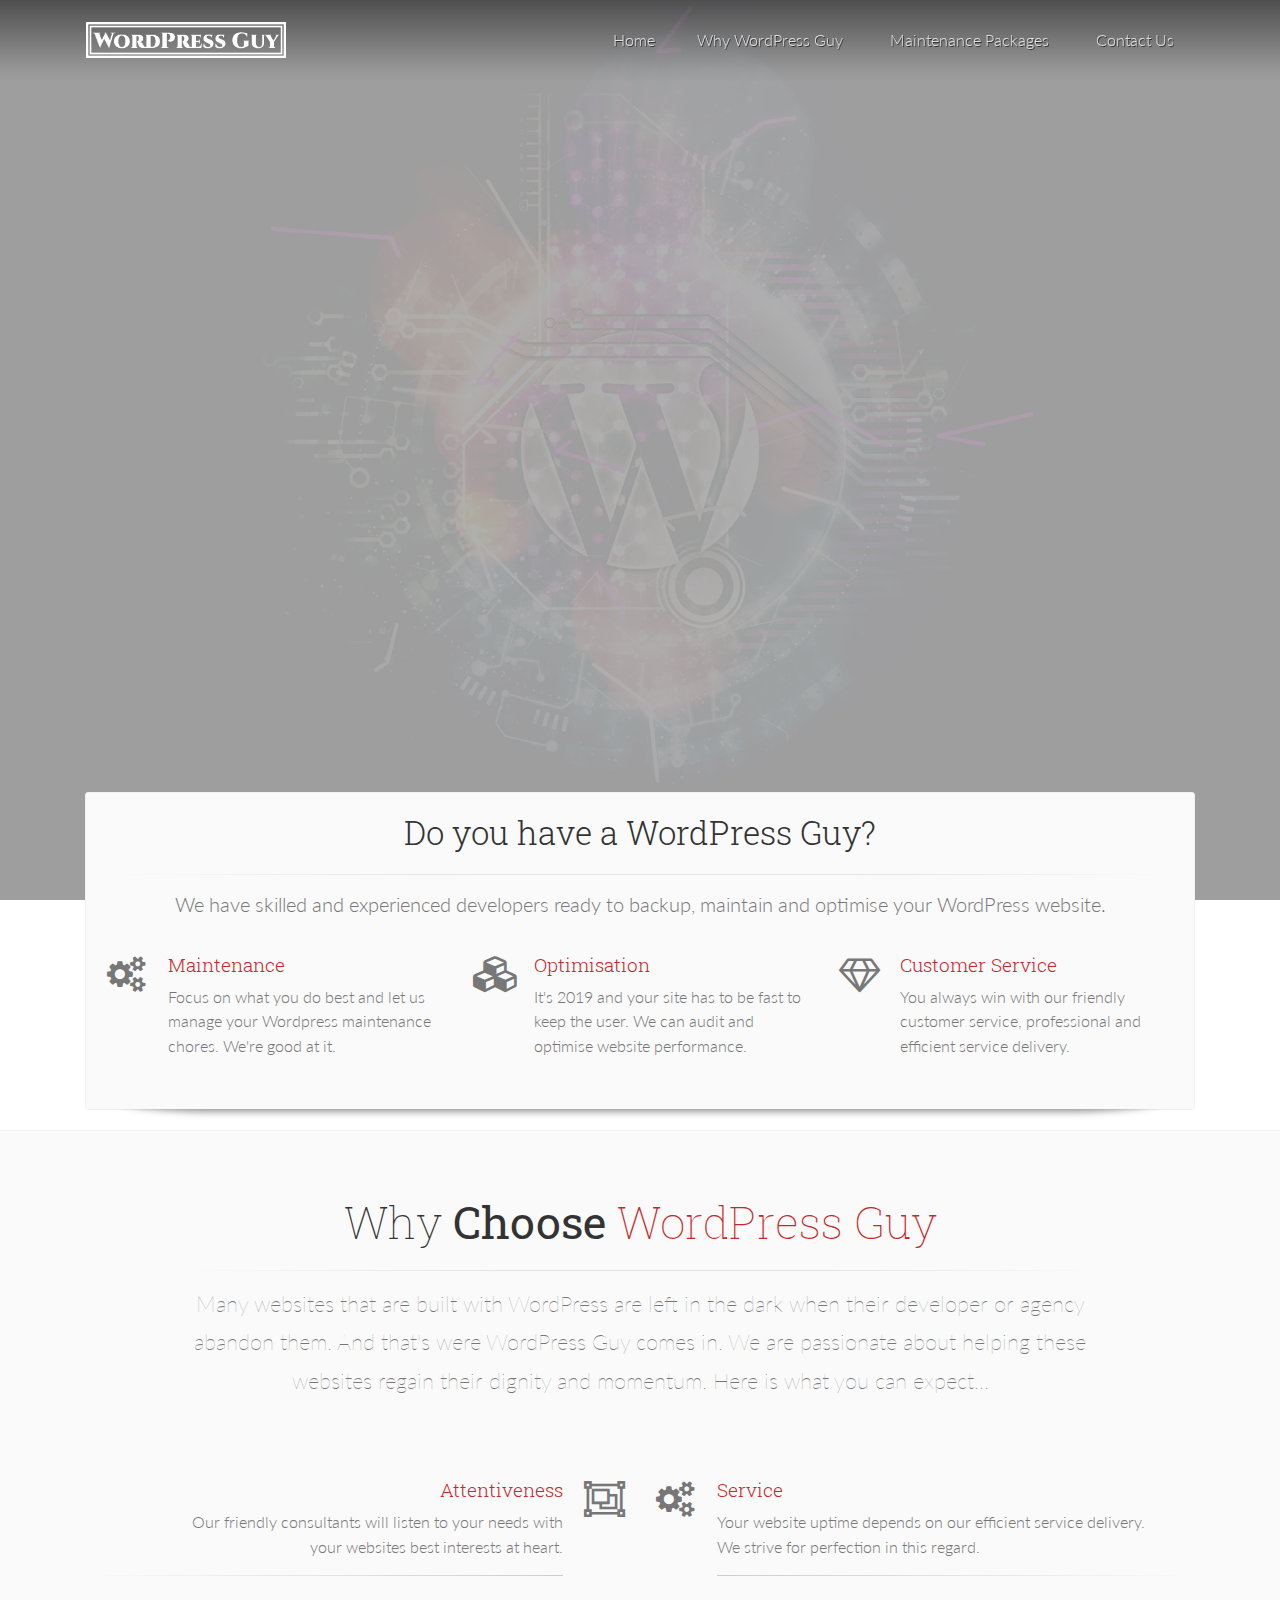
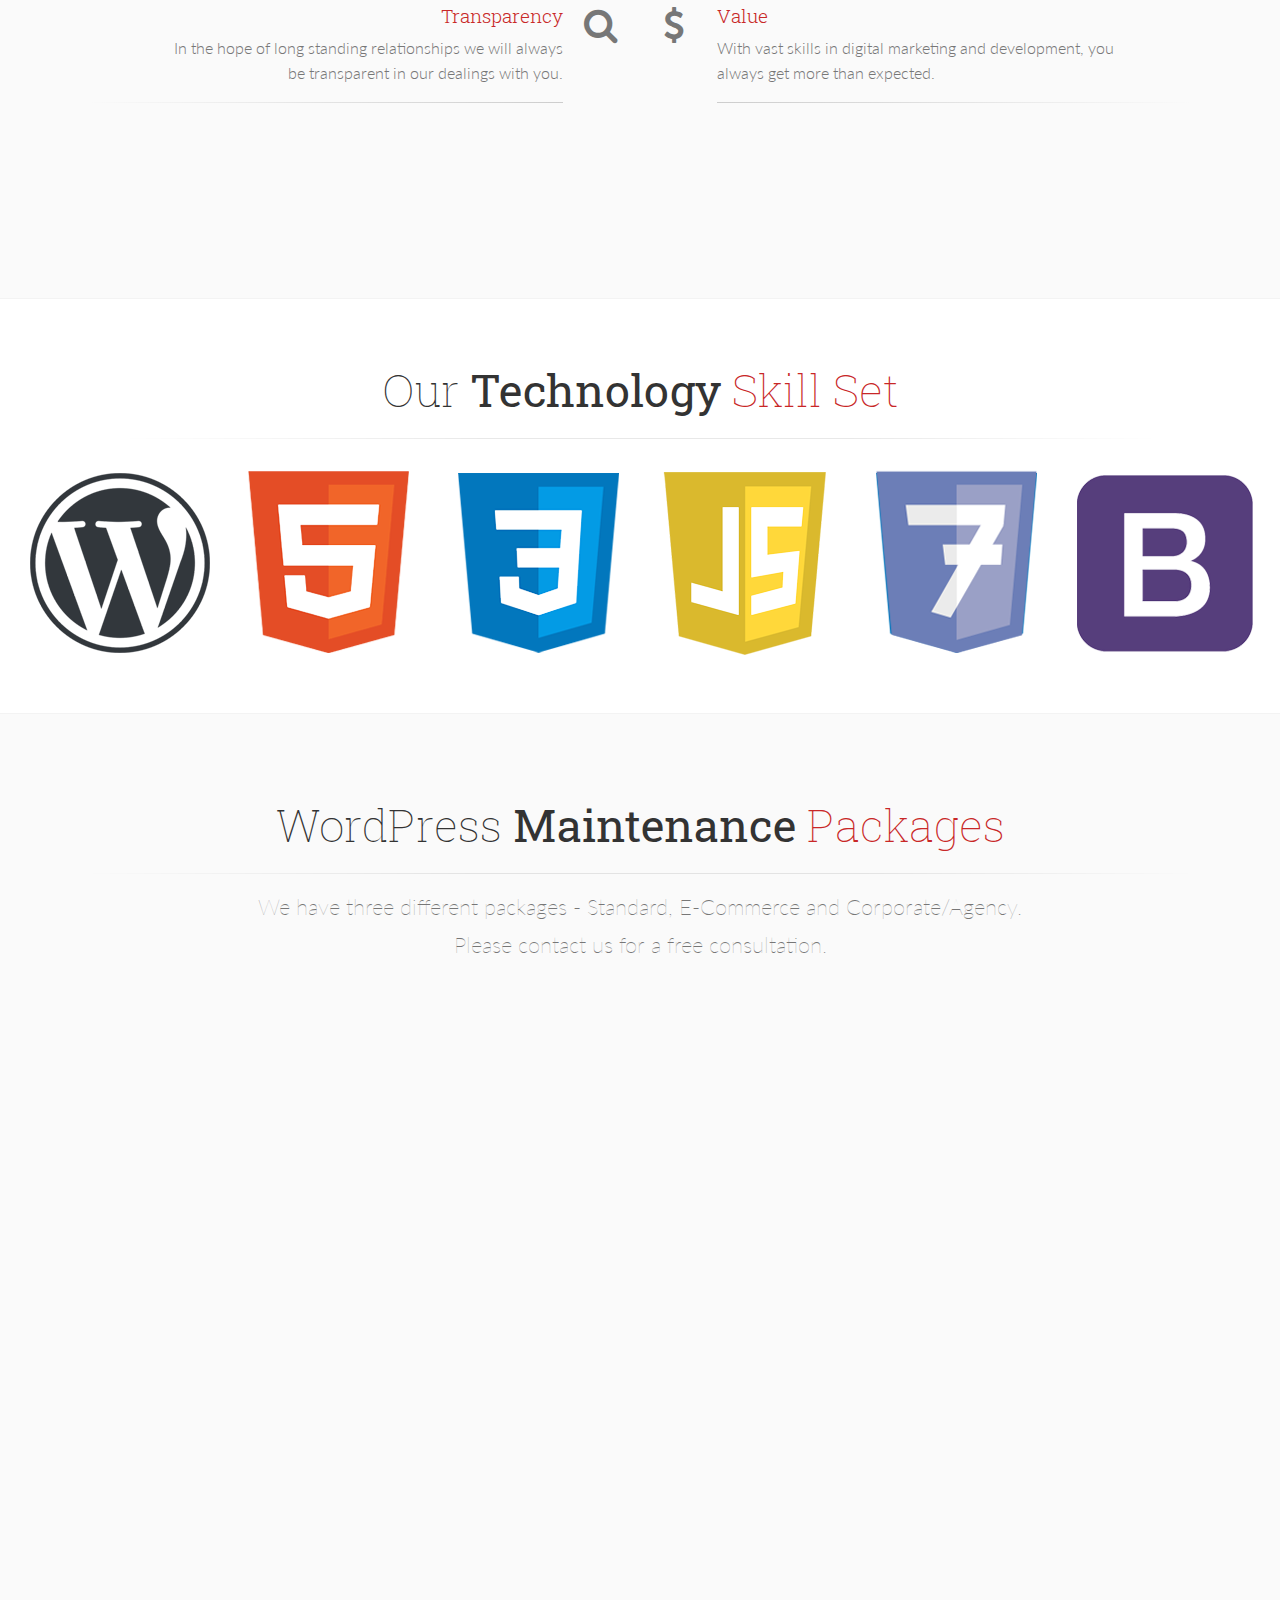
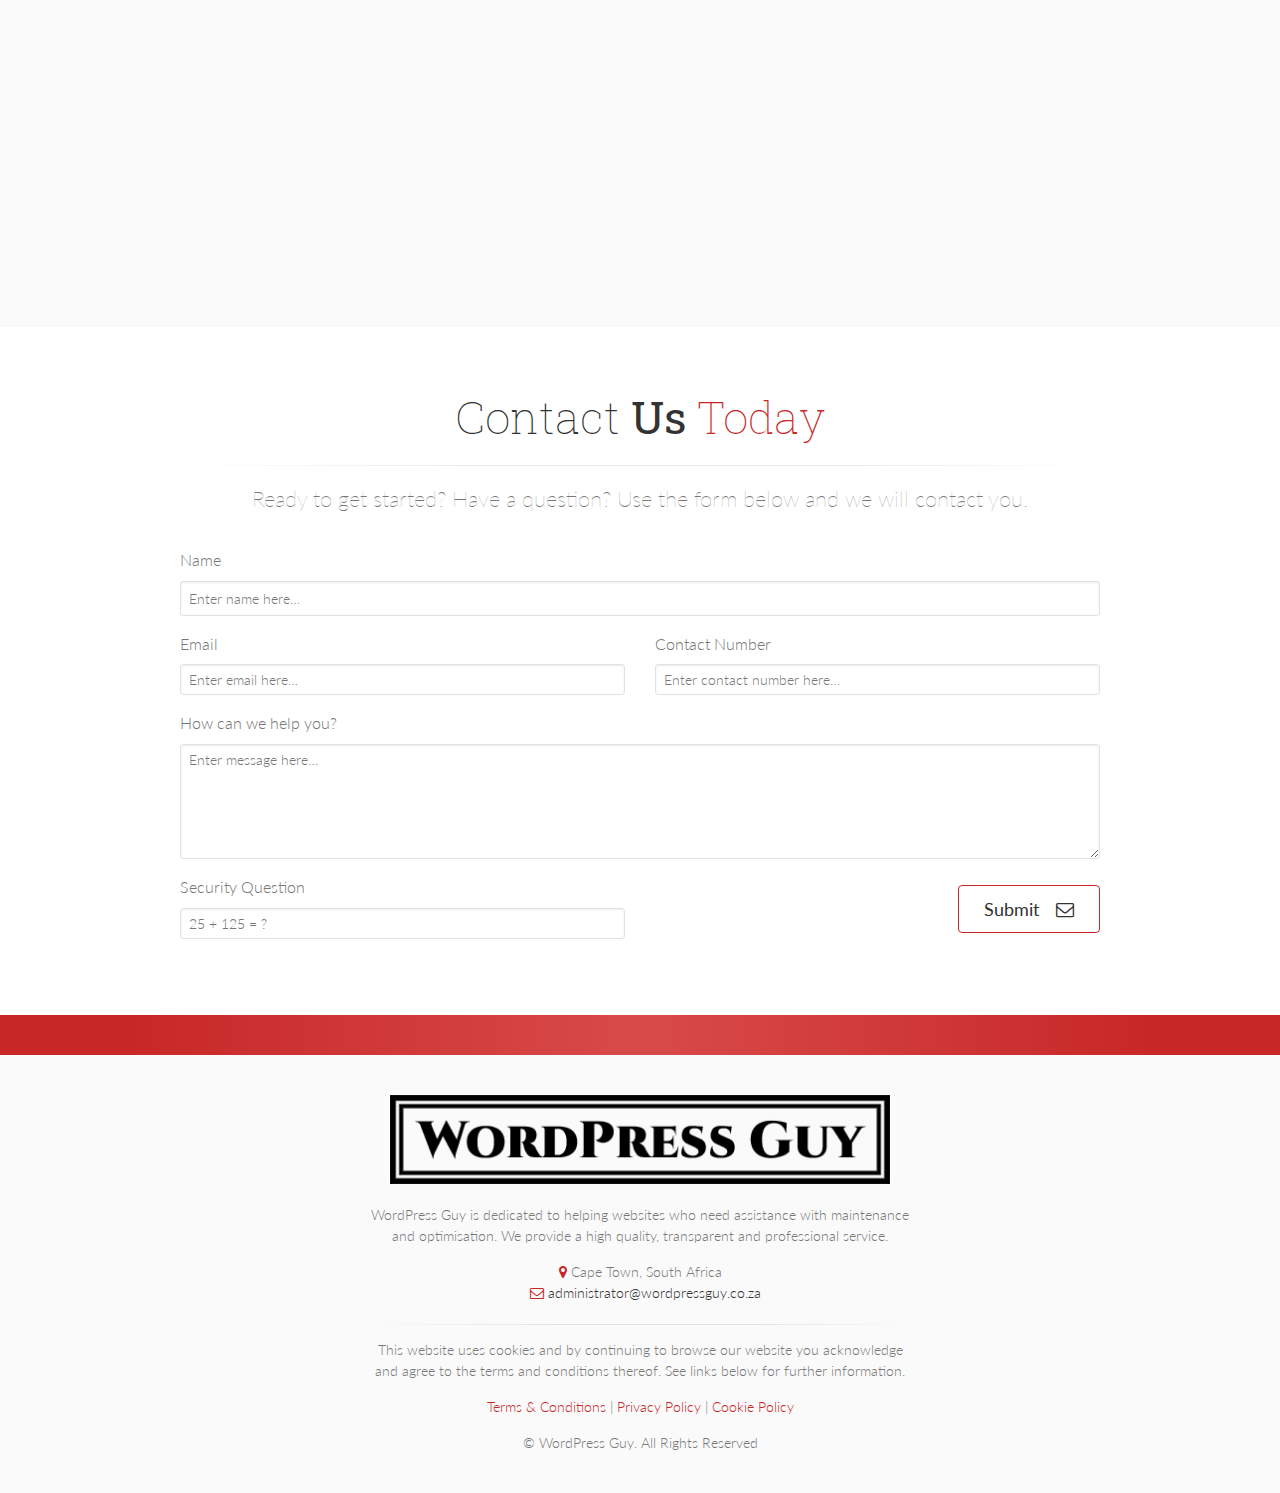
<file: index_test.html>
﻿<!DOCTYPE html>
<html dir="ltr" lang="en">
<head>
    <meta charset="utf-8">
    <title>WordPress Guy | WordPress Maintenance Specialist</title>
    <meta name="description" content="WordPress Maintenance Specialists. We can help you with WordPress backups; core, theme &amp; plugin updates and custom WordPress development.">
    <meta name="keywords" content="wordpress maintenance, wordpress, backup, wordpress backup, wordpress theme update, wordpress plugin update, wordpress core_update, development, wordpress development">
    <meta name="viewport" content="width=device-width, initial-scale=1, shrink-to-fit=no">
    <meta name="robots" content="index, follow">
    <meta name="author" content="WordPress Guy">
    <link rel="canonical" href="https://wordpressguy.co.za/">
    <meta name="theme-color" content="#000000">

    <link rel="apple-touch-icon" sizes="57x57" href="/images/apple-icon-57x57.png">
    <link rel="apple-touch-icon" sizes="60x60" href="/images/apple-icon-60x60.png">
    <link rel="apple-touch-icon" sizes="72x72" href="/images/apple-icon-72x72.png">
    <link rel="apple-touch-icon" sizes="76x76" href="/images/apple-icon-76x76.png">
    <link rel="apple-touch-icon" sizes="114x114" href="/images/apple-icon-114x114.png">
    <link rel="apple-touch-icon" sizes="120x120" href="/images/apple-icon-120x120.png">
    <link rel="apple-touch-icon" sizes="144x144" href="/images/apple-icon-144x144.png">
    <link rel="apple-touch-icon" sizes="152x152" href="/images/apple-icon-152x152.png">
    <link rel="apple-touch-icon" sizes="180x180" href="/images/apple-icon-180x180.png">
    <link rel="icon" type="image/png" sizes="192x192"  href="/images/android-icon-192x192.png">
    <link rel="icon" type="image/png" sizes="32x32" href="/images/favicon-32x32.png">
    <link rel="icon" type="image/png" sizes="96x96" href="/images/favicon-96x96.png">
    <link rel="icon" type="image/png" sizes="16x16" href="/images/favicon-16x16.png">
    <link rel="manifest" href="/images/manifest.json">
    <meta name="msapplication-TileColor" content="#ffffff">
    <meta name="msapplication-TileImage" content="/images/ms-icon-144x144.png">

    <script async src="https://www.googletagmanager.com/gtag/js?id=UA-143744807-1"></script>
    <script>window.dataLayer = window.dataLayer || [];function gtag(){dataLayer.push(arguments);}gtag('js', new Date());gtag('config', 'UA-143744807-1');</script>

    <!-- Twitter Card data -->
    <meta name="twitter:card" content="summary_large_image">
    <meta name="twitter:title" content="WordPress Guy | Maintenance Specialists">
    <meta name="twitter:description" content="WordPress Maintenance Specialists. We can help you with WordPress backups; core, theme &amp; plugin updates and custom WordPress development.">
    <meta name="twitter:image" content="https://wordpressguy.co.za/images/worddpress_guy_long_logo.png">
    <meta name="twitter:image:alt" content="WordPress Guy | Maintenance Specialists">
    <meta name="twitter:site" content="@WordPressGuy">
    <meta name="twitter:creator" content="@WordpessGuy">

    <!-- Open Graph data -->
    <meta property="og:type" content="website">
    <meta property="og:site_name" content="WordPress Guy">
    <meta property="og:title" content="WordPress Guy | Maintenance Specialists">
    <meta property="og:description" content="WordPress Maintenance Specialists. We can help you with WordPress backups; core, theme &amp; plugin updates and custom WordPress development.">
    <meta property="og:url" content="https://wordpressguy.co.za/">
    <meta property="og:image" content="https://wordpressguy.co.za/images/worddpress_guy_long_logo.png">
    <meta property="og:image:width" content="503">
    <meta property="og:image:height" content="90">

    <link href="https://fonts.googleapis.com/css?family=Lato:300,300i,400,400i,700,700i" rel="stylesheet">
    <link href="https://fonts.googleapis.com/css?family=Roboto+Slab:100,300,400,700" rel="stylesheet">
    <link href="https://fonts.googleapis.com/css?family=Pacifico" rel="stylesheet">
    <link href="https://fonts.googleapis.com/css?family=PT+Serif" rel="stylesheet">
    <link href="/css/combined_min.css" rel="stylesheet">
</head>
<body class="gradient-background-header front-page transparent-header">
    <div class="scrollToTop circle"><i class="fa fa-angle-up"></i></div>
    <div class="page-wrapper">
        <div class="header-container">
            <header class="header dark fixed fixed-desktop clearfix">
                <div class="container">
                    <div class="row">
                        <div class="col-md-auto hidden-md-down pl-3">
                            <div class="header-first clearfix">
                                <div id="logo" class="logo">
                                    <a href="index.html"><img id="logo_img" src="images/worddpress_guy_long_logo_white.png" alt="WordPressGuy.co.za Logo" style="width: 100%; max-width:200px; margin-top:10px"></a>
                                </div>
                            </div>
                        </div><!-- /logo desktop -->
                        <div class="col-lg-8 ml-lg-auto">
                            <div class="header-second clearfix">
                                <div class="main-navigation main-navigation--mega-menu  animated">
                                    <nav class="navbar navbar-expand-lg navbar-light p-0">
                                        <div class="navbar-brand clearfix hidden-lg-up">
                                            <div id="logo-mobile" class="logo">
                                                <a href="index.html"><img id="logo-img-mobile" src="images/worddpress_guy_long_logo_white.png" alt="WordPressGuy.co.za Logo" style="width: 100%; max-width:170px;"></a>
                                            </div>
                                        </div><!-- /logo mobile -->
                                        <button class="navbar-toggler" type="button" data-toggle="collapse" data-target="#navbar-collapse-1" aria-controls="navbar-collapse-1" aria-expanded="false" aria-label="Toggle navigation">
                                            <span class="navbar-toggler-icon"></span>
                                        </button>
                                        <div class="collapse navbar-collapse" id="navbar-collapse-1">
                                            <ul class="navbar-nav ml-xl-auto">
                                                <li class="nav-item active mega-menu mega-menu--wide">
                                                    <a href="#home" class="nav-link">Home</a>
                                                </li>
                                                <li class="nav-item dropdown active mega-menu mega-menu--wide">
                                                    <a href="#why_us" class="nav-link">Why WordPress Guy</a>
                                                </li>
                                                <li class="nav-item dropdown active mega-menu mega-menu--wide">
                                                    <a href="#packages" class="nav-link">Maintenance Packages</a>
                                                </li>
                                                <li class="nav-item dropdown active mega-menu mega-menu--wide">
                                                    <a href="#contact_us" class="nav-link">Contact Us</a>
                                                </li>
                                            </ul>
                                        </div>
                                    </nav>
                                </div>
                            </div>
                        </div>
                    </div>
                </div>
            </header>
        </div><!-- /navbar -->
        <div id="home" class="banner clearfix">
            <div class="slideshow">
                <div class="slider-revolution-5-container">
                    <div id="slider-banner-fullscreen" class="slider-banner-fullscreen-hero rev_slider" data-version="5.0">
                        <ul class="slides">
                            <li data-transition="crossfade" data-slotamount="default" data-masterspeed="default" data-title="Slide Title">
                                <img src="images/wordpress_main_image_wordpressguy.jpg" alt="slidebg1" data-bgposition="center center" data-bgrepeat="no-repeat" data-bgfit="cover" class="rev-slidebg">
                                <div class="tp-caption dark-translucent-bg"
                                     data-x="center"
                                     data-y="center"
                                     data-start="0"
                                     data-transform_idle="o:1;"
                                     data-transform_in="o:0;s:600;e:Power2.easeInOut;"
                                     data-transform_out="o:0;s:600;"
                                     data-width="5000"
                                     data-height="5000">
                                </div>
                            </li>
                        </ul>
                    </div>
                </div>
            </div>
        </div><!-- /main slider image -->
        <div id="page-start"></div>
        <section class="pv-20 clearfix" style="margin-top: -10%; z-index: 500; position: relative;">
            <div class="container">
                <div class="row">
                    <div class="col-12">
                        <div class="call-to-action light-gray-bg p-20 hc-shadow bordered">
                            <h1 class="text-center">Do you have a WordPress Guy?</h1>
                            <div class="separator"></div>
                            <p class="lead text-center">We have skilled and experienced developers ready to backup, maintain and optimise your WordPress website.</p>
                            <br>
                            <div class="row">
                                <div class="col-lg-4">
                                    <div class="hc-item-box-2 hc-element-invisible" data-animation-effect="fadeInDownSmall" data-effect-delay="100">
                                        <span class="icon without-bg"><i class="fa fa-cogs"></i></span>
                                        <div class="body">
                                            <h4 class="title text-default">Maintenance</h4>
                                            <p>Focus on what you do best and let us manage your Wordpress maintenance chores. We're good at it.</p>
                                        </div>
                                    </div>
                                </div>
                                <div class="col-lg-4">
                                    <div class="hc-item-box-2 hc-element-invisible" data-animation-effect="fadeInDownSmall" data-effect-delay="100">
                                        <span class="icon without-bg"><i class="fa fa-cubes"></i></span>
                                        <div class="body">
                                            <h4 class="title text-default">Optimisation</h4>
                                            <p>It's 2019 and your site has to be fast to keep the user. We can audit and optimise website performance.</p>
                                        </div>
                                    </div>
                                </div>
                                <div class="col-lg-4">
                                    <div class="hc-item-box-2 hc-element-invisible" data-animation-effect="fadeInDownSmall" data-effect-delay="100">
                                        <span class="icon without-bg"><i class="fa fa-diamond"></i></span>
                                        <div class="body">
                                            <h4 class="title text-default">Customer Service</h4>
                                            <p>You always win with our friendly customer service, professional and efficient service delivery.</p>
                                        </div>
                                    </div>
                                </div>
                            </div>
                        </div>
                    </div>
                </div>
            </div>
            <div id="why_us"></div>
        </section><!-- /introduction -->
        <section class="pv-40 light-gray-bg">
            <div class="container">
                <div class="row justify-content-lg-center">
                    <div class="col-lg-10">
                        <h1 class="text-center mt-4 large">Why <strong>Choose</strong> <span class="text-default">WordPress Guy</span></h1>
                        <div class="separator"></div>
                        <p class="large text-center">
                            Many websites that are built with WordPress are left in the dark when their developer or agency abandon them. And that's were WordPress Guy comes in.
                            We are passionate about helping these websites regain their dignity and momentum. Here is what you can expect...
                        </p>
                    </div>
                </div>
                <br>
                <br>
                <div class="row">
                    <div class="col-lg-6">
                        <div class="hc-item-box-2 hc-element-invisible right" data-animation-effect="fadeInDownSmall" data-effect-delay="100">
                            <span class="icon without-bg"><i class="fa fa-object-group"></i></span>
                            <div class="body">
                                <h4 class="title text-default">Attentiveness</h4>
                                <p>Our friendly consultants will listen to your needs with<br> your websites best interests at heart.</p>
                                <div class="separator-3"></div>
                            </div>
                        </div>
                        <div class="hc-item-box-2 hc-element-invisible right" data-animation-effect="fadeInDownSmall" data-effect-delay="100">
                            <span class="icon without-bg"><i class="fa fa-search"></i></span>
                            <div class="body">
                                <h4 class="title text-default">Transparency</h4>
                                <p>In the hope of long standing relationships we will always<br> be transparent in our dealings with you.</p>
                                <div class="separator-3"></div>
                            </div>
                        </div>
                        <div class="hc-item-box-2 hc-element-invisible right" data-animation-effect="fadeInDownSmall" data-effect-delay="100">
                            <span class="icon without-bg"><i class="fa fa-phone"></i></span>
                            <div class="body">
                                <h4 class="title text-default">Communication</h4>
                                <p>Proactive communication when working on your projects<br>  to ensure nothing is left to chance.</p>
                                <div class="separator-3"></div>
                            </div>
                        </div>
                    </div>
                    <div class="col-lg-6">
                        <div class="hc-item-box-2 hc-element-invisible" data-animation-effect="fadeInDownSmall" data-effect-delay="100">
                            <span class="icon without-bg"><i class="fa fa-cogs"></i></span>
                            <div class="body">
                                <h4 class="title text-default">Service</h4>
                                <p>Your website uptime depends on our efficient service delivery.<br> We strive for perfection in this regard.</p>
                                <div class="separator-2"></div>
                            </div>
                        </div>
                        <div class="hc-item-box-2 hc-element-invisible" data-animation-effect="fadeInDownSmall" data-effect-delay="100">
                            <span class="icon without-bg"><i class="fa fa-dollar ml-2"></i></span>
                            <div class="body">
                                <h4 class="title text-default">Value</h4>
                                <p>With vast skills in digital marketing and development, you<br> always get more than expected.</p>
                                <div class="separator-2"></div>
                            </div>
                        </div>
                        <div class="hc-item-box-2 hc-element-invisible" data-animation-effect="fadeInDownSmall" data-effect-delay="100">
                            <span class="icon without-bg"><i class="fa fa-file-text-o"></i></span>
                            <div class="body">
                                <h4 class="title text-default">Feedback</h4>
                                <p>You will always receive a detailed account of the events<br> when work is done on your project.</p>
                                <div class="separator-2"></div>
                            </div>
                        </div>
                    </div>
                </div>
            </div>
        </section><!-- /why us -->
        <section class="pv-40">
            <div class="container-fluid">
                <div class="row justify-content-lg-center">
                    <div class="col-lg-10">
                        <h1 class="text-center mt-4 large">Our <strong>Technology</strong> <span class="text-default">Skill Set</span></h1>
                        <div class="separator"></div>
                    </div>
                </div>
                <div class="slick-carousel clients">
                    <div class="client">
                        <img src="[data-uri]" data-src="/images/wordpress_wordpressguy.png" alt="Wordpress Logo" title="WordPress" style="width:100%; max-width:200px;">
                    </div>
                    <div class="client">
                        <img src="[data-uri]" data-src="/images/html5_wordpressguy.png" alt="HTML5 Logo" title="HTML &amp; HTML5" style="width:100%; max-width:200px;">
                    </div>
                    <div class="client">
                        <img src="[data-uri]" data-src="/images/css3_wordpressguy.png" alt="CSS3 logo" title="CSS &amp; CSS3" style="width:100%; max-width:200px;">
                    </div>
                    <div class="client">
                        <img src="[data-uri]" data-src="/images/js_wordpressguy.png" alt="JavaScript Logo" title="JavaScript" style="width:100%; max-width:200px;">
                    </div>
                    <div class="client">
                        <img src="[data-uri]" data-src="/images/php_wordpressguy.png" alt="PHP Logo" title="PHP5 &amp; PHP7" style="width:100%; max-width:200px;">
                    </div>
                    <div class="client">
                        <img src="[data-uri]" data-src="/images/bootstrap_wordpressguy.png" alt="Bootstrap Logo" title="Bootstrap Framework" style="width:100%; max-width:200px;">
                    </div>
                    <div class="client">
                        <img src="[data-uri]" data-src="/images/jquery_wordpressguy.png" alt="JQuery Logo" title="JQuery" style="width:100%; max-width:200px;">
                    </div>
                    <div class="client">
                        <img src="[data-uri]" data-src="/images/json_wordpressguy.png" alt="JSON Logo" title="JSON" style="width:100%; max-width:200px;">
                    </div>
                    <div class="client">
                        <img src="[data-uri]" data-src="/images/mysql_wordpressguy.png" alt="MySql Logo" title="MySql" style="width:100%; max-width:200px;">
                    </div>
                    <div class="client">
                        <img src="[data-uri]" data-src="/images/python_wordpressguy.png" alt="Python Programming Logo" title="Python Programming" style="width:100%; max-width:200px;">
                    </div>
                    <div class="client">
                        <img src="[data-uri]" data-src="/images/django_wordpressguy.png" alt="Django Framework Logo" title="Django Framework" width="200px" style="width: 100%; max-width:200px;">
                    </div>
                    <div class="client">
                        <img src="[data-uri]" data-src="/images/aws_wordpressguy.png" alt="AWS Logo" title="Amazon Web Services" style="width:100%; max-width:200px;">
                    </div>
                </div>
            </div>
        </section><!-- /tech_stack -->
        <div id="packages"></div>
        <section class="pv-30 light-gray-bg">
            <div class="container pv-30">
                <div class="row">
                    <div class="col-12">
                        <h1 class="text-center mt-4 large">WordPress <strong>Maintenance</strong> <span class="text-default">Packages</span></h1>
                        <div class="separator"></div>
                        <p class="large text-center">
                            We have three different packages - Standard, E-Commerce and Corporate/Agency.<br>
                            Please contact us for a free consultation.
                        </p>
                    </div>
                </div>
                <div class="pricing-tables circle-head hc-element-invisible" data-animation-effect="fadeInUpSmall" data-effect-delay="0">
                    <div class="row grid-space-15">
                        <div class="col-md-4">
                            <div class="plan hc-shadow bordered">
                                <div class="dark-bg py-5">
                                    <h3>Standard</h3>
                                    <div class="price"><span>R500</span> p/m.</div>
                                </div>
                                <ul class="large">
                                    <li><h5 class="title text-default" style="margin-top: 5px;">Includes</h5></li>
                                    <li>Website Assessment</li>
                                    <li>Staging/Test Environment Setup</li>
                                    <li><h5 class="title text-default" style="margin-top: 5px;">Monthly</h5></li>
                                    <li>Software/Core Updates</li>
                                    <li>Plugin Updates</li>
                                    <li>Theme Updates</li>
                                    <li>Staging/Test Deployment</li>
                                    <li>Bug Fixes Limited to <strong>4h Annually</strong></li>
                                    <li>Live Deployment</li>
                                    <li>
                                        <a href="#" class="pt-popover" data-toggle="popover" data-placement="right" data-content="Pre Backup to ensure data is never lost. Post Backup for latest restore point." title="Pre &amp; Post Backup" data-original-title="Pre &amp; Post Backup">Pre &amp; Post Backup</a>
                                    </li>
                                    <li>
                                        <a href="#" class="pt-popover" data-toggle="popover" data-placement="right" data-content="Pre testing for any known bugs. Post testing to ensure bugs are fixed and updates are successful." title="Pre &amp; Post Testing" data-original-title="Pre &amp; Post Testing">Pre &amp; Post Testing</a>
                                    </li>
                                    <li>
                                        <a href="mailto:administrator@wordpressguy.co.za?Subject=Standard%20Maintenance%20Package" class="btn btn-dark radius-50 btn-animated btn-lg">Contact Us <i class="fa fa-envelope-open"></i></a>
                                    </li>
                                </ul>
                            </div>
                        </div>
                        <div class="col-md-4">
                            <div class="plan hc-shadow bordered">
                                <div class="default-bg py-5">
                                    <h3>e-Commerce</h3>
                                    <div class="price">
                                        <span>R800</span> p/m.
                                    </div>
                                </div>
                                <ul>
                                    <ul>
                                        <li><h5 class="title text-default" style="margin-top: 5px;">Includes</h5></li>
                                        <li>Website Assessment</li>
                                        <li>Staging/Test Environment Setup</li>
                                        <li><h5 class="title text-default" style="margin-top: 5px;">Monthly</h5></li>
                                        <li>Software/Core Updates</li>
                                        <li>Plugin Updates</li>
                                        <li>Theme Updates</li>
                                        <li>Staging/Test Deployment</li>
                                        <li>Bug Fixes Limited to <strong>12h Annually</strong></li>
                                        <li>Live Deployment</li>
                                        <li>
                                            <a href="#" class="pt-popover" data-toggle="popover" data-placement="right" data-content="Pre Backup to ensure data is never lost. Post Backup for latest restore point." title="Pre &amp; Post Backup" data-original-title="Pre &amp; Post Backup">Pre &amp; Post Backup</a>
                                        </li>
                                        <li>
                                            <a href="#" class="pt-popover" data-toggle="popover" data-placement="right" data-content="Pre testing for any known bugs. Post testing to ensure bugs are fixed and updates are successful." title="Pre &amp; Post Testing" data-original-title="Pre &amp; Post Testing">Pre &amp; Post Testing</a>
                                        </li>
                                        <li>
                                            <a href="mailto:administrator@wordpressguy.co.za?Subject=E-Commerce%20Maintenance%20Package" class="btn btn-default btn-animated btn-lg radius-50">Contact Us <i class="fa fa-envelope-open"></i></a>
                                        </li>
                                    </ul>
                                </ul>
                            </div>
                        </div>
                        <div class="col-md-4">
                            <div class="plan hc-shadow bordered">
                                <div class="dark-bg py-5">
                                    <h3>Corporate &amp; Agency</h3>
                                    <div class="price">
                                        <span>Request Quote</span>
                                    </div>
                                </div>
                                <ul>
                                    <li class="px-5">
                                        <p>Corporate companies or agencies with a number of WordPress websites that need maintenance and monitoring can contact us for a quotation on our maintenance services.</p>
                                        <p>All websites will receive the same services as the e-Commerce package.</p>
                                    </li>
                                    <li>
                                        <a href="mailto:administrator@wordpressguy.co.za?Subject=Corporate%20Agency%20Maintenance%20Quote" class="btn btn-dark radius-50 btn-animated btn-lg">Contact Us <i class="fa fa-envelope-open"></i></a>
                                    </li>
                                </ul>
                            </div>
                        </div>
                    </div>
                </div>
            </div>
            <div id="contact_us"></div>
        </section><!-- /pricing -->
        <section class="pv-40">
            <div class="container">
                <div class="row justify-content-lg-center">
                    <div class="col-lg-10">
                        <h1 class="text-center mt-4 large">Contact <strong>Us</strong> <span class="text-default">Today</span></h1>
                        <div class="separator"></div>
                        <p class="large text-center">
                            Ready to get started? Have a question? Use the form below and we will contact you.
                        </p>
                        <form id="contact-form" method="post">
                            <div id="messageSuccess" class="alert alert-success alert-dismissible fade show">
                                <p><strong>Thank you!</strong></p>
                                <p>Your message has been sent. We will respond as soon as possible.</p>
                                <button type="button" class="close" data-dismiss="alert" aria-label="Close">
                                    <span aria-hidden="true">&times;</span>
                                </button>
                            </div>
                            <div class="row">
                                <div class="col form-group input-group-sm">
                                    <label for="name">Name</label>
                                    <input id="name" class="form-control" type="text" style="height:35px;" placeholder="Enter name here…">
                                    <div class="valid-feedback pl-2">
                                        Looks good!
                                    </div>
                                    <div class="invalid-feedback pl-2">
                                        Valid name required. Only letters, spaces, hyphens and apostrophes allowed.
                                    </div>
                                </div>
                            </div>
                            <div class="row">
                                <div class="col-md-6 form-group input-group-sm">
                                    <label for="email">Email</label>
                                    <input id="email" class="form-control" type="email" placeholder="Enter email here…">
                                    <div class="valid-feedback pl-2">
                                        Looks good!
                                    </div>
                                    <div class="invalid-feedback pl-2">
                                        Valid email address required. eg. <i>name@example.com</i>
                                    </div>
                                </div>
                                <div class="col-md-6 form-group input-group-sm">
                                    <label for="number">Contact Number</label>
                                    <input id="number" class="form-control" type="tel" placeholder="Enter contact number here…">
                                    <div class="valid-feedback pl-2">
                                        Looks good!
                                    </div>
                                    <div class="invalid-feedback pl-2">
                                        10 digit contact numbers only. eg. <i>0829876543</i>
                                    </div>
                                </div>
                            </div>
                            <div class="row">
                                <div class="col form-group input-group-sm">
                                    <label for="message">How can we help you?</label>
                                    <textarea id="message" class="form-control" rows="5" placeholder="Enter message here…"></textarea>
                                    <div class="valid-feedback pl-2">
                                        Looks good!
                                    </div>
                                    <div class="invalid-feedback pl-2">
                                        Message required.
                                    </div>
                                </div>
                            </div>
                            <div class="row">
                                <div class="col-md-6 form-group input-group-sm">
                                    <label for="security">Security Question</label>
                                    <input id="security" class="form-control" type="text" placeholder="25 + 125 = ?">
                                    <div class="valid-feedback pl-2">
                                        Looks good!
                                    </div>
                                    <div class="invalid-feedback pl-2">
                                        Please enter the correct answer.
                                    </div>
                                </div>
                                <div class="col-md-6 text-right">
                                    <button class="btn btn-animated btn-lg btn-default-transparent" type="button" onClick="submitToAPI(event)">Submit <i class="fa fa-envelope-o pl-20"></i></button>
                                </div>
                            </div>
                        </form>
                    </div>
                </div>
            </div>
        </section><!-- /contact us form -->
        <div class="default-bg footer-top">
            <div class="container">
                <div class="row">
                    <div class="col-12">
                        <div class="text-center">
                            <div class="row">
                            </div>
                        </div>
                    </div>
                </div>
            </div>
        </div><!-- /red ribbon -->
        <footer id="footer" class="clearfix">
            <div class="footer">
                <div class="container">
                    <div class="footer-inner">
                        <div class="row justify-content-lg-center">
                            <div class="col-lg-6">
                                <div class="footer-content text-center padding-ver-clear">
                                    <div class="logo-footer"><img id="logo-footer" class="mx-auto" src="[data-uri]" data-src="/images/worddpress_guy_long_logo.png" alt="WordPress Guy" style="width: 100%; max-width: 500px;"></div>
                                    <p>WordPress Guy is dedicated to helping websites who need assistance with maintenance and optimisation. We provide a high quality, transparent and professional service.</p>

                                    <p>
                                        <i class="text-default fa fa-map-marker pr-1"></i>Cape Town, South Africa<br>
                                        <a href="mailto: administrator@wordpressguy.co.za?Subject=Lets%20Talk" class="link-dark"><i class="text-default fa fa-envelope-o pl-10 pr-1"></i>administrator@wordpressguy.co.za</a>
                                    </p>
                                    <!--
                                    <ul class="social-links circle animated-effect-1 margin-clear">
                                        <li class="facebook"><a href="#"><i class="fa fa-facebook"></i></a></li>
                                        <li class="twitter"><a href="#"><i class="fa fa-twitter"></i></a></li>
                                        <li class="googleplus"><a href="#"><i class="fa fa-google-plus"></i></a></li>
                                        <li class="linkedin"><a href="#"><i class="fa fa-linkedin"></i></a></li>
                                        <li class="xing"><a href="#"><i class="fa fa-xing"></i></a></li>
                                    </ul>
                                    -->
                                    <div class="separator"></div>
                                    <p>This website uses cookies and by continuing to browse our website you acknowledge and agree to the terms and conditions thereof. See links below for further information.</p>
                                    <p><a href="/terms_and_conditions.html">Terms &amp; Conditions</a> | <a href="/privacy_policy.html">Privacy Policy</a> | <a href="/cookie_policy.html">Cookie Policy</a></p>
                                    <p class="text-center margin-clear">&copy; WordPress Guy. All Rights Reserved</p>
                                </div>
                            </div>
                        </div>
                    </div>
                </div>
            </div>
        </footer><!-- /footer -->
    </div>
    <script type="text/javascript" src="/js/combined_min.js"></script>
    <script type="text/javascript" src="/js/jquery.themepunch.tools.min.js"></script>
    <script type="text/javascript" src="/js/jquery.themepunch.revolution.min.js"></script>
    <script type="text/javascript" src="/js/extensions/revolution.extension.carousel.min.js"></script>
    <script type="text/javascript" src="/js/extensions/revolution.extension.navigation.min.js"></script>
    <script type="text/javascript">
        $("#messageSuccess").hide();
        $("#name, #email, #message").css("border-color", "");
        // Function to defer images on load and then load them once the rest of the page is loaded.
        function init() {
            let imgDefer = document.getElementsByTagName('img');
            for (let i = 0; i < imgDefer.length; i++) {
                if (imgDefer[i].getAttribute('data-src')) {
                    imgDefer[i].setAttribute('src', imgDefer[i].getAttribute('data-src'));
                }
            }
        }
        window.onload = init;

        // Function to validate email address through regular expression
        function validateEmail(sEmail) {
            let filter = /^[\w-.+]+@[a-zA-Z0-9.-]+.[a-zA-z0-9]{2,4}$/;
            if (filter.test(sEmail)) {
                return true;
            } else {
                return false;
            };
        };
        // Form validation
        function submitToAPI(e) {
            e.preventDefault();

            let lettersRegex = /([A-Za-z])/g;
            let startsWidthRegex = /\b0/;
            let cellphoneRegex = /0((60[3-9]|64[0-5])\d{6}|(7[1-4689]|6[1-3]|8[1-4])\d{7})/;

            let validName = false;
            let validEmail = false;
            let validNumber = false;
            let validMessage = false;
            let validSecurity = false;


            if ($("#name").val().match("^[a-zA-Z' .,\s-]{0,150}$") && $("#name").val() !== "") {
                $("#name").removeClass("is-invalid").addClass("is-valid");
                validName = true;
            } else {
                $("#name").removeClass("is-valid").addClass("is-invalid");
            }
            sEmail = $("#email").val();
            if (validateEmail(sEmail)) {
                $("#email").removeClass("is-invalid").addClass("is-valid");
                validEmail = true;
            } else {
                $("#email").removeClass("is-valid").addClass("is-invalid");
            }
            if ($("#number").val().match(lettersRegex)) {
                $("#number").removeClass("is-valid").addClass("is-invalid");
            }else if ($("#number").val().match(cellphoneRegex) && $("#number").val().match(startsWidthRegex) && $("#number").val().length < 11) {
                $("#number").removeClass("is-invalid").addClass("is-valid");
                validNumber = true;
            }else{
                $("#number").removeClass("is-valid").addClass("is-invalid");
            }
            if ($("#message").val() === "") {
                $("#message").removeClass("is-valid").addClass("is-invalid");
            } else {
                $("#message").removeClass("is-invalid").addClass("is-valid");
                validMessage = true;
            }
            if ($("#security").val() != "150") {
                $("#security").removeClass("is-valid").addClass("is-invalid");
            } else {
                $("#security").removeClass("is-invalid").addClass("is-valid");
                validSecurity = true;
            }

            if (validName !== true || validEmail !== true || validMessage !== true || validNumber !== true || validSecurity !== true) {
                // check for errors - if found block submit
                return;
            } else {
                // all good - allow submit
                let name = $("#name").val();
                let email = $("#email").val();
                let number = $("#number").val();
                let desc = $("#message").val();
                let data = {
                    "name": name,
                    "email": email,
                    "number": number,
                    "desc": desc
                };
                $.ajax({
                    type: "POST",
                    url: "https://62sz3zea1f.execute-api.eu-west-1.amazonaws.com/a1/contact-us",
                    dataType: "json",
                    crossDomain: "true",
                    contentType: "application/json; charset=utf-8",
                    data: JSON.stringify(data),

                    success: function () {
                        // clear form and show a success message
                        $("#messageSuccess").show();
                        $("#name, #email, #number, #message, #security").removeClass("is-valid");
                        $("#name, #email, #number, #message, #security").css("border-color", "#e1e1e1")
                        document.getElementById("contact-form").reset();
                    },
                    error: function () {
                        alert("An error occurred. Please try again later.");
                    }
                });
                return true;
            }
        }
    </script>
</body>
</html>
</file>
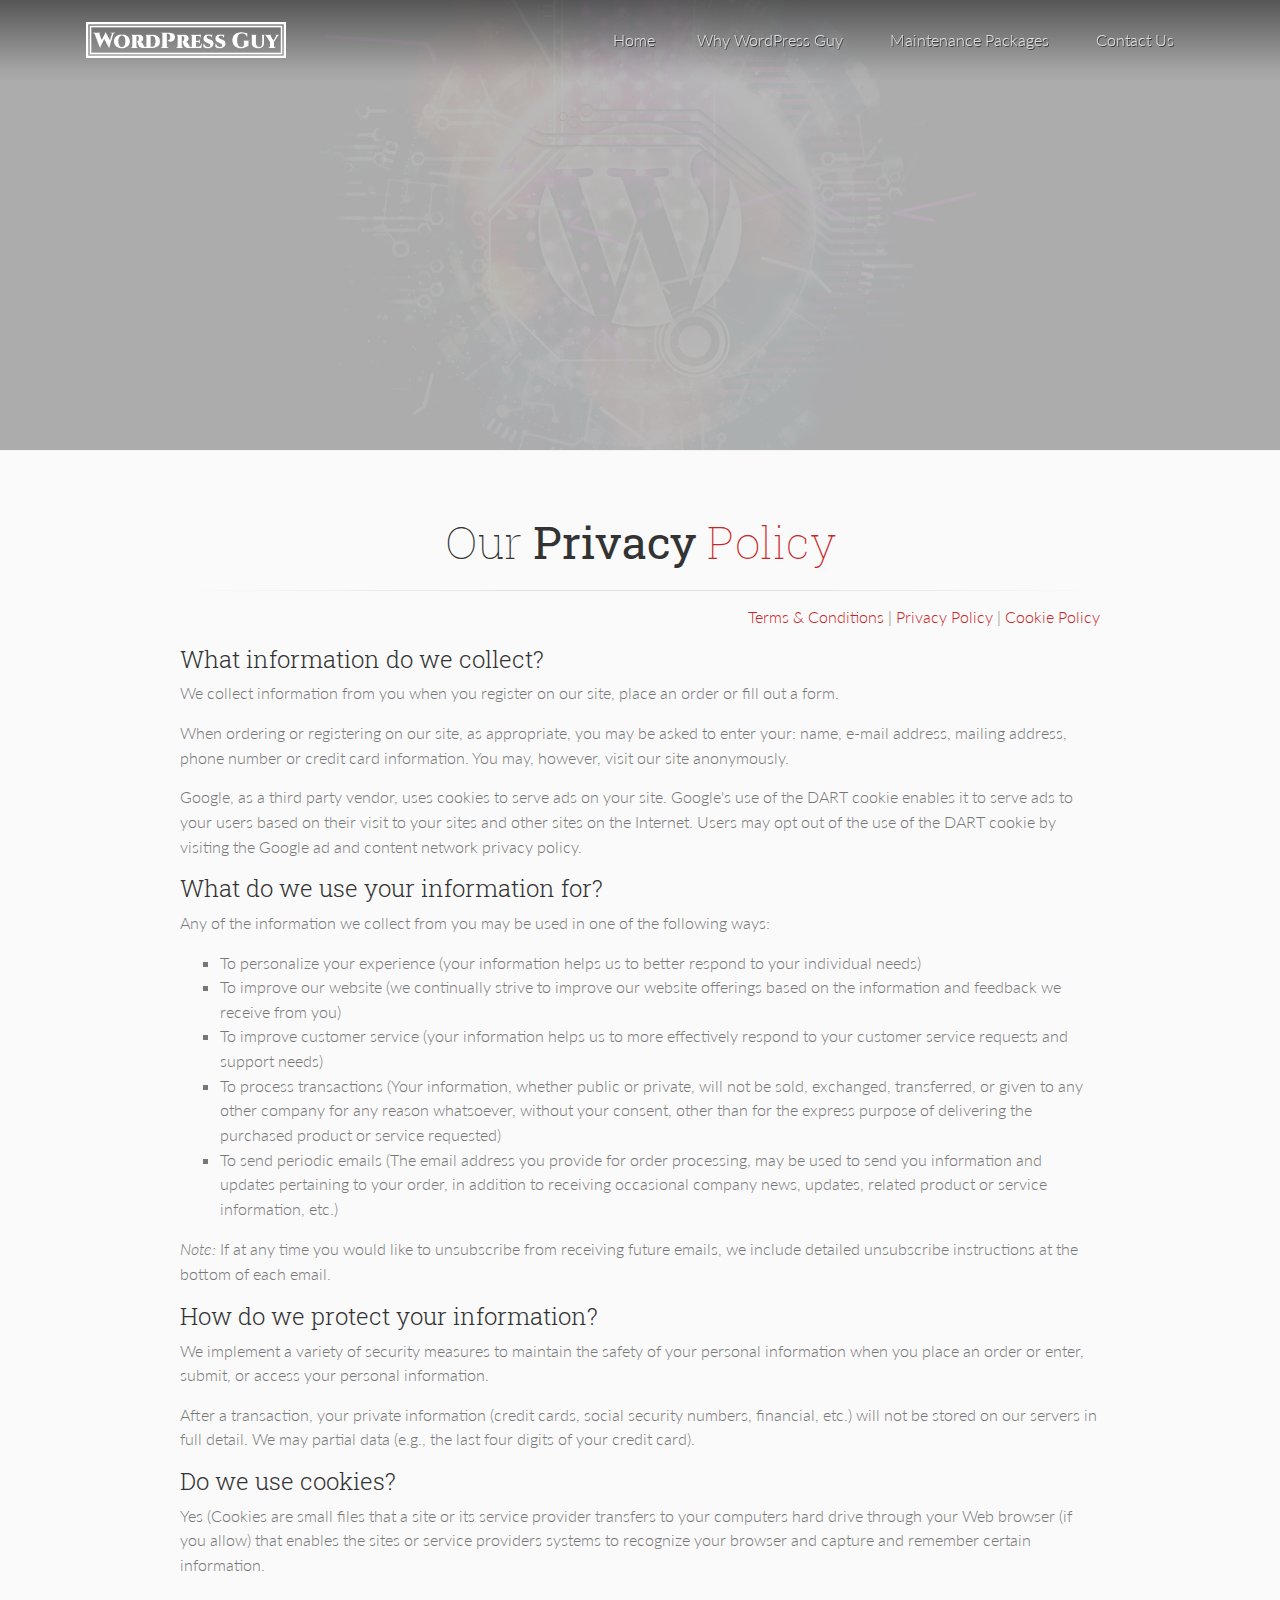
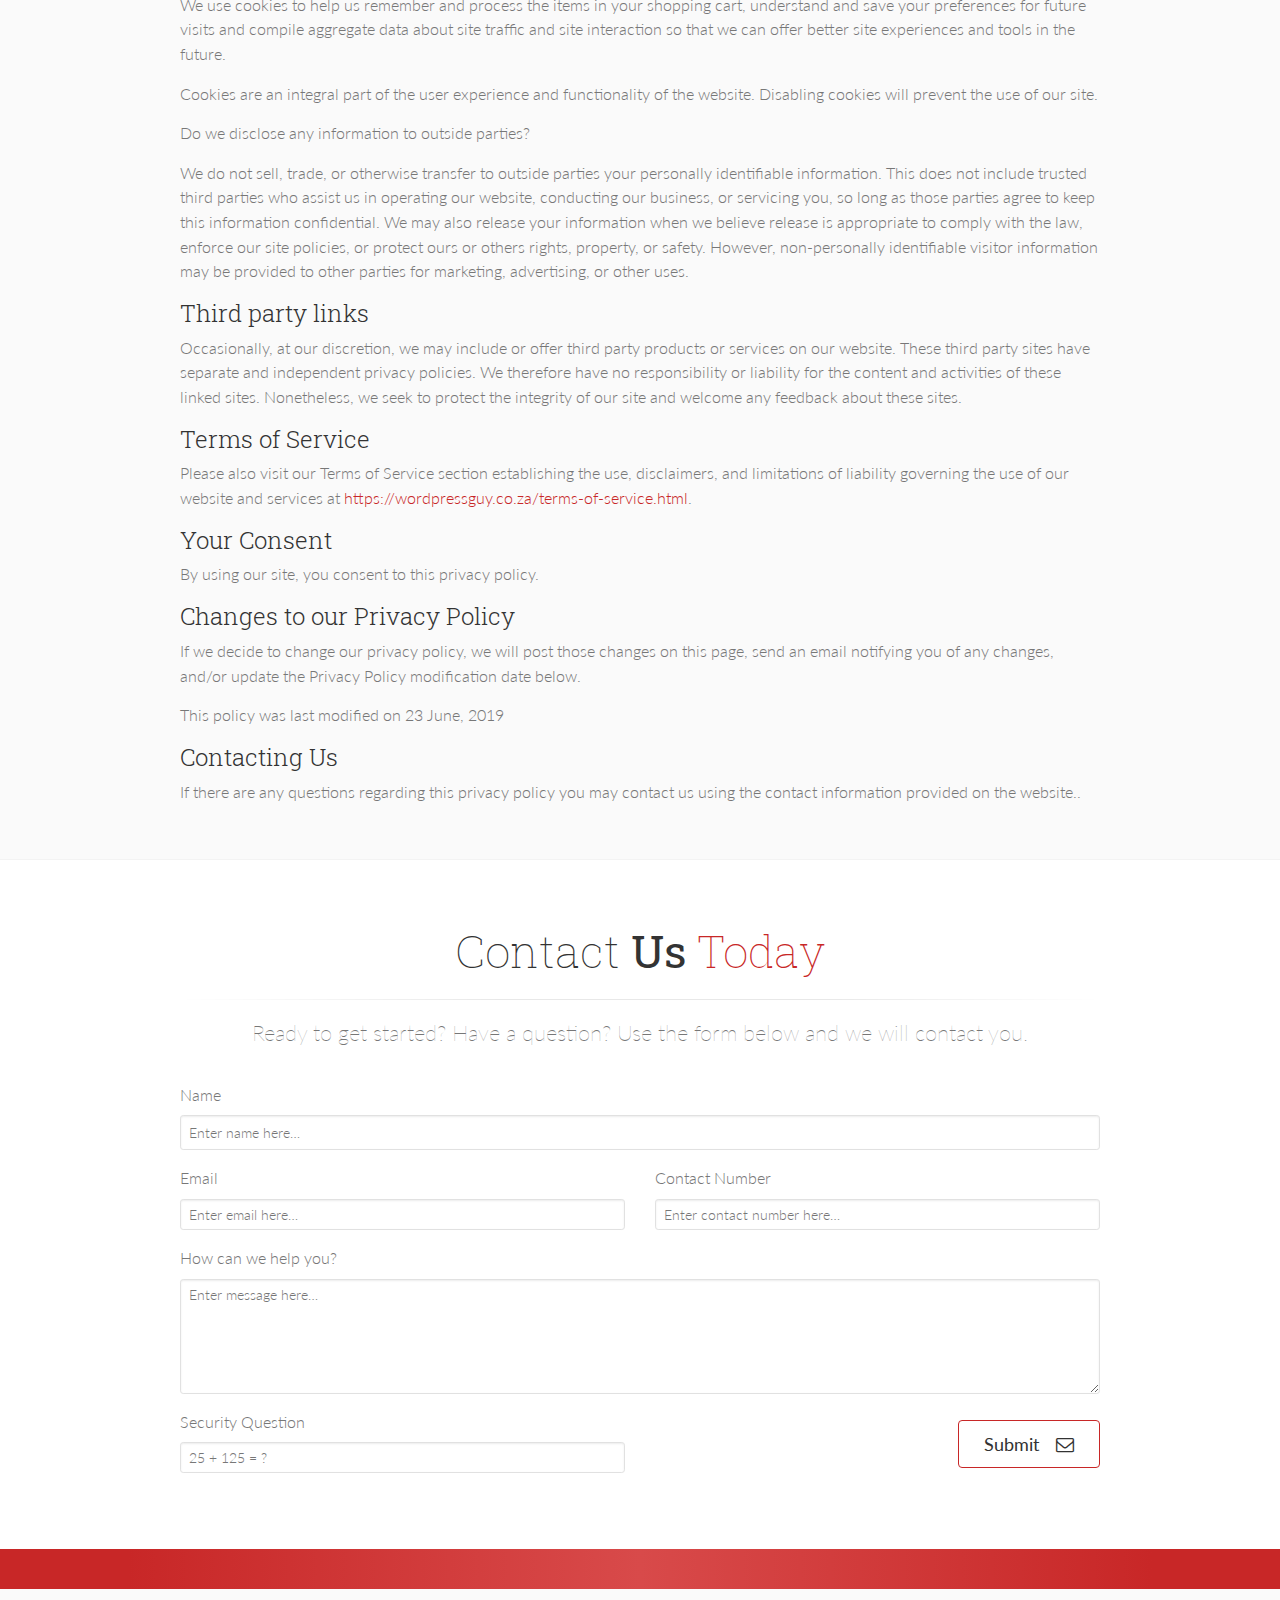
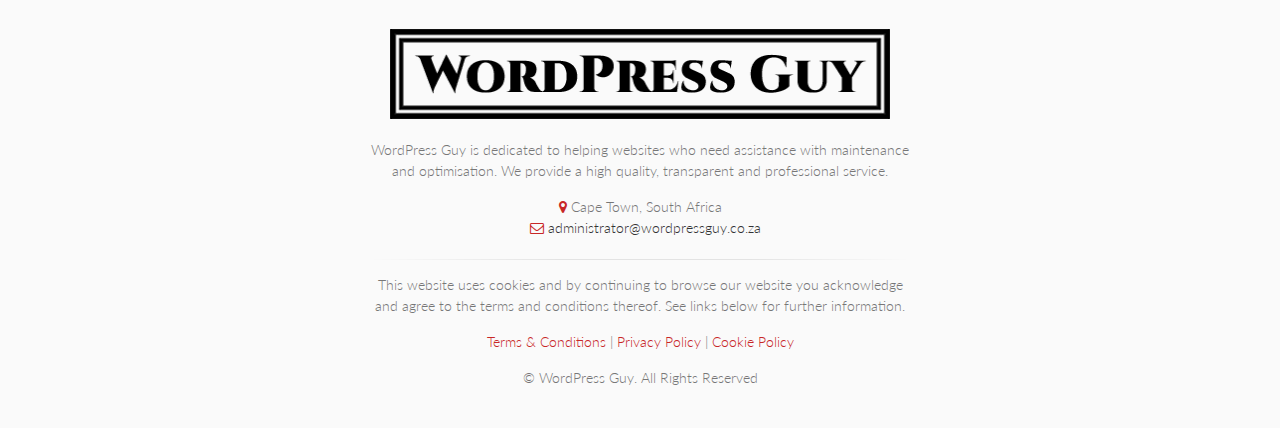
<file: privacy_policy.html>
﻿<!DOCTYPE html>
<html dir="ltr" lang="en">
<head>
    <meta charset="utf-8">
    <title>Privacy Policy | WordPress Maintenance Specialists</title>
    <meta name="description" content="WordPress Maintenance Specialists. We can help you with WordPress backups; core, theme &amp; plugin updates and custom WordPress development.">
    <meta name="keywords" content="wordpress maintenance, wordpress, backup, wordpress backup, wordpress theme update, wordpress plugin update, wordpress core_update, development, wordpress development">
    <meta name="viewport" content="width=device-width, initial-scale=1, shrink-to-fit=no">
    <meta name="robots" content="noindex, nofollow">
    <meta name="author" content="WordPress Guy">
    <link rel="canonical" href="https://wordpressguy.co.za/privacy_policy.html">
    <meta name="theme-color" content="#000000">

    <link rel="apple-touch-icon" sizes="57x57" href="/images/apple-icon-57x57.png">
    <link rel="apple-touch-icon" sizes="60x60" href="/images/apple-icon-60x60.png">
    <link rel="apple-touch-icon" sizes="72x72" href="/images/apple-icon-72x72.png">
    <link rel="apple-touch-icon" sizes="76x76" href="/images/apple-icon-76x76.png">
    <link rel="apple-touch-icon" sizes="114x114" href="/images/apple-icon-114x114.png">
    <link rel="apple-touch-icon" sizes="120x120" href="/images/apple-icon-120x120.png">
    <link rel="apple-touch-icon" sizes="144x144" href="/images/apple-icon-144x144.png">
    <link rel="apple-touch-icon" sizes="152x152" href="/images/apple-icon-152x152.png">
    <link rel="apple-touch-icon" sizes="180x180" href="/images/apple-icon-180x180.png">
    <link rel="icon" type="image/png" sizes="192x192"  href="/images/android-icon-192x192.png">
    <link rel="icon" type="image/png" sizes="32x32" href="/images/favicon-32x32.png">
    <link rel="icon" type="image/png" sizes="96x96" href="/images/favicon-96x96.png">
    <link rel="icon" type="image/png" sizes="16x16" href="/images/favicon-16x16.png">
    <link rel="manifest" href="/images/manifest.json">
    <meta name="msapplication-TileColor" content="#ffffff">
    <meta name="msapplication-TileImage" content="/images/ms-icon-144x144.png">

    <script async src="https://www.googletagmanager.com/gtag/js?id=UA-143744807-1"></script>
    <script>window.dataLayer = window.dataLayer || [];function gtag(){dataLayer.push(arguments);}gtag('js', new Date());gtag('config', 'UA-143744807-1');</script>

    <!-- Twitter Card data -->
    <meta name="twitter:card" content="summary_large_image">
    <meta name="twitter:title" content="WordPress Guy | Privacy Policy">
    <meta name="twitter:description" content="WordPress Maintenance Specialists. We can help you with WordPress backups; core, theme &amp; plugin updates and custom WordPress development.">
    <meta name="twitter:image" content="http://wordpressguy.co.za/images/worddpress_guy_long_logo.png">
    <meta name="twitter:image:alt" content="WordPress Guy | Maintenance Specialists">
    <meta name="twitter:site" content="@WordPressGuy">
    <meta name="twitter:creator" content="@WordpessGuy">

    <!-- Open Graph data -->
    <meta property="og:type" content="website">
    <meta property="og:site_name" content="WordPress Guy">
    <meta property="og:title" content="WordPress Guy | Privacy Policy">
    <meta property="og:description" content="WordPress Maintenance Specialists. We can help you with WordPress backups; core, theme &amp; plugin updates and custom WordPress development.">
    <meta property="og:url" content="https://wordpressguy.co.za/privacy_policy.html">
    <meta property="og:image" content="http://wordpressguy.co.za/images/worddpress_guy_long_logo.png">
    <meta property="og:image:width" content="503">
    <meta property="og:image:height" content="90">

    <link href="https://fonts.googleapis.com/css?family=Lato:300,300i,400,400i,700,700i" rel="stylesheet">
    <link href="https://fonts.googleapis.com/css?family=Roboto+Slab:100,300,400,700" rel="stylesheet">
    <link href="https://fonts.googleapis.com/css?family=Pacifico" rel="stylesheet">
    <link href="https://fonts.googleapis.com/css?family=PT+Serif" rel="stylesheet">
    <link href="/css/combined_min.css" rel="stylesheet">
</head>
<body class="gradient-background-header front-page transparent-header">
    <div class="scrollToTop circle"><i class="fa fa-angle-up"></i></div>
    <div class="page-wrapper">
        <div class="header-container">
            <header class="header dark fixed fixed-desktop clearfix">
                <div class="container">
                    <div class="row">
                        <div class="col-md-auto hidden-md-down pl-3">
                            <div class="header-first clearfix">
                                <div id="logo" class="logo">
                                    <a href="index.html"><img id="logo_img" src="images/worddpress_guy_long_logo_white.png" alt="WordPressGuy.co.za Logo" style="width: 100%; max-width:200px; margin-top:10px"></a>
                                </div>
                            </div>
                        </div><!-- /logo desktop -->
                        <div class="col-lg-8 ml-lg-auto">
                            <div class="header-second clearfix">
                                <div class="main-navigation main-navigation--mega-menu  animated">
                                    <nav class="navbar navbar-expand-lg navbar-light p-0">
                                        <div class="navbar-brand clearfix hidden-lg-up">
                                            <div id="logo-mobile" class="logo">
                                                <a href="index.html"><img id="logo-img-mobile" src="images/worddpress_guy_long_logo_white.png" alt="WordPressGuy.co.za Logo" style="width: 100%; max-width:170px;"></a>
                                            </div>
                                        </div><!-- /logo mobile -->
                                        <button class="navbar-toggler" type="button" data-toggle="collapse" data-target="#navbar-collapse-1" aria-controls="navbar-collapse-1" aria-expanded="false" aria-label="Toggle navigation">
                                            <span class="navbar-toggler-icon"></span>
                                        </button>
                                        <div class="collapse navbar-collapse" id="navbar-collapse-1">
                                            <ul class="navbar-nav ml-xl-auto">
                                                <li class="nav-item active mega-menu mega-menu--wide">
                                                    <a href="index.html#home" class="nav-link">Home</a>
                                                </li>
                                                <li class="nav-item dropdown active mega-menu mega-menu--wide">
                                                    <a href="index.html#why_us" class="nav-link">Why WordPress Guy</a>
                                                </li>
                                                <li class="nav-item dropdown active mega-menu mega-menu--wide">
                                                    <a href="index.html#packages" class="nav-link">Maintenance Packages</a>
                                                </li>
                                                <li class="nav-item dropdown active mega-menu mega-menu--wide">
                                                    <a href="#contact_us" class="nav-link">Contact Us</a>
                                                </li>
                                            </ul>
                                        </div>
                                    </nav>
                                </div>
                            </div>
                        </div>
                    </div>
                </div>
            </header>
        </div><!-- /navbar -->
        <div id="home" class="banner clearfix">
            <div class="slideshow">
                <div class="slider-revolution-5-container">
                    <div id="slider-banner-fullscreen" class="slider-banner-fullwidth rev_slider" data-version="5.0">
                        <ul class="slides">
                            <li data-transition="crossfade" data-slotamount="default" data-masterspeed="default" data-title="">
                                <img src="images/wordpress_main_image_wordpressguy.jpg" alt="slidebg1" data-bgposition="center center" data-bgrepeat="no-repeat" data-bgfit="cover" class="rev-slidebg">
                                <div class="tp-caption dark-translucent-bg"
                                     data-x="center"
                                     data-y="center"
                                     data-start="0"
                                     data-transform_idle="o:1;"
                                     data-transform_in="o:0;s:600;e:Power2.easeInOut;"
                                     data-transform_out="o:0;s:600;"
                                     data-width="5000"
                                     data-height="5000">
                                </div>
                            </li>
                        </ul>
                    </div>
                </div>
            </div>
        </div><!-- /main slider image -->

        <section class="pv-40 light-gray-bg">
            <div class="container">
                <div class="row justify-content-lg-center">
                    <div class="col-lg-10">
                        <h1 class="text-center mt-4 large">Our <strong>Privacy</strong> <span class="text-default">Policy</span></h1>
                        <div class="separator"></div>
                        <p class="text-right mt-2"><a href="/terms_and_conditions.html">Terms &amp; Conditions</a> | <a href="/privacy_policy.html">Privacy Policy</a> | <a href="/cookie_policy.html">Cookie Policy</a></p>
                        <h3>What information do we collect?</h3>

                        <p>We collect information from you when you register on our site, place an order or fill out a form.</p>

                        <p>When ordering or registering on our site, as appropriate, you may be asked to enter your: name, e-mail address, mailing address, phone number or credit card information. You may, however, visit our site anonymously.</p>

                        <p>Google, as a third party vendor, uses cookies to serve ads on your site. Google's use of the DART cookie enables it to serve ads to your users based on their visit to your sites and other sites on the Internet. Users may opt out of the use of the DART cookie by visiting the Google ad and content network privacy policy.</p>

                        <h3>What do we use your information for?</h3>

                        <p>Any of the information we collect from you may be used in one of the following ways:</p>

                        <ul>
                            <li>To personalize your experience (your information helps us to better respond to your individual needs)</li>
                            <li>To improve our website (we continually strive to improve our website offerings based on the information and feedback we receive from you)</li>
                            <li>To improve customer service (your information helps us to more effectively respond to your customer service requests and support needs)</li>
                            <li>To process transactions (Your information, whether public or private, will not be sold, exchanged, transferred, or given to any other company for any reason whatsoever, without your consent, other than for the express purpose of delivering the purchased product or service requested)</li>
                            <li>To send periodic emails (The email address you provide for order processing, may be used to send you information and updates pertaining to your order, in addition to receiving occasional company news, updates, related product or service information, etc.)</li>
                        </ul>

                        <p><em>Note:</em> If at any time you would like to unsubscribe from receiving future emails, we include detailed unsubscribe instructions at the bottom of each email.</p>


                        <h3>How do we protect your information?</h3>
                        <p>We implement a variety of security measures to maintain the safety of your personal information when you place an order or enter, submit, or access your personal information.</p>

                        <p>After a transaction, your private information (credit cards, social security numbers, financial, etc.) will not be stored on our servers in full detail. We may partial data (e.g., the last four digits of your credit card).</p>

                        <h3>Do we use cookies?</h3>

                        <p>Yes (Cookies are small files that a site or its service provider transfers to your computers hard drive through your Web browser (if you allow) that enables the sites or service providers systems to recognize your browser and capture and remember certain information.</p>

                        <p>We use cookies to help us remember and process the items in your shopping cart, understand and save your preferences for future visits and compile aggregate data about site traffic and site interaction so that we can offer better site experiences and tools in the future.</p>

                        <p>Cookies are an integral part of the user experience and functionality of the website. Disabling cookies will prevent the use of our site.</p>

                        <p>Do we disclose any information to outside parties?</p>

                        <p>We do not sell, trade, or otherwise transfer to outside parties your personally identifiable information. This does not include trusted third parties who assist us in operating our website, conducting our business, or servicing you, so long as those parties agree to keep this information confidential. We may also release your information when we believe release is appropriate to comply with the law, enforce our site policies, or protect ours or others rights, property, or safety. However, non-personally identifiable visitor information may be provided to other parties for marketing, advertising, or other uses.</p>

                        <h3>Third party links</h3>

                        <p>Occasionally, at our discretion, we may include or offer third party products or services on our website. These third party sites have separate and independent privacy policies. We therefore have no responsibility or liability for the content and activities of these linked sites. Nonetheless, we seek to protect the integrity of our site and welcome any feedback about these sites.</p>

                        <h3>Terms of Service</h3>

                        <p>Please also visit our Terms of Service section establishing the use, disclaimers, and limitations of liability governing the use of our website and services at <a href="https://wordpressguy.co.za/terms-of-service.html">https://wordpressguy.co.za/terms-of-service.html</a>.</p>

                        <h3>Your Consent</h3>

                        <p>By using our site, you consent to this privacy policy.</p>

                        <h3>Changes to our Privacy Policy</h3>

                        <p>If we decide to change our privacy policy, we will post those changes on this page, send an email notifying you of any changes, and/or update the Privacy Policy modification date below.</p>

                        <p>This policy was last modified on 23 June, 2019</p>

                        <h3>Contacting Us</h3>

                        <p>If there are any questions regarding this privacy policy you may contact us using the contact information provided on the website..</p>
                    </div>
                </div>
            </div>
            <div id="contact_us"></div>
        </section><!-- /privacy_policy -->
        <section class="pv-40">
            <div class="container">
                <div class="row justify-content-lg-center">
                    <div class="col-lg-10">
                        <h1 class="text-center mt-4 large">Contact <strong>Us</strong> <span class="text-default">Today</span></h1>
                        <div class="separator"></div>
                        <p class="large text-center">
                            Ready to get started? Have a question? Use the form below and we will contact you.
                        </p>
                        <form id="contact-form" method="post">
                            <div id="messageSuccess" class="alert alert-success alert-dismissible fade show">
                                <p><strong>Thank you!</strong></p>
                                <p>Your message has been sent. We will respond as soon as possible.</p>
                                <button type="button" class="close" data-dismiss="alert" aria-label="Close">
                                    <span aria-hidden="true">&times;</span>
                                </button>
                            </div>
                            <div class="row">
                                <div class="col form-group input-group-sm">
                                    <label for="name">Name</label>
                                    <input id="name" class="form-control" type="text" style="height:35px;" placeholder="Enter name here…">
                                    <div class="valid-feedback pl-2">
                                        Looks good!
                                    </div>
                                    <div class="invalid-feedback pl-2">
                                        Valid name required. Only letters, spaces, hyphens and apostrophes allowed.
                                    </div>
                                </div>
                            </div>
                            <div class="row">
                                <div class="col-md-6 form-group input-group-sm">
                                    <label for="email">Email</label>
                                    <input id="email" class="form-control" type="email" placeholder="Enter email here…">
                                    <div class="valid-feedback pl-2">
                                        Looks good!
                                    </div>
                                    <div class="invalid-feedback pl-2">
                                        Valid email address required. eg. <i>name@example.com</i>
                                    </div>
                                </div>
                                <div class="col-md-6 form-group input-group-sm">
                                    <label for="number">Contact Number</label>
                                    <input id="number" class="form-control" type="tel" placeholder="Enter contact number here…">
                                    <div class="valid-feedback pl-2">
                                        Looks good!
                                    </div>
                                    <div class="invalid-feedback pl-2">
                                        10 digit contact numbers only. eg. <i>0829876543</i>
                                    </div>
                                </div>
                            </div>
                            <div class="row">
                                <div class="col form-group input-group-sm">
                                    <label for="message">How can we help you?</label>
                                    <textarea id="message" class="form-control" rows="5" placeholder="Enter message here…"></textarea>
                                    <div class="valid-feedback pl-2">
                                        Looks good!
                                    </div>
                                    <div class="invalid-feedback pl-2">
                                        Message required.
                                    </div>
                                </div>
                            </div>
                            <div class="row">
                                <div class="col-md-6 form-group input-group-sm">
                                    <label for="security">Security Question</label>
                                    <input id="security" class="form-control" type="text" placeholder="25 + 125 = ?">
                                    <div class="valid-feedback pl-2">
                                        Looks good!
                                    </div>
                                    <div class="invalid-feedback pl-2">
                                        Please enter the correct answer.
                                    </div>
                                </div>
                                <div class="col-md-6 text-right">
                                    <button class="btn btn-animated btn-lg btn-default-transparent" type="button" onClick="submitToAPI(event)">Submit <i class="fa fa-envelope-o pl-20"></i></button>
                                </div>
                            </div>
                        </form>
                    </div>
                </div>
            </div>
        </section><!-- /contact us form -->
        <div class="default-bg footer-top">
            <div class="container">
                <div class="row">
                    <div class="col-12">
                        <div class="text-center">
                            <div class="row">
                            </div>
                        </div>
                    </div>
                </div>
            </div>
        </div><!-- /red ribbon -->
        <footer id="footer" class="clearfix">
            <div class="footer">
                <div class="container">
                    <div class="footer-inner">
                        <div class="row justify-content-lg-center">
                            <div class="col-lg-6">
                                <div class="footer-content text-center padding-ver-clear">
                                    <div class="logo-footer"><img id="logo-footer" class="mx-auto" src="[data-uri]" data-src="/images/worddpress_guy_long_logo.png" alt="WordPress Guy" style="width: 100%; max-width: 500px;"></div>
                                    <p>WordPress Guy is dedicated to helping websites who need assistance with maintenance and optimisation. We provide a high quality, transparent and professional service.</p>

                                    <p>
                                        <i class="text-default fa fa-map-marker pr-1"></i>Cape Town, South Africa<br>
                                        <a href="mailto: administrator@wordpressguy.co.za?Subject=Lets%20Talk" class="link-dark"><i class="text-default fa fa-envelope-o pl-10 pr-1"></i>administrator@wordpressguy.co.za</a>
                                    </p>
                                    <!--
                                    <ul class="social-links circle animated-effect-1 margin-clear">
                                        <li class="facebook"><a href="#"><i class="fa fa-facebook"></i></a></li>
                                        <li class="twitter"><a href="#"><i class="fa fa-twitter"></i></a></li>
                                        <li class="googleplus"><a href="#"><i class="fa fa-google-plus"></i></a></li>
                                        <li class="linkedin"><a href="#"><i class="fa fa-linkedin"></i></a></li>
                                        <li class="xing"><a href="#"><i class="fa fa-xing"></i></a></li>
                                    </ul>
                                    -->
                                    <div class="separator"></div>
                                    <p>This website uses cookies and by continuing to browse our website you acknowledge and agree to the terms and conditions thereof. See links below for further information.</p>
                                    <p><a href="/terms_and_conditions.html">Terms &amp; Conditions</a> | <a href="/privacy_policy.html">Privacy Policy</a> | <a href="/cookie_policy.html">Cookie Policy</a></p>
                                    <p class="text-center margin-clear">&copy; WordPress Guy. All Rights Reserved</p>
                                </div>
                            </div>
                        </div>
                    </div>
                </div>
            </div>
        </footer><!-- /footer -->
    </div>
    <script src="/js/combined_min.js"></script>
    <script src="/js/jquery.themepunch.tools.min.js"></script>
    <script src="/js/jquery.themepunch.revolution.min.js"></script>
    <script type="text/javascript" src="/js/extensions/revolution.extension.carousel.min.js"></script>
    <script type="text/javascript" src="/js/extensions/revolution.extension.navigation.min.js"></script>
    <script type="text/javascript">
        $("#messageSuccess").hide();
        $("#name, #email, #message").css("border-color", "");
        // Function to defer images on load and then load them once the rest of the page is loaded.
        function init() {
            let imgDefer = document.getElementsByTagName('img');
            for (let i = 0; i < imgDefer.length; i++) {
                if (imgDefer[i].getAttribute('data-src')) {
                    imgDefer[i].setAttribute('src', imgDefer[i].getAttribute('data-src'));
                }
            }
        }
        window.onload = init;

        // Function to validate email address through regular expression
        function validateEmail(sEmail) {
            let filter = /^[\w-.+]+@[a-zA-Z0-9.-]+.[a-zA-z0-9]{2,4}$/;
            if (filter.test(sEmail)) {
                return true;
            } else {
                return false;
            };
        };
        // Form validation
        function submitToAPI(e) {
            e.preventDefault();

            let lettersRegex = /([A-Za-z])/g;
            let startsWidthRegex = /\b0/;
            let cellphoneRegex = /0((60[3-9]|64[0-5])\d{6}|(7[1-4689]|6[1-3]|8[1-4])\d{7})/;

            let validName = false;
            let validEmail = false;
            let validNumber = false;
            let validMessage = false;
            let validSecurity = false;


            if ($("#name").val().match("^[a-zA-Z' .,\s-]{0,150}$") && $("#name").val() !== "") {
                $("#name").removeClass("is-invalid").addClass("is-valid");
                validName = true;
            } else {
                $("#name").removeClass("is-valid").addClass("is-invalid");
            }
            sEmail = $("#email").val();
            if (validateEmail(sEmail)) {
                $("#email").removeClass("is-invalid").addClass("is-valid");
                validEmail = true;
            } else {
                $("#email").removeClass("is-valid").addClass("is-invalid");
            }
            if ($("#number").val().match(lettersRegex)) {
                $("#number").removeClass("is-valid").addClass("is-invalid");
            }else if ($("#number").val().match(cellphoneRegex) && $("#number").val().match(startsWidthRegex) && $("#number").val().length < 11) {
                $("#number").removeClass("is-invalid").addClass("is-valid");
                validNumber = true;
            }else{
                $("#number").removeClass("is-valid").addClass("is-invalid");
            }
            if ($("#message").val() === "") {
                $("#message").removeClass("is-valid").addClass("is-invalid");
            } else {
                $("#message").removeClass("is-invalid").addClass("is-valid");
                validMessage = true;
            }
            if ($("#security").val() != "150") {
                $("#security").removeClass("is-valid").addClass("is-invalid");
            } else {
                $("#security").removeClass("is-invalid").addClass("is-valid");
                validSecurity = true;
            }

            if (validName !== true || validEmail !== true || validMessage !== true || validNumber !== true || validSecurity !== true) {
                // check for errors - if found block submit
                return;
            } else {
                // all good - allow submit
                let name = $("#name").val();
                let email = $("#email").val();
                let number = $("#number").val();
                let desc = $("#message").val();
                let data = {
                    "name": name,
                    "email": email,
                    "number": number,
                    "desc": desc
                };
                $.ajax({
                    type: "POST",
                    url: "https://62sz3zea1f.execute-api.eu-west-1.amazonaws.com/a1/contact-us",
                    dataType: "json",
                    crossDomain: "true",
                    contentType: "application/json; charset=utf-8",
                    data: JSON.stringify(data),

                    success: function () {
                        // clear form and show a success message
                        $("#messageSuccess").show();
                        $("#name, #email, #number, #message, #security").removeClass("is-valid");
                        $("#name, #email, #number, #message, #security").css("border-color", "#e1e1e1")
                        document.getElementById("contact-form").reset();
                    },
                    error: function () {
                        alert("An error occurred. Please try again later.");
                    }
                });
                return true;
            }
        }
    </script>
</body>
</html>
</file>
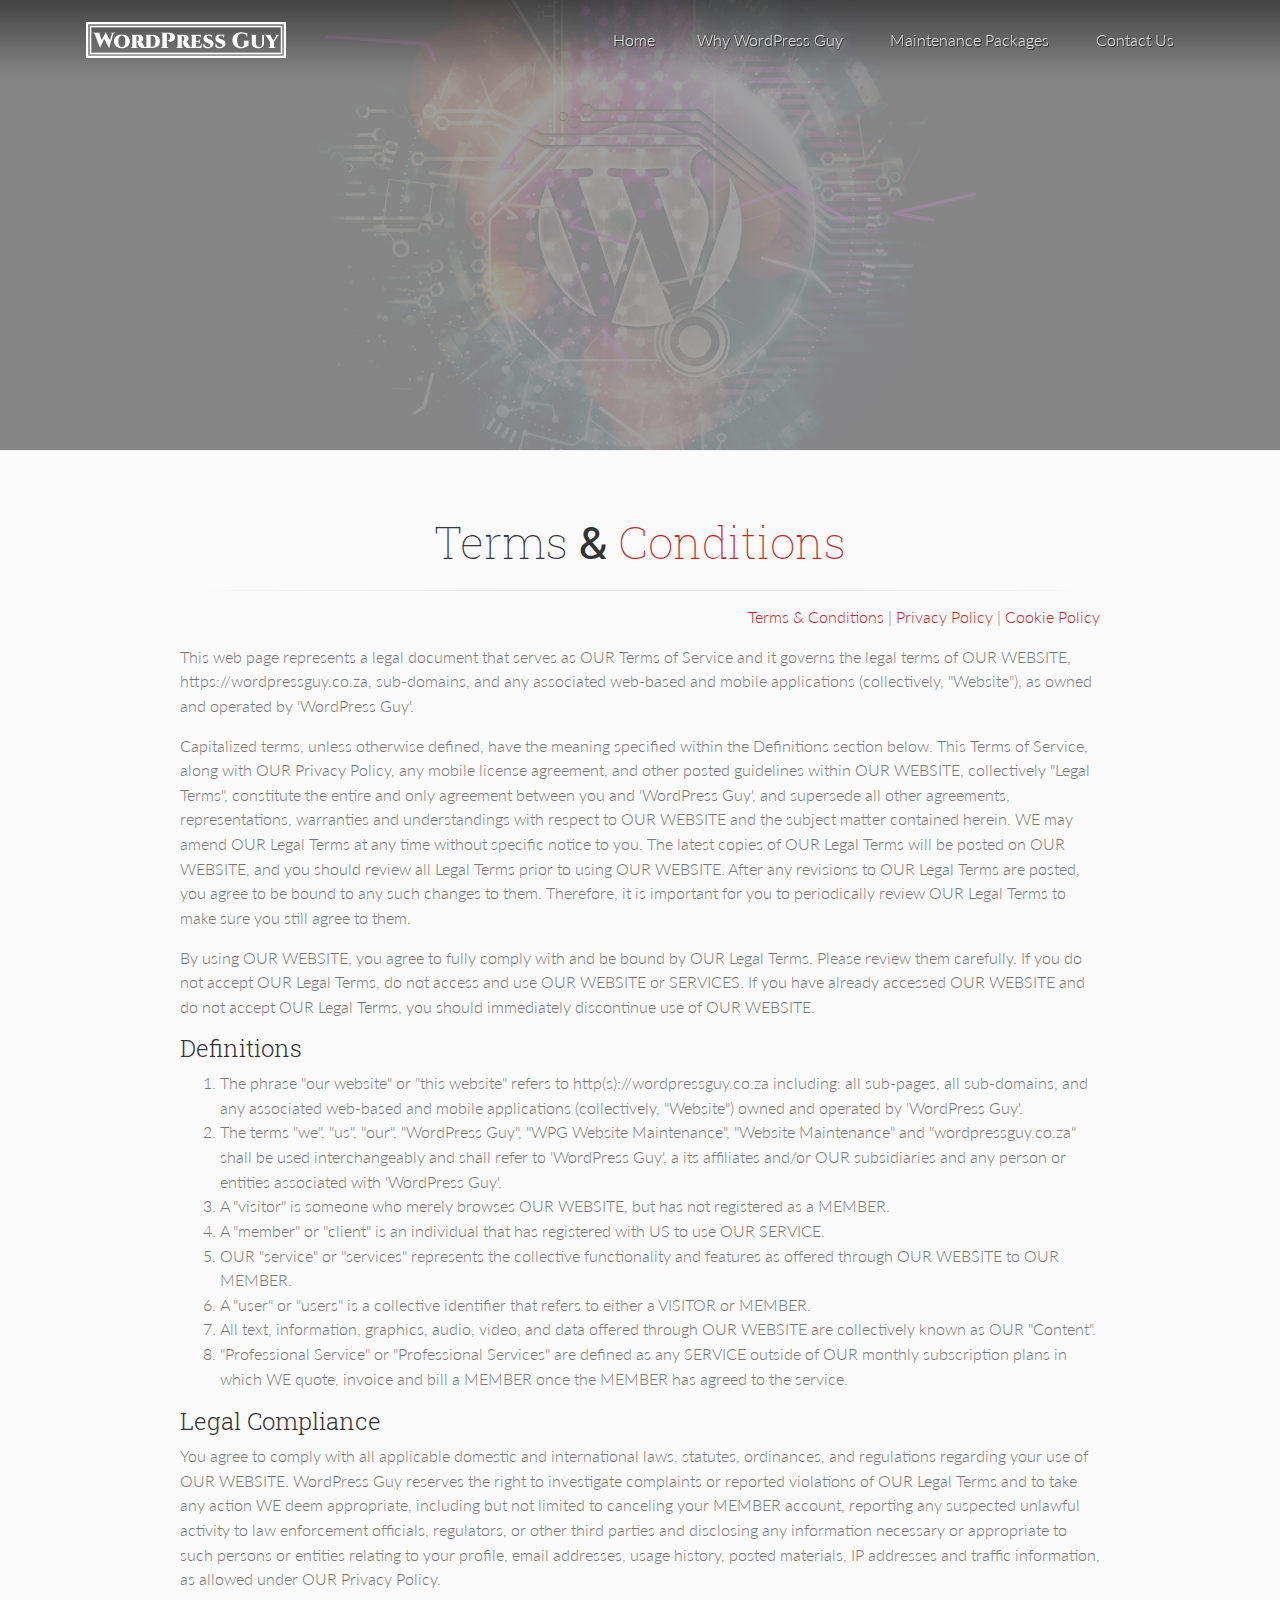
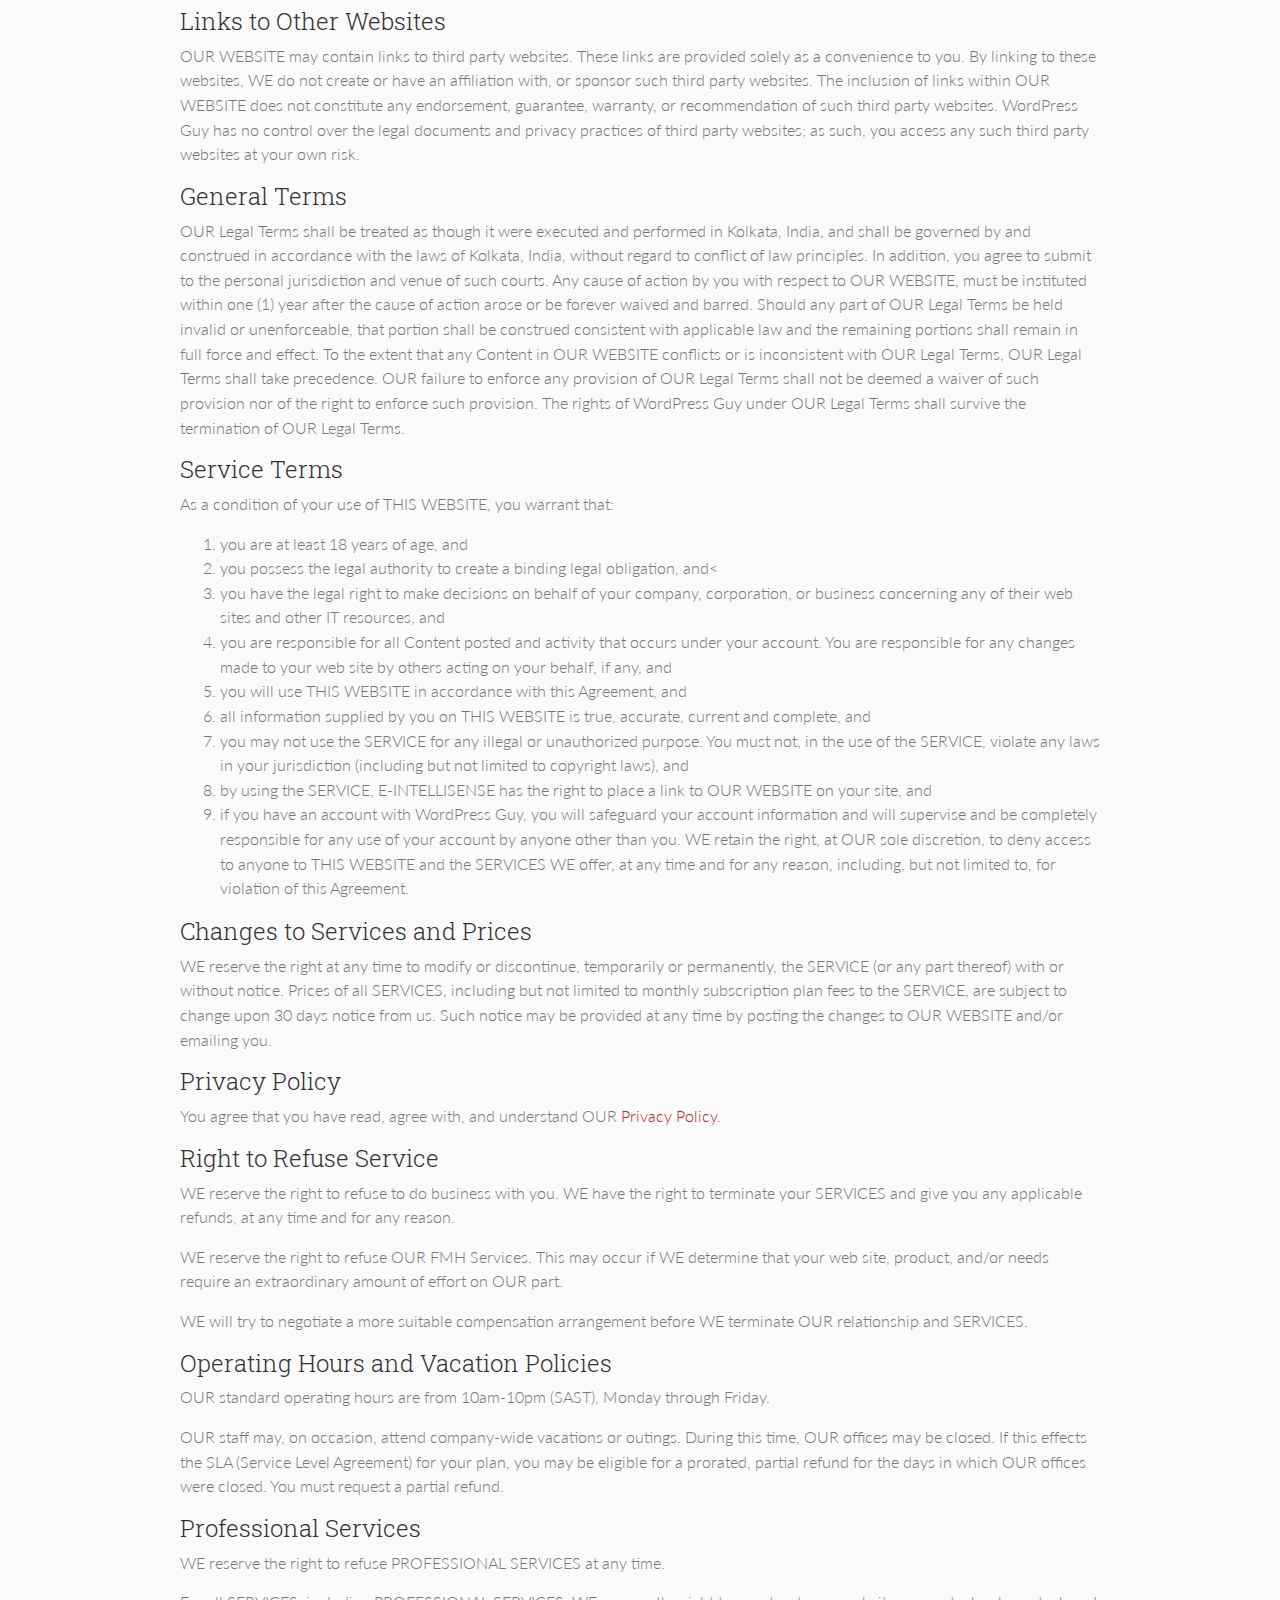
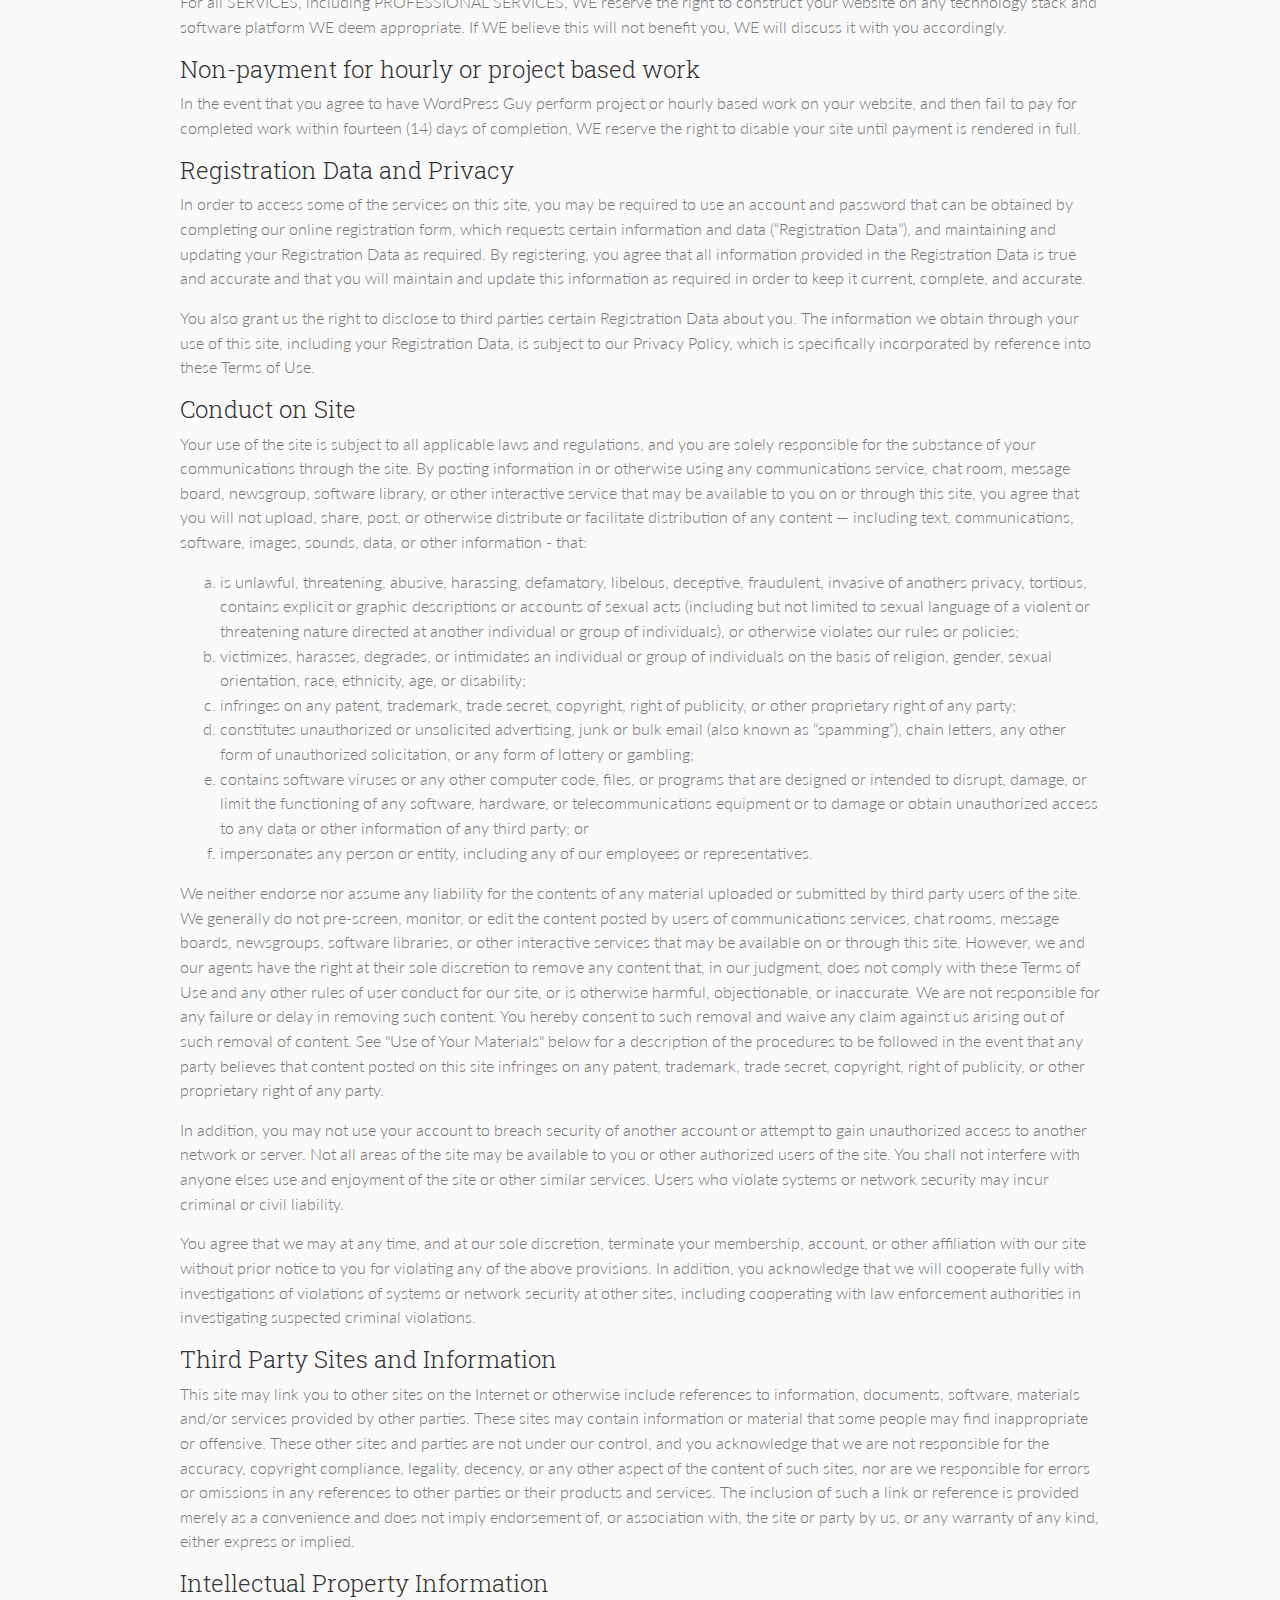
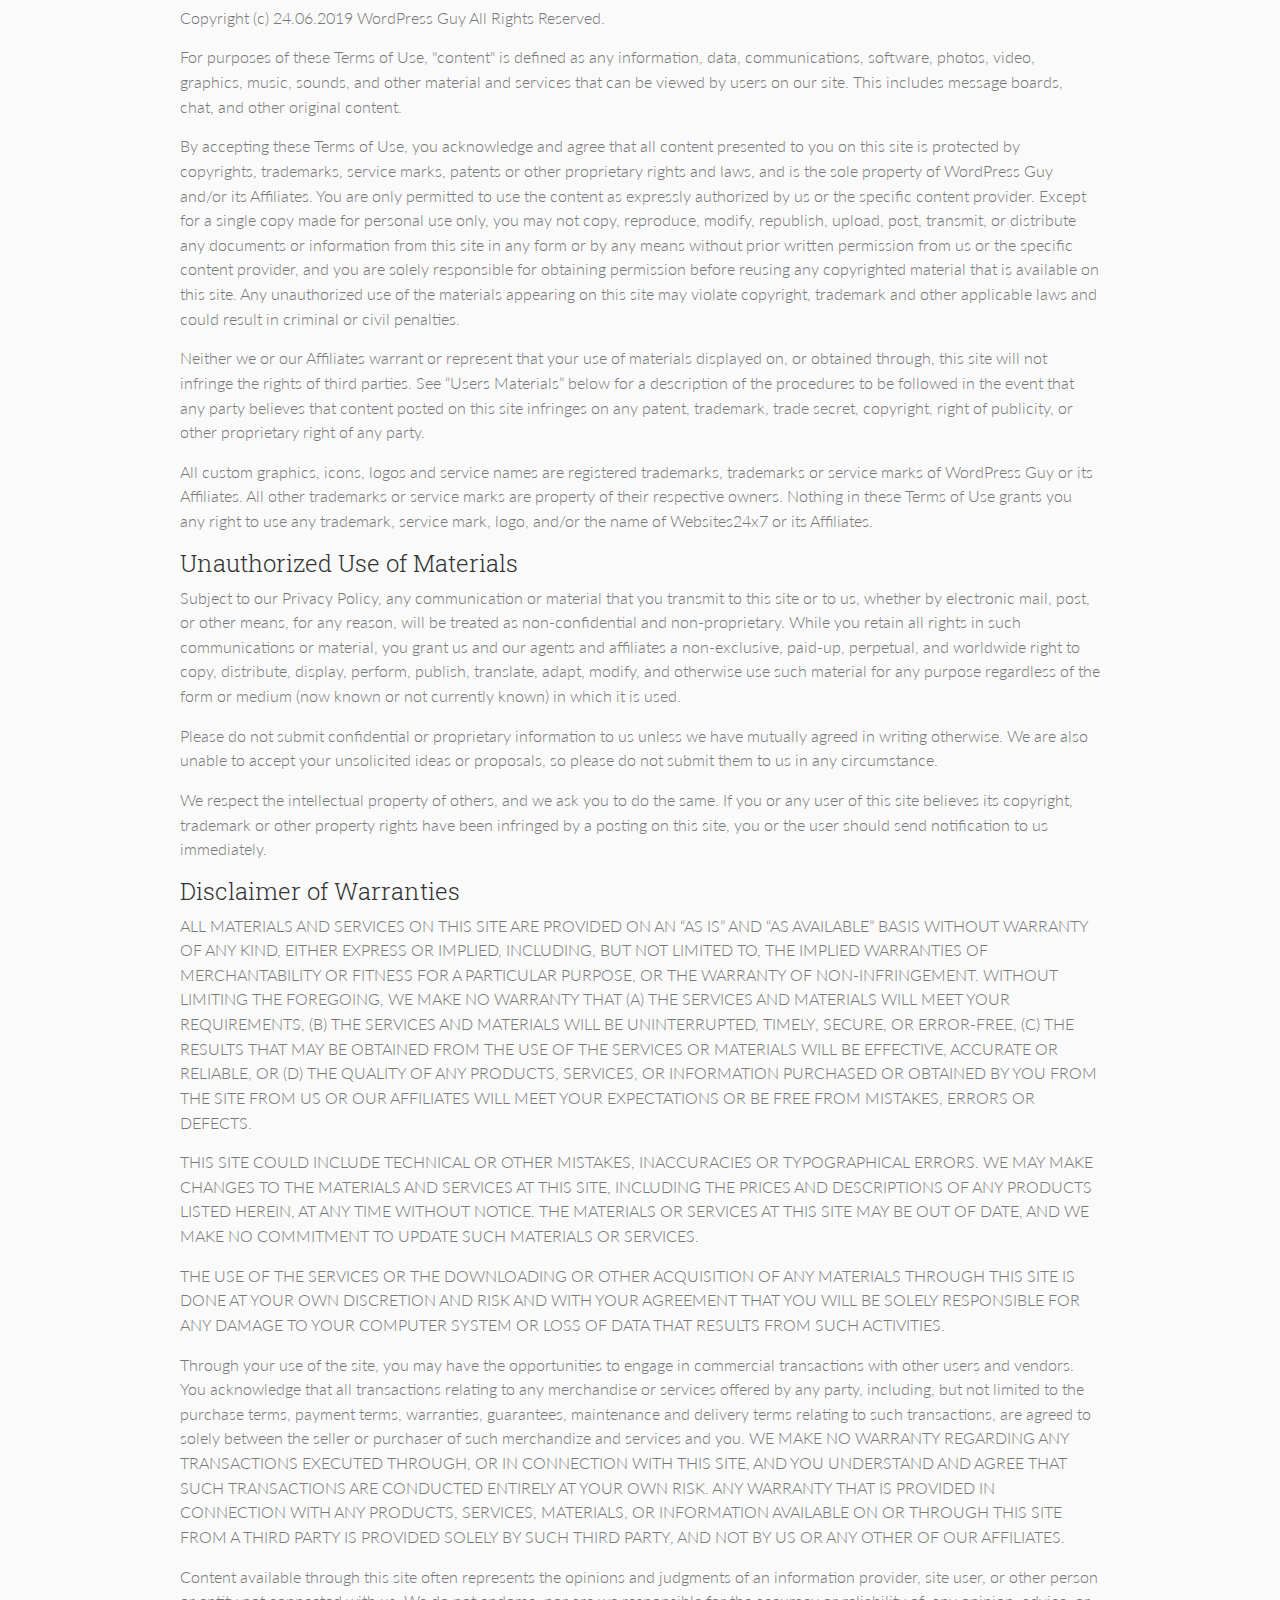
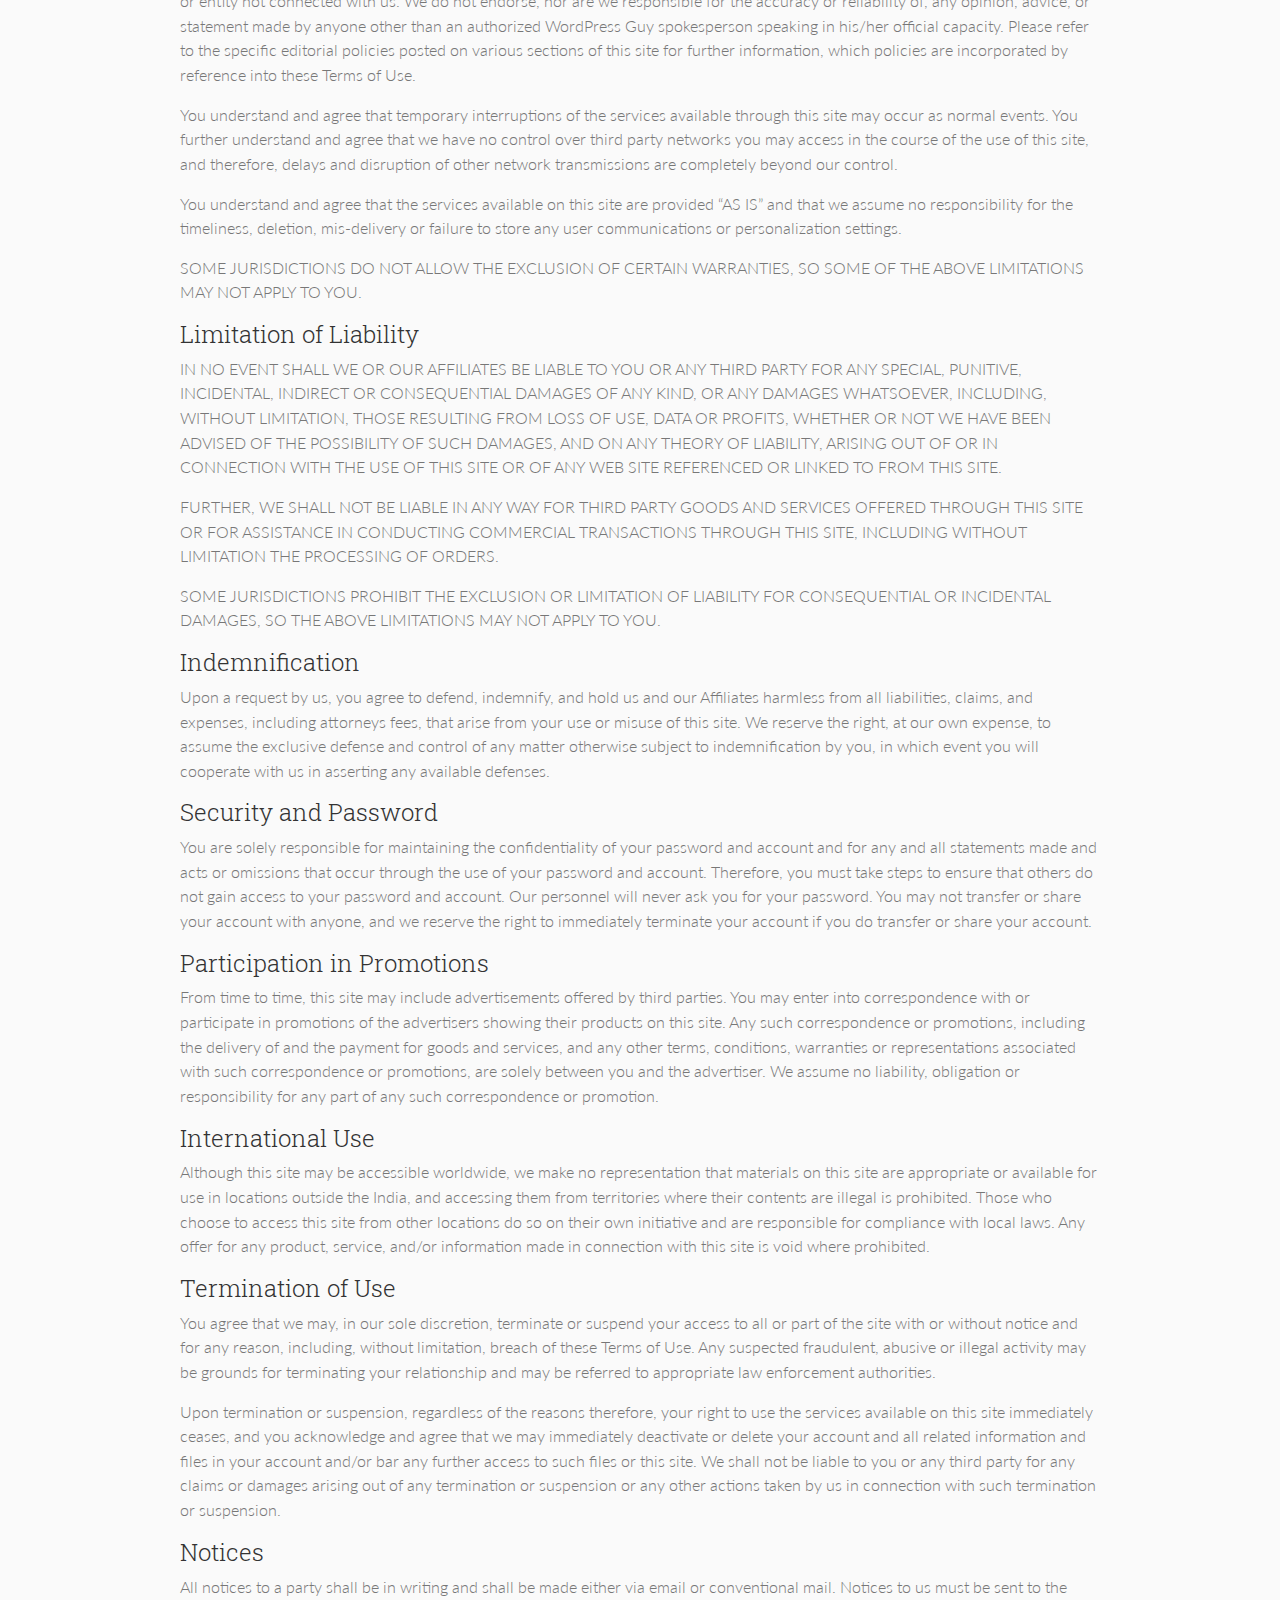
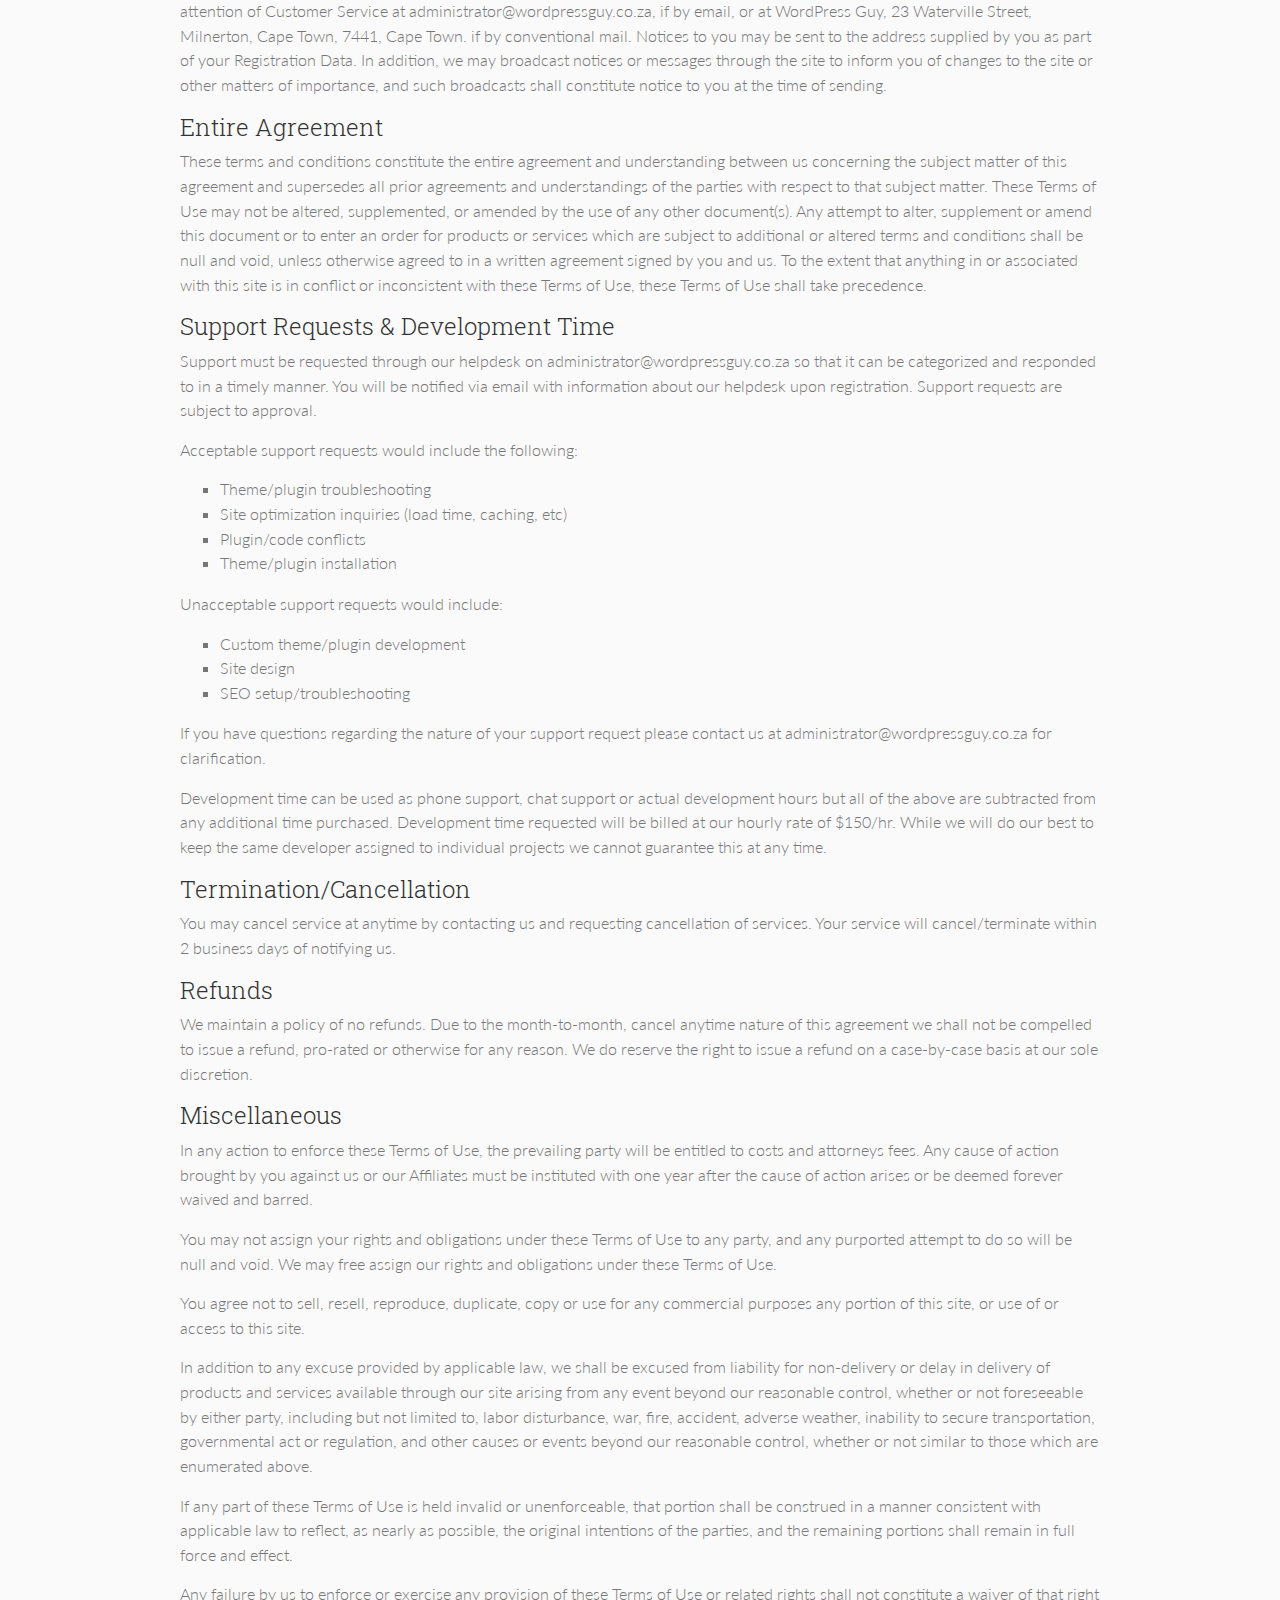
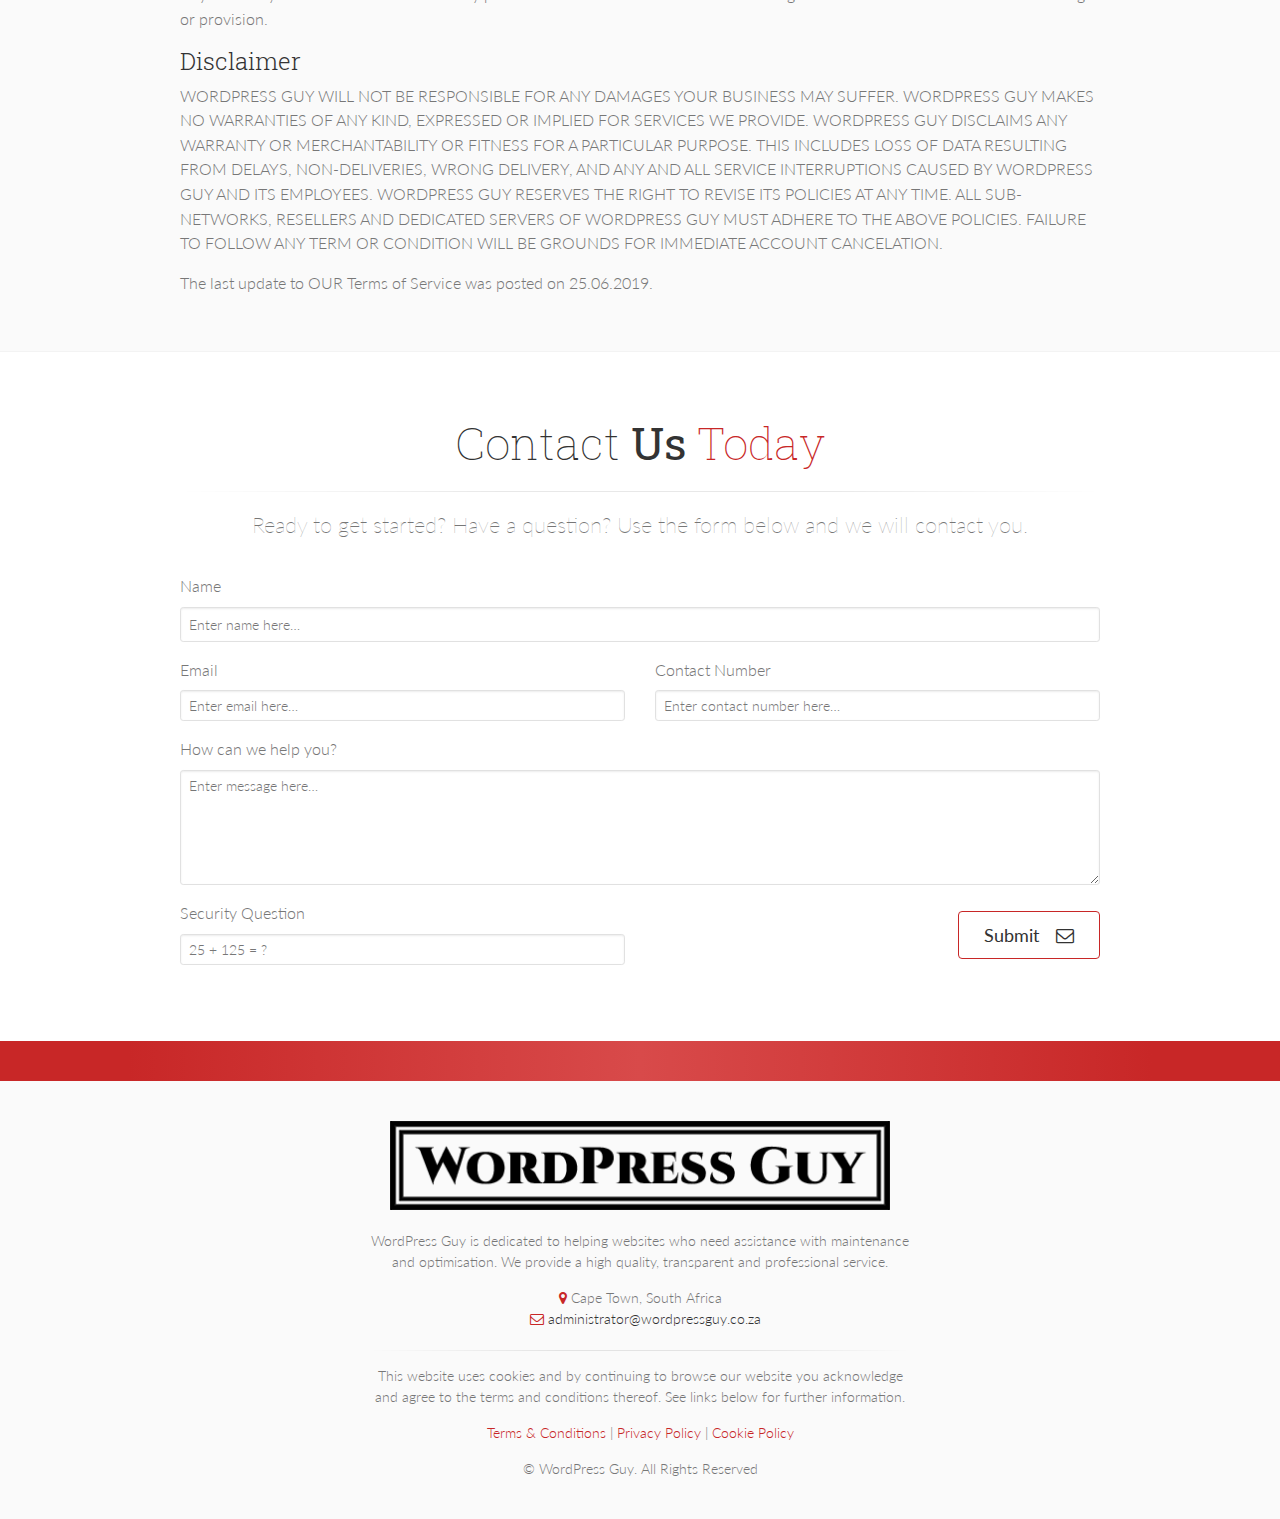
<file: terms_and_conditions.html>
﻿<!DOCTYPE html>
<html dir="ltr" lang="en">
<head>
    <meta charset="utf-8">
    <title>Terms &amp; Conditions | WordPress Maintenance Specialists</title>
    <meta name="description" content="WordPress Maintenance Specialists. We can help you with WordPress backups; core, theme &amp; plugin updates and custom WordPress development.">
    <meta name="keywords" content="wordpress maintenance, wordpress, backup, wordpress backup, wordpress theme update, wordpress plugin update, wordpress core_update, development, wordpress development">
    <meta name="viewport" content="width=device-width, initial-scale=1, shrink-to-fit=no">
    <meta name="robots" content="noindex, nofollow">
    <meta name="author" content="WordPress Guy">
    <link rel="canonical" href="https://wordpressguy.co.za/terms_and_conditions.html">
    <meta name="theme-color" content="#000000">

    <link rel="apple-touch-icon" sizes="57x57" href="/images/apple-icon-57x57.png">
    <link rel="apple-touch-icon" sizes="60x60" href="/images/apple-icon-60x60.png">
    <link rel="apple-touch-icon" sizes="72x72" href="/images/apple-icon-72x72.png">
    <link rel="apple-touch-icon" sizes="76x76" href="/images/apple-icon-76x76.png">
    <link rel="apple-touch-icon" sizes="114x114" href="/images/apple-icon-114x114.png">
    <link rel="apple-touch-icon" sizes="120x120" href="/images/apple-icon-120x120.png">
    <link rel="apple-touch-icon" sizes="144x144" href="/images/apple-icon-144x144.png">
    <link rel="apple-touch-icon" sizes="152x152" href="/images/apple-icon-152x152.png">
    <link rel="apple-touch-icon" sizes="180x180" href="/images/apple-icon-180x180.png">
    <link rel="icon" type="image/png" sizes="192x192"  href="/images/android-icon-192x192.png">
    <link rel="icon" type="image/png" sizes="32x32" href="/images/favicon-32x32.png">
    <link rel="icon" type="image/png" sizes="96x96" href="/images/favicon-96x96.png">
    <link rel="icon" type="image/png" sizes="16x16" href="/images/favicon-16x16.png">
    <link rel="manifest" href="/images/manifest.json">
    <meta name="msapplication-TileColor" content="#ffffff">
    <meta name="msapplication-TileImage" content="/images/ms-icon-144x144.png">

    <script async src="https://www.googletagmanager.com/gtag/js?id=UA-143744807-1"></script>
    <script>window.dataLayer = window.dataLayer || [];function gtag(){dataLayer.push(arguments);}gtag('js', new Date());gtag('config', 'UA-143744807-1');</script>

    <!-- Twitter Card data -->
    <meta name="twitter:card" content="summary_large_image">
    <meta name="twitter:title" content="WordPress Guy | Terms &amp; Conditions">
    <meta name="twitter:description" content="WordPress Maintenance Specialists. We can help you with WordPress backups; core, theme &amp; plugin updates and custom WordPress development.">
    <meta name="twitter:image" content="https://wordpressguy.co.za/images/worddpress_guy_long_logo.png">
    <meta name="twitter:image:alt" content="WordPress Guy | Maintenance Specialists">
    <meta name="twitter:site" content="@WordPressGuy">
    <meta name="twitter:creator" content="@WordpessGuy">

    <!-- Open Graph data -->
    <meta property="og:type" content="website">
    <meta property="og:site_name" content="WordPress Guy">
    <meta property="og:title" content="WordPress Guy | Terms &amp; Conditions">
    <meta property="og:description" content="WordPress Maintenance Specialists. We can help you with WordPress backups; core, theme &amp; plugin updates and custom WordPress development.">
    <meta property="og:url" content="https://wordpressguy.co.za/terms_and_conditions.html">
    <meta property="og:image" content="https://wordpressguy.co.za/images/worddpress_guy_long_logo.png">
    <meta property="og:image:width" content="503">
    <meta property="og:image:height" content="90">

    <link href="https://fonts.googleapis.com/css?family=Lato:300,300i,400,400i,700,700i" rel="stylesheet">
    <link href="https://fonts.googleapis.com/css?family=Roboto+Slab:100,300,400,700" rel="stylesheet">
    <link href="https://fonts.googleapis.com/css?family=Pacifico" rel="stylesheet">
    <link href="https://fonts.googleapis.com/css?family=PT+Serif" rel="stylesheet">
    <link href="/css/combined_min.css" rel="stylesheet">
</head>
<body class="gradient-background-header front-page transparent-header">
    <div class="scrollToTop circle"><i class="fa fa-angle-up"></i></div>
    <div class="page-wrapper">
        <div class="header-container">
            <header class="header dark fixed fixed-desktop clearfix">
                <div class="container">
                    <div class="row">
                        <div class="col-md-auto hidden-md-down pl-3">
                            <div class="header-first clearfix">
                                <div id="logo" class="logo">
                                    <a href="index.html"><img id="logo_img" src="images/worddpress_guy_long_logo_white.png" alt="WordPressGuy.co.za Logo" style="width: 100%; max-width:200px; margin-top:10px"></a>
                                </div>
                            </div>
                        </div><!-- /logo desktop -->
                        <div class="col-lg-8 ml-lg-auto">
                            <div class="header-second clearfix">
                                <div class="main-navigation main-navigation--mega-menu  animated">
                                    <nav class="navbar navbar-expand-lg navbar-light p-0">
                                        <div class="navbar-brand clearfix hidden-lg-up">
                                            <div id="logo-mobile" class="logo">
                                                <a href="index.html"><img id="logo-img-mobile" src="images/worddpress_guy_long_logo_white.png" alt="WordPressGuy.co.za Logo" style="width: 100%; max-width:170px;"></a>
                                            </div>
                                        </div><!-- /logo mobile -->
                                        <button class="navbar-toggler" type="button" data-toggle="collapse" data-target="#navbar-collapse-1" aria-controls="navbar-collapse-1" aria-expanded="false" aria-label="Toggle navigation">
                                            <span class="navbar-toggler-icon"></span>
                                        </button>
                                        <div class="collapse navbar-collapse" id="navbar-collapse-1">
                                            <ul class="navbar-nav ml-xl-auto">
                                                <li class="nav-item active mega-menu mega-menu--wide">
                                                    <a href="index.html#home" class="nav-link">Home</a>
                                                </li>
                                                <li class="nav-item dropdown active mega-menu mega-menu--wide">
                                                    <a href="index.html#why_us" class="nav-link">Why WordPress Guy</a>
                                                </li>
                                                <li class="nav-item dropdown active mega-menu mega-menu--wide">
                                                    <a href="index.html#packages" class="nav-link">Maintenance Packages</a>
                                                </li>
                                                <li class="nav-item dropdown active mega-menu mega-menu--wide">
                                                    <a href="#contact_us" class="nav-link">Contact Us</a>
                                                </li>
                                            </ul>
                                        </div>
                                    </nav>
                                </div>
                            </div>
                        </div>
                    </div>
                </div>
            </header>
        </div><!-- /navbar -->
        <div id="home" class="banner clearfix">
            <div class="slideshow">
                <div class="slider-revolution-5-container">
                    <div id="slider-banner-fullscreen" class="slider-banner-fullwidth rev_slider" data-version="5.0">
                        <ul class="slides">
                            <li data-transition="crossfade" data-slotamount="default" data-masterspeed="default" data-title="">
                                <img src="images/wordpress_main_image_wordpressguy.jpg" alt="slidebg1" data-bgposition="center center" data-bgrepeat="no-repeat" data-bgfit="cover" class="rev-slidebg">
                                <div class="tp-caption dark-translucent-bg"
                                     data-x="center"
                                     data-y="center"
                                     data-start="0"
                                     data-transform_idle="o:1;"
                                     data-transform_in="o:0;s:600;e:Power2.easeInOut;"
                                     data-transform_out="o:0;s:600;"
                                     data-width="5000"
                                     data-height="5000">
                                </div>
                            </li>
                        </ul>
                    </div>
                </div>
            </div>
        </div><!-- /main slider image -->
        <section class="pv-40 light-gray-bg">
            <div class="container">
                <div class="row justify-content-lg-center">
                    <div class="col-lg-10">
                        <h1 class="text-center mt-4 large">Terms <strong>&amp;</strong> <span class="text-default">Conditions</span></h1>
                        <div class="separator"></div>
                        <p class="text-right mt-2"><a href="/terms_and_conditions.html">Terms &amp; Conditions</a> | <a href="/privacy_policy.html">Privacy Policy</a> | <a href="/cookie_policy.html">Cookie Policy</a></p>
                        <p>This web page represents a legal document that serves as OUR Terms of Service and it governs the legal terms of OUR WEBSITE, https://wordpressguy.co.za, sub-domains, and any associated web-based and mobile applications (collectively, "Website"), as owned and operated by 'WordPress Guy'.</p>

                        <p>Capitalized terms, unless otherwise defined, have the meaning specified within the Definitions section below. This Terms of Service, along with OUR Privacy Policy, any mobile license agreement, and other posted guidelines within OUR WEBSITE, collectively "Legal Terms", constitute the entire and only agreement between you and 'WordPress Guy', and supersede all other agreements, representations, warranties and understandings with respect to OUR WEBSITE and the subject matter contained herein. WE may amend OUR Legal Terms at any time without specific notice to you. The latest copies of OUR Legal Terms will be posted on OUR WEBSITE, and you should review all Legal Terms prior to using OUR WEBSITE. After any revisions to OUR Legal Terms are posted, you agree to be bound to any such changes to them. Therefore, it is important for you to periodically review OUR Legal Terms to make sure you still agree to them.</p>

                        <p>By using OUR WEBSITE, you agree to fully comply with and be bound by OUR Legal Terms. Please review them carefully. If you do not accept OUR Legal Terms, do not access and use OUR WEBSITE or SERVICES. If you have already accessed OUR WEBSITE and do not accept OUR Legal Terms, you should immediately discontinue use of OUR WEBSITE.</p>

                        <h3>Definitions</h3>

                        <ol>
                            <li>The phrase "our website" or "this website" refers to http(s)://wordpressguy.co.za including: all sub-pages, all sub-domains, and any associated web-based and mobile applications (collectively, "Website") owned and operated by 'WordPress Guy'.</li>
                            <li>The terms "we", "us", "our", "WordPress Guy", "WPG Website Maintenance", "Website Maintenance" and "wordpressguy.co.za" shall be used interchangeably and shall refer to 'WordPress Guy', a its affiliates and/or OUR subsidiaries and any person or entities associated with 'WordPress Guy'.</li>
                            <li>A "visitor" is someone who merely browses OUR WEBSITE, but has not registered as a MEMBER.</li>
                            <li>A "member" or "client" is an individual that has registered with US to use OUR SERVICE.</li>
                            <li>OUR "service" or "services" represents the collective functionality and features as offered through OUR WEBSITE to OUR MEMBER.</li>
                            <li>A "user" or "users" is a collective identifier that refers to either a VISITOR or MEMBER.</li>
                            <li>All text, information, graphics, audio, video, and data offered through OUR WEBSITE are collectively known as OUR "Content".</li>
                            <li>"Professional Service" or "Professional Services" are defined as any SERVICE outside of OUR monthly subscription plans in which WE quote, invoice and bill a MEMBER once the MEMBER has agreed to the service.</li>
                        </ol>

                        <h3>Legal Compliance</h3>

                        <p>You agree to comply with all applicable domestic and international laws, statutes, ordinances, and regulations regarding your use of OUR WEBSITE. WordPress Guy reserves the right to investigate complaints or reported violations of OUR Legal Terms and to take any action WE deem appropriate, including but not limited to canceling your MEMBER account, reporting any suspected unlawful activity to law enforcement officials, regulators, or other third parties and disclosing any information necessary or appropriate to such persons or entities relating to your profile, email addresses, usage history, posted materials, IP addresses and traffic information, as allowed under OUR Privacy Policy.</p>

                        <h3>Links to Other Websites</h3>

                        <p>OUR WEBSITE may contain links to third party websites. These links are provided solely as a convenience to you. By linking to these websites, WE do not create or have an affiliation with, or sponsor such third party websites. The inclusion of links within OUR WEBSITE does not constitute any endorsement, guarantee, warranty, or recommendation of such third party websites. WordPress Guy has no control over the legal documents and privacy practices of third party websites; as such, you access any such third party websites at your own risk.</p>

                        <h3>General Terms</h3>

                        <p>OUR Legal Terms shall be treated as though it were executed and performed in Kolkata, India, and shall be governed by and construed in accordance with the laws of Kolkata, India, without regard to conflict of law principles. In addition, you agree to submit to the personal jurisdiction and venue of such courts. Any cause of action by you with respect to OUR WEBSITE, must be instituted within one (1) year after the cause of action arose or be forever waived and barred. Should any part of OUR Legal Terms be held invalid or unenforceable, that portion shall be construed consistent with applicable law and the remaining portions shall remain in full force and effect. To the extent that any Content in OUR WEBSITE conflicts or is inconsistent with OUR Legal Terms, OUR Legal Terms shall take precedence. OUR failure to enforce any provision of OUR Legal Terms shall not be deemed a waiver of such provision nor of the right to enforce such provision. The rights of WordPress Guy under OUR Legal Terms shall survive the termination of OUR Legal Terms.</p>

                        <h3>Service Terms</h3>

                        <p>As a condition of your use of THIS WEBSITE, you warrant that:</p>

                        <ol>
                            <li>you are at least 18 years of age, and</li>
                            <li>you possess the legal authority to create a binding legal obligation, and<</li>
                            <li>you have the legal right to make decisions on behalf of your company, corporation, or business concerning any of their web sites and other IT resources, and</li>
                            <li>you are responsible for all Content posted and activity that occurs under your account. You are responsible for any changes made to your web site by others acting on your behalf, if any, and</li>
                            <li>you will use THIS WEBSITE in accordance with this Agreement, and</li>
                            <li>all information supplied by you on THIS WEBSITE is true, accurate, current and complete, and</li>
                            <li>you may not use the SERVICE for any illegal or unauthorized purpose. You must not, in the use of the SERVICE, violate any laws in your jurisdiction (including but not limited to copyright laws), and</li>
                            <li>by using the SERVICE, E-INTELLISENSE has the right to place a link to OUR WEBSITE on your site, and</li>
                            <li>if you have an account with WordPress Guy, you will safeguard your account information and will supervise and be completely responsible for any use of your account by anyone other than you. WE retain the right, at OUR sole discretion, to deny access to anyone to THIS WEBSITE and the SERVICES WE offer, at any time and for any reason, including, but not limited to, for violation of this Agreement.</li>
                        </ol>

                        <h3>Changes to Services and Prices</h3>

                        <p>WE reserve the right at any time to modify or discontinue, temporarily or permanently, the SERVICE (or any part thereof) with or without notice. Prices of all SERVICES, including but not limited to monthly subscription plan fees to the SERVICE, are subject to change upon 30 days notice from us. Such notice may be provided at any time by posting the changes to OUR WEBSITE and/or emailing you.</p>

                        <h3>Privacy Policy</h3>

                        <p>You agree that you have read, agree with, and understand OUR <a href="/privacy_policy.html">Privacy Policy</a>.</p>

                        <h3>Right to Refuse Service</h3>

                        <p>WE reserve the right to refuse to do business with you. WE have the right to terminate your SERVICES and give you any applicable refunds, at any time and for any reason.</p>

                        <p>WE reserve the right to refuse OUR FMH Services. This may occur if WE determine that your web site, product, and/or needs require an extraordinary amount of effort on OUR part.</p>

                        <p>WE will try to negotiate a more suitable compensation arrangement before WE terminate OUR relationship and SERVICES.</p>

                        <h3>Operating Hours and Vacation Policies</h3>

                        <p>OUR standard operating hours are from 10am-10pm (SAST), Monday through Friday.</p>

                        <p>OUR staff may, on occasion, attend company-wide vacations or outings. During this time, OUR offices may be closed. If this effects the SLA (Service Level Agreement) for your plan, you may be eligible for a prorated, partial refund for the days in which OUR offices were closed. You must request a partial refund.</p>


                        <h3>Professional Services</h3>

                        <p>WE reserve the right to refuse PROFESSIONAL SERVICES at any time.</p>

                        <p>For all SERVICES, including PROFESSIONAL SERVICES, WE reserve the right to construct your website on any technology stack and software platform WE deem appropriate. If WE believe this will not benefit you, WE will discuss it with you accordingly.</p>


                        <h3>Non-payment for hourly or project based work</h3>

                        <p>In the event that you agree to have WordPress Guy  perform project or hourly based work on your website, and then fail to pay for completed work within fourteen (14) days of completion, WE reserve the right to disable your site until payment is rendered in full.</p>

                        <h3>Registration Data and Privacy</h3>

                        <p>In order to access some of the services on this site, you may be required to use an account and password that can be obtained by completing our online registration form, which requests certain information and data (“Registration Data”), and maintaining and updating your Registration Data as required. By registering, you agree that all information provided in the Registration Data is true and accurate and that you will maintain and update this information as required in order to keep it current, complete, and accurate.</p>

                        <p>You also grant us the right to disclose to third parties certain Registration Data about you. The information we obtain through your use of this site, including your Registration Data, is subject to our Privacy Policy, which is specifically incorporated by reference into these Terms of Use.</p>

                        <h3>Conduct on Site</h3>

                        <p>Your use of the site is subject to all applicable laws and regulations, and you are solely responsible for the substance of your communications through the site. By posting information in or otherwise using any communications service, chat room, message board, newsgroup, software library, or other interactive service that may be available to you on or through this site, you agree that you will not upload, share, post, or otherwise distribute or facilitate distribution of any content — including text, communications, software, images, sounds, data, or other information - that:</p>

                        <ol type="a">
                            <li>is unlawful, threatening, abusive, harassing, defamatory, libelous, deceptive, fraudulent, invasive of anothers privacy, tortious, contains explicit or graphic descriptions or accounts of sexual acts (including but not limited to sexual language of a violent or threatening nature directed at another individual or group of individuals), or otherwise violates our rules or policies;</li>
                            <li>victimizes, harasses, degrades, or intimidates an individual or group of individuals on the basis of religion, gender, sexual orientation, race, ethnicity, age, or disability;</li>
                            <li>infringes on any patent, trademark, trade secret, copyright, right of publicity, or other proprietary right of any party;</li>
                            <li>constitutes unauthorized or unsolicited advertising, junk or bulk email (also known as “spamming”), chain letters, any other form of unauthorized solicitation, or any form of lottery or gambling;</li>
                            <li>contains software viruses or any other computer code, files, or programs that are designed or intended to disrupt, damage, or limit the functioning of any software, hardware, or telecommunications equipment or to damage or obtain unauthorized access to any data or other information of any third party; or</li>
                            <li>impersonates any person or entity, including any of our employees or representatives.</li>
                        </ol>

                        <p>We neither endorse nor assume any liability for the contents of any material uploaded or submitted by third party users of the site. We generally do not pre-screen, monitor, or edit the content posted by users of communications services, chat rooms, message boards, newsgroups, software libraries, or other interactive services that may be available on or through this site. However, we and our agents have the right at their sole discretion to remove any content that, in our judgment, does not comply with these Terms of Use and any other rules of user conduct for our site, or is otherwise harmful, objectionable, or inaccurate. We are not responsible for any failure or delay in removing such content. You hereby consent to such removal and waive any claim against us arising out of such removal of content. See "Use of Your Materials" below for a description of the procedures to be followed in the event that any party believes that content posted on this site infringes on any patent, trademark, trade secret, copyright, right of publicity, or other proprietary right of any party.</p>

                        <p>In addition, you may not use your account to breach security of another account or attempt to gain unauthorized access to another network or server. Not all areas of the site may be available to you or other authorized users of the site. You shall not interfere with anyone elses use and enjoyment of the site or other similar services. Users who violate systems or network security may incur criminal or civil liability.</p>

                        <p>You agree that we may at any time, and at our sole discretion, terminate your membership, account, or other affiliation with our site without prior notice to you for violating any of the above provisions. In addition, you acknowledge that we will cooperate fully with investigations of violations of systems or network security at other sites, including cooperating with law enforcement authorities in investigating suspected criminal violations.</p>

                        <h3>Third Party Sites and Information</h3>

                        <p>This site may link you to other sites on the Internet or otherwise include references to information, documents, software, materials and/or services provided by other parties. These sites may contain information or material that some people may find inappropriate or offensive. These other sites and parties are not under our control, and you acknowledge that we are not responsible for the accuracy, copyright compliance, legality, decency, or any other aspect of the content of such sites, nor are we responsible for errors or omissions in any references to other parties or their products and services. The inclusion of such a link or reference is provided merely as a convenience and does not imply endorsement of, or association with, the site or party by us, or any warranty of any kind, either express or implied.</p>

                        <h3>Intellectual Property Information</h3>

                        <p>Copyright (c) 24.06.2019 WordPress Guy All Rights Reserved.</p>

                        <p>For purposes of these Terms of Use, "content" is defined as any information, data, communications, software, photos, video, graphics, music, sounds, and other material and services that can be viewed by users on our site. This includes message boards, chat, and other original content.</p>

                        <p>By accepting these Terms of Use, you acknowledge and agree that all content presented to you on this site is protected by copyrights, trademarks, service marks, patents or other proprietary rights and laws, and is the sole property of WordPress Guy and/or its Affiliates. You are only permitted to use the content as expressly authorized by us or the specific content provider. Except for a single copy made for personal use only, you may not copy, reproduce, modify, republish, upload, post, transmit, or distribute any documents or information from this site in any form or by any means without prior written permission from us or the specific content provider, and you are solely responsible for obtaining permission before reusing any copyrighted material that is available on this site. Any unauthorized use of the materials appearing on this site may violate copyright, trademark and other applicable laws and could result in criminal or civil penalties.</p>

                        <p>Neither we or our Affiliates warrant or represent that your use of materials displayed on, or obtained through, this site will not infringe the rights of third parties. See “Users Materials” below for a description of the procedures to be followed in the event that any party believes that content posted on this site infringes on any patent, trademark, trade secret, copyright, right of publicity, or other proprietary right of any party.</p>

                        <p>All custom graphics, icons, logos and service names are registered trademarks, trademarks or service marks of WordPress Guy or its Affiliates. All other trademarks or service marks are property of their respective owners. Nothing in these Terms of Use grants you any right to use any trademark, service mark, logo, and/or the name of Websites24x7 or its Affiliates.</p>

                        <h3>Unauthorized Use of Materials</h3>

                        <p>Subject to our Privacy Policy, any communication or material that you transmit to this site or to us, whether by electronic mail, post, or other means, for any reason, will be treated as non-confidential and non-proprietary. While you retain all rights in such communications or material, you grant us and our agents and affiliates a non-exclusive, paid-up, perpetual, and worldwide right to copy, distribute, display, perform, publish, translate, adapt, modify, and otherwise use such material for any purpose regardless of the form or medium (now known or not currently known) in which it is used.</p>

                        <p>Please do not submit confidential or proprietary information to us unless we have mutually agreed in writing otherwise. We are also unable to accept your unsolicited ideas or proposals, so please do not submit them to us in any circumstance.</p>

                        <p>We respect the intellectual property of others, and we ask you to do the same. If you or any user of this site believes its copyright, trademark or other property rights have been infringed by a posting on this site, you or the user should send notification to us immediately.</p>

                        <h3>Disclaimer of Warranties</h3>

                        <p>ALL MATERIALS AND SERVICES ON THIS SITE ARE PROVIDED ON AN “AS IS” AND “AS AVAILABLE” BASIS WITHOUT WARRANTY OF ANY KIND, EITHER EXPRESS OR IMPLIED, INCLUDING, BUT NOT LIMITED TO, THE IMPLIED WARRANTIES OF MERCHANTABILITY OR FITNESS FOR A PARTICULAR PURPOSE, OR THE WARRANTY OF NON-INFRINGEMENT. WITHOUT LIMITING THE FOREGOING, WE MAKE NO WARRANTY THAT (A) THE SERVICES AND MATERIALS WILL MEET YOUR REQUIREMENTS, (B) THE SERVICES AND MATERIALS WILL BE UNINTERRUPTED, TIMELY, SECURE, OR ERROR-FREE, (C) THE RESULTS THAT MAY BE OBTAINED FROM THE USE OF THE SERVICES OR MATERIALS WILL BE EFFECTIVE, ACCURATE OR RELIABLE, OR (D) THE QUALITY OF ANY PRODUCTS, SERVICES, OR INFORMATION PURCHASED OR OBTAINED BY YOU FROM THE SITE FROM US OR OUR AFFILIATES WILL MEET YOUR EXPECTATIONS OR BE FREE FROM MISTAKES, ERRORS OR DEFECTS.</p>

                        <P>THIS SITE COULD INCLUDE TECHNICAL OR OTHER MISTAKES, INACCURACIES OR TYPOGRAPHICAL ERRORS. WE MAY MAKE CHANGES TO THE MATERIALS AND SERVICES AT THIS SITE, INCLUDING THE PRICES AND DESCRIPTIONS OF ANY PRODUCTS LISTED HEREIN, AT ANY TIME WITHOUT NOTICE. THE MATERIALS OR SERVICES AT THIS SITE MAY BE OUT OF DATE, AND WE MAKE NO COMMITMENT TO UPDATE SUCH MATERIALS OR SERVICES.</P>

                        <p>THE USE OF THE SERVICES OR THE DOWNLOADING OR OTHER ACQUISITION OF ANY MATERIALS THROUGH THIS SITE IS DONE AT YOUR OWN DISCRETION AND RISK AND WITH YOUR AGREEMENT THAT YOU WILL BE SOLELY RESPONSIBLE FOR ANY DAMAGE TO YOUR COMPUTER SYSTEM OR LOSS OF DATA THAT RESULTS FROM SUCH ACTIVITIES.</p>

                        <p>Through your use of the site, you may have the opportunities to engage in commercial transactions with other users and vendors. You acknowledge that all transactions relating to any merchandise or services offered by any party, including, but not limited to the purchase terms, payment terms, warranties, guarantees, maintenance and delivery terms relating to such transactions, are agreed to solely between the seller or purchaser of such merchandize and services and you. WE MAKE NO WARRANTY REGARDING ANY TRANSACTIONS EXECUTED THROUGH, OR IN CONNECTION WITH THIS SITE, AND YOU UNDERSTAND AND AGREE THAT SUCH TRANSACTIONS ARE CONDUCTED ENTIRELY AT YOUR OWN RISK. ANY WARRANTY THAT IS PROVIDED IN CONNECTION WITH ANY PRODUCTS, SERVICES, MATERIALS, OR INFORMATION AVAILABLE ON OR THROUGH THIS SITE FROM A THIRD PARTY IS PROVIDED SOLELY BY SUCH THIRD PARTY, AND NOT BY US OR ANY OTHER OF OUR AFFILIATES.</p>

                        <p>Content available through this site often represents the opinions and judgments of an information provider, site user, or other person or entity not connected with us. We do not endorse, nor are we responsible for the accuracy or reliability of, any opinion, advice, or statement made by anyone other than an authorized WordPress Guy spokesperson speaking in his/her official capacity. Please refer to the specific editorial policies posted on various sections of this site for further information, which policies are incorporated by reference into these Terms of Use.</p>

                        <p>You understand and agree that temporary interruptions of the services available through this site may occur as normal events. You further understand and agree that we have no control over third party networks you may access in the course of the use of this site, and therefore, delays and disruption of other network transmissions are completely beyond our control.</p>

                        <p>You understand and agree that the services available on this site are provided “AS IS” and that we assume no responsibility for the timeliness, deletion, mis-delivery or failure to store any user communications or personalization settings.</p>

                        <P>SOME JURISDICTIONS DO NOT ALLOW THE EXCLUSION OF CERTAIN WARRANTIES, SO SOME OF THE ABOVE LIMITATIONS MAY NOT APPLY TO YOU.</P>

                        <h3>Limitation of Liability</h3>

                        <p>IN NO EVENT SHALL WE OR OUR AFFILIATES BE LIABLE TO YOU OR ANY THIRD PARTY FOR ANY SPECIAL, PUNITIVE, INCIDENTAL, INDIRECT OR CONSEQUENTIAL DAMAGES OF ANY KIND, OR ANY DAMAGES WHATSOEVER, INCLUDING, WITHOUT LIMITATION, THOSE RESULTING FROM LOSS OF USE, DATA OR PROFITS, WHETHER OR NOT WE HAVE BEEN ADVISED OF THE POSSIBILITY OF SUCH DAMAGES, AND ON ANY THEORY OF LIABILITY, ARISING OUT OF OR IN CONNECTION WITH THE USE OF THIS SITE OR OF ANY WEB SITE REFERENCED OR LINKED TO FROM THIS SITE.</p>

                        <p>FURTHER, WE SHALL NOT BE LIABLE IN ANY WAY FOR THIRD PARTY GOODS AND SERVICES OFFERED THROUGH THIS SITE OR FOR ASSISTANCE IN CONDUCTING COMMERCIAL TRANSACTIONS THROUGH THIS SITE, INCLUDING WITHOUT LIMITATION THE PROCESSING OF ORDERS.</p>

                        <p>SOME JURISDICTIONS PROHIBIT THE EXCLUSION OR LIMITATION OF LIABILITY FOR CONSEQUENTIAL OR INCIDENTAL DAMAGES, SO THE ABOVE LIMITATIONS MAY NOT APPLY TO YOU.</p>

                        <h3>Indemnification</h3>

                        <p>Upon a request by us, you agree to defend, indemnify, and hold us and our Affiliates harmless from all liabilities, claims, and expenses, including attorneys fees, that arise from your use or misuse of this site. We reserve the right, at our own expense, to assume the exclusive defense and control of any matter otherwise subject to indemnification by you, in which event you will cooperate with us in asserting any available defenses.</p>

                        <h3>Security and Password</h3>

                        <p>You are solely responsible for maintaining the confidentiality of your password and account and for any and all statements made and acts or omissions that occur through the use of your password and account. Therefore, you must take steps to ensure that others do not gain access to your password and account. Our personnel will never ask you for your password. You may not transfer or share your account with anyone, and we reserve the right to immediately terminate your account if you do transfer or share your account.</p>

                        <h3>Participation in Promotions</h3>

                        <p>From time to time, this site may include advertisements offered by third parties. You may enter into correspondence with or participate in promotions of the advertisers showing their products on this site. Any such correspondence or promotions, including the delivery of and the payment for goods and services, and any other terms, conditions, warranties or representations associated with such correspondence or promotions, are solely between you and the advertiser. We assume no liability, obligation or responsibility for any part of any such correspondence or promotion.</p>

                        <h3>International Use</h3>

                        <p>Although this site may be accessible worldwide, we make no representation that materials on this site are appropriate or available for use in locations outside the India, and accessing them from territories where their contents are illegal is prohibited. Those who choose to access this site from other locations do so on their own initiative and are responsible for compliance with local laws. Any offer for any product, service, and/or information made in connection with this site is void where prohibited.</p>

                        <h3>Termination of Use</h3>
                        <p>You agree that we may, in our sole discretion, terminate or suspend your access to all or part of the site with or without notice and for any reason, including, without limitation, breach of these Terms of Use. Any suspected fraudulent, abusive or illegal activity may be grounds for terminating your relationship and may be referred to appropriate law enforcement authorities.</p>

                        <p>Upon termination or suspension, regardless of the reasons therefore, your right to use the services available on this site immediately ceases, and you acknowledge and agree that we may immediately deactivate or delete your account and all related information and files in your account and/or bar any further access to such files or this site. We shall not be liable to you or any third party for any claims or damages arising out of any termination or suspension or any other actions taken by us in connection with such termination or suspension.</p>

                        <h3>Notices</h3>

                        <p>All notices to a party shall be in writing and shall be made either via email or conventional mail. Notices to us must be sent to the attention of Customer Service at administrator@wordpressguy.co.za, if by email, or at WordPress Guy, 23 Waterville Street, Milnerton, Cape Town, 7441, Cape Town. if by conventional mail. Notices to you may be sent to the address supplied by you as part of your Registration Data. In addition, we may broadcast notices or messages through the site to inform you of changes to the site or other matters of importance, and such broadcasts shall constitute notice to you at the time of sending.</p>

                        <h3>Entire Agreement</h3>

                        <p>These terms and conditions constitute the entire agreement and understanding between us concerning the subject matter of this agreement and supersedes all prior agreements and understandings of the parties with respect to that subject matter. These Terms of Use may not be altered, supplemented, or amended by the use of any other document(s). Any attempt to alter, supplement or amend this document or to enter an order for products or services which are subject to additional or altered terms and conditions shall be null and void, unless otherwise agreed to in a written agreement signed by you and us. To the extent that anything in or associated with this site is in conflict or inconsistent with these Terms of Use, these Terms of Use shall take precedence.</p>

                        <h3>Support Requests &amp; Development Time</h3>

                        <p>Support must be requested through our helpdesk on administrator@wordpressguy.co.za so that it can be categorized and responded to in a timely manner. You will be notified via email with information about our helpdesk upon registration. Support requests are subject to approval.</p>

                        <p>Acceptable support requests would include the following:</p>

                        <ul>
                            <li>Theme/plugin troubleshooting</li>
                            <li>Site optimization inquiries (load time, caching, etc)</li>
                            <li>Plugin/code conflicts</li>
                            <li>Theme/plugin installation</li>
                        </ul>

                        <p>Unacceptable support requests would include:</p>
                        <ul>
                            <li>Custom theme/plugin development</li>
                            <li>Site design</li>
                            <li>SEO setup/troubleshooting</li>
                        </ul>

                        <p>If you have questions regarding the nature of your support request please contact us at administrator@wordpressguy.co.za for clarification.</p>

                        <p>Development time can be used as phone support, chat support or actual development hours but all of the above are subtracted from any additional time purchased. Development time requested will be billed at our hourly rate of $150/hr. While we will do our best to keep the same developer assigned to individual projects we cannot guarantee this at any time.</p>

                        <h3>Termination/Cancellation</h3>

                        <p>You may cancel service at anytime by contacting us and requesting cancellation of services. Your service will cancel/terminate within 2 business days of notifying us.</p>

                        <h3>Refunds</h3>

                        <p>We maintain a policy of no refunds. Due to the month-to-month, cancel anytime nature of this agreement we shall not be compelled to issue a refund, pro-rated or otherwise for any reason. We do reserve the right to issue a refund on a case-by-case basis at our sole discretion.</p>

                        <h3>Miscellaneous</h3>

                        <p>In any action to enforce these Terms of Use, the prevailing party will be entitled to costs and attorneys fees. Any cause of action brought by you against us or our Affiliates must be instituted with one year after the cause of action arises or be deemed forever waived and barred.</p>

                        <p>You may not assign your rights and obligations under these Terms of Use to any party, and any purported attempt to do so will be null and void. We may free assign our rights and obligations under these Terms of Use.</p>

                        <p>You agree not to sell, resell, reproduce, duplicate, copy or use for any commercial purposes any portion of this site, or use of or access to this site.</p>

                        <p>In addition to any excuse provided by applicable law, we shall be excused from liability for non-delivery or delay in delivery of products and services available through our site arising from any event beyond our reasonable control, whether or not foreseeable by either party, including but not limited to, labor disturbance, war, fire, accident, adverse weather, inability to secure transportation, governmental act or regulation, and other causes or events beyond our reasonable control, whether or not similar to those which are enumerated above.</p>

                        <p>If any part of these Terms of Use is held invalid or unenforceable, that portion shall be construed in a manner consistent with applicable law to reflect, as nearly as possible, the original intentions of the parties, and the remaining portions shall remain in full force and effect.</p>

                        <p>Any failure by us to enforce or exercise any provision of these Terms of Use or related rights shall not constitute a waiver of that right or provision.</p>

                        <h3>Disclaimer</h3>

                        <p>WORDPRESS GUY WILL NOT BE RESPONSIBLE FOR ANY DAMAGES YOUR BUSINESS MAY SUFFER. WORDPRESS GUY MAKES NO WARRANTIES OF ANY KIND, EXPRESSED OR IMPLIED FOR SERVICES WE PROVIDE. WORDPRESS GUY  DISCLAIMS ANY WARRANTY OR MERCHANTABILITY OR FITNESS FOR A PARTICULAR PURPOSE. THIS INCLUDES LOSS OF DATA RESULTING FROM DELAYS, NON-DELIVERIES, WRONG DELIVERY, AND ANY AND ALL SERVICE INTERRUPTIONS CAUSED BY WORDPRESS GUY AND ITS EMPLOYEES. WORDPRESS GUY RESERVES THE RIGHT TO REVISE ITS POLICIES AT ANY TIME. ALL SUB-NETWORKS, RESELLERS AND DEDICATED SERVERS OF WORDPRESS GUY MUST ADHERE TO THE ABOVE POLICIES. FAILURE TO FOLLOW ANY TERM OR CONDITION WILL BE GROUNDS FOR IMMEDIATE ACCOUNT CANCELATION.</p>

                        <p>The last update to OUR Terms of Service was posted on 25.06.2019.</p>
                    </div>
                </div>
            </div>
            <div id="contact_us"></div>
        </section><!-- /terms_and_conditions -->
        <section class="pv-40">
            <div class="container">
                <div class="row justify-content-lg-center">
                    <div class="col-lg-10">
                        <h1 class="text-center mt-4 large">Contact <strong>Us</strong> <span class="text-default">Today</span></h1>
                        <div class="separator"></div>
                        <p class="large text-center">
                            Ready to get started? Have a question? Use the form below and we will contact you.
                        </p>
                        <form id="contact-form" method="post">
                            <div id="messageSuccess" class="alert alert-success alert-dismissible fade show">
                                <p><strong>Thank you!</strong></p>
                                <p>Your message has been sent. We will respond as soon as possible.</p>
                                <button type="button" class="close" data-dismiss="alert" aria-label="Close">
                                    <span aria-hidden="true">&times;</span>
                                </button>
                            </div>
                            <div class="row">
                                <div class="col form-group input-group-sm">
                                    <label for="name">Name</label>
                                    <input id="name" class="form-control" type="text" style="height:35px;" placeholder="Enter name here…">
                                    <div class="valid-feedback pl-2">
                                        Looks good!
                                    </div>
                                    <div class="invalid-feedback pl-2">
                                        Valid name required. Only letters, spaces, hyphens and apostrophes allowed.
                                    </div>
                                </div>
                            </div>
                            <div class="row">
                                <div class="col-md-6 form-group input-group-sm">
                                    <label for="email">Email</label>
                                    <input id="email" class="form-control" type="email" placeholder="Enter email here…">
                                    <div class="valid-feedback pl-2">
                                        Looks good!
                                    </div>
                                    <div class="invalid-feedback pl-2">
                                        Valid email address required. eg. <i>name@example.com</i>
                                    </div>
                                </div>
                                <div class="col-md-6 form-group input-group-sm">
                                    <label for="number">Contact Number</label>
                                    <input id="number" class="form-control" type="tel" placeholder="Enter contact number here…">
                                    <div class="valid-feedback pl-2">
                                        Looks good!
                                    </div>
                                    <div class="invalid-feedback pl-2">
                                        10 digit contact numbers only. eg. <i>0829876543</i>
                                    </div>
                                </div>
                            </div>
                            <div class="row">
                                <div class="col form-group input-group-sm">
                                    <label for="message">How can we help you?</label>
                                    <textarea id="message" class="form-control" rows="5" placeholder="Enter message here…"></textarea>
                                    <div class="valid-feedback pl-2">
                                        Looks good!
                                    </div>
                                    <div class="invalid-feedback pl-2">
                                        Message required.
                                    </div>
                                </div>
                            </div>
                            <div class="row">
                                <div class="col-md-6 form-group input-group-sm">
                                    <label for="security">Security Question</label>
                                    <input id="security" class="form-control" type="text" placeholder="25 + 125 = ?">
                                    <div class="valid-feedback pl-2">
                                        Looks good!
                                    </div>
                                    <div class="invalid-feedback pl-2">
                                        Please enter the correct answer.
                                    </div>
                                </div>
                                <div class="col-md-6 text-right">
                                    <button class="btn btn-animated btn-lg btn-default-transparent" type="button" onClick="submitToAPI(event)">Submit <i class="fa fa-envelope-o pl-20"></i></button>
                                </div>
                            </div>
                        </form>
                    </div>
                </div>
            </div>
        </section><!-- /contact us form -->
        <div class="default-bg footer-top">
            <div class="container">
                <div class="row">
                    <div class="col-12">
                        <div class="text-center">
                            <div class="row">
                            </div>
                        </div>
                    </div>
                </div>
            </div>
        </div><!-- /red ribbon -->
        <footer id="footer" class="clearfix">
            <div class="footer">
                <div class="container">
                    <div class="footer-inner">
                        <div class="row justify-content-lg-center">
                            <div class="col-lg-6">
                                <div class="footer-content text-center padding-ver-clear">
                                    <div class="logo-footer"><img id="logo-footer" class="mx-auto" src="[data-uri]" data-src="/images/worddpress_guy_long_logo.png" alt="WordPress Guy" style="width: 100%; max-width: 500px;"></div>
                                    <p>WordPress Guy is dedicated to helping websites who need assistance with maintenance and optimisation. We provide a high quality, transparent and professional service.</p>

                                    <p>
                                        <i class="text-default fa fa-map-marker pr-1"></i>Cape Town, South Africa<br>
                                        <a href="mailto: administrator@wordpressguy.co.za?Subject=Lets%20Talk" class="link-dark"><i class="text-default fa fa-envelope-o pl-10 pr-1"></i>administrator@wordpressguy.co.za</a>
                                    </p>
                                    <!--
                                    <ul class="social-links circle animated-effect-1 margin-clear">
                                        <li class="facebook"><a href="#"><i class="fa fa-facebook"></i></a></li>
                                        <li class="twitter"><a href="#"><i class="fa fa-twitter"></i></a></li>
                                        <li class="googleplus"><a href="#"><i class="fa fa-google-plus"></i></a></li>
                                        <li class="linkedin"><a href="#"><i class="fa fa-linkedin"></i></a></li>
                                        <li class="xing"><a href="#"><i class="fa fa-xing"></i></a></li>
                                    </ul>
                                    -->
                                    <div class="separator"></div>
                                    <p>This website uses cookies and by continuing to browse our website you acknowledge and agree to the terms and conditions thereof. See links below for further information.</p>
                                    <p><a href="/terms_and_conditions.html">Terms &amp; Conditions</a> | <a href="/privacy_policy.html">Privacy Policy</a> | <a href="/cookie_policy.html">Cookie Policy</a></p>
                                    <p class="text-center margin-clear">&copy; WordPress Guy. All Rights Reserved</p>
                                </div>
                            </div>
                        </div>
                    </div>
                </div>
            </div>
        </footer><!-- /footer -->
    </div>
    <script src="/js/combined_min.js"></script>
    <script src="/js/jquery.themepunch.tools.min.js"></script>
    <script src="/js/jquery.themepunch.revolution.min.js"></script>
    <script type="text/javascript" src="/js/extensions/revolution.extension.carousel.min.js"></script>
    <script type="text/javascript" src="/js/extensions/revolution.extension.navigation.min.js"></script>
    <script type="text/javascript">
        $("#messageSuccess").hide();
        $("#name, #email, #message").css("border-color", "");
        // Function to defer images on load and then load them once the rest of the page is loaded.
        function init() {
            let imgDefer = document.getElementsByTagName('img');
            for (let i = 0; i < imgDefer.length; i++) {
                if (imgDefer[i].getAttribute('data-src')) {
                    imgDefer[i].setAttribute('src', imgDefer[i].getAttribute('data-src'));
                }
            }
        }
        window.onload = init;

        // Function to validate email address through regular expression
        function validateEmail(sEmail) {
            let filter = /^[\w-.+]+@[a-zA-Z0-9.-]+.[a-zA-z0-9]{2,4}$/;
            if (filter.test(sEmail)) {
                return true;
            } else {
                return false;
            };
        };
        // Form validation
        function submitToAPI(e) {
            e.preventDefault();

            let lettersRegex = /([A-Za-z])/g;
            let startsWidthRegex = /\b0/;
            let cellphoneRegex = /0((60[3-9]|64[0-5])\d{6}|(7[1-4689]|6[1-3]|8[1-4])\d{7})/;

            let validName = false;
            let validEmail = false;
            let validNumber = false;
            let validMessage = false;
            let validSecurity = false;


            if ($("#name").val().match("^[a-zA-Z' .,\s-]{0,150}$") && $("#name").val() !== "") {
                $("#name").removeClass("is-invalid").addClass("is-valid");
                validName = true;
            } else {
                $("#name").removeClass("is-valid").addClass("is-invalid");
            }
            sEmail = $("#email").val();
            if (validateEmail(sEmail)) {
                $("#email").removeClass("is-invalid").addClass("is-valid");
                validEmail = true;
            } else {
                $("#email").removeClass("is-valid").addClass("is-invalid");
            }
            if ($("#number").val().match(lettersRegex)) {
                $("#number").removeClass("is-valid").addClass("is-invalid");
            }else if ($("#number").val().match(cellphoneRegex) && $("#number").val().match(startsWidthRegex) && $("#number").val().length < 11) {
                $("#number").removeClass("is-invalid").addClass("is-valid");
                validNumber = true;
            }else{
                $("#number").removeClass("is-valid").addClass("is-invalid");
            }
            if ($("#message").val() === "") {
                $("#message").removeClass("is-valid").addClass("is-invalid");
            } else {
                $("#message").removeClass("is-invalid").addClass("is-valid");
                validMessage = true;
            }
            if ($("#security").val() != "150") {
                $("#security").removeClass("is-valid").addClass("is-invalid");
            } else {
                $("#security").removeClass("is-invalid").addClass("is-valid");
                validSecurity = true;
            }

            if (validName !== true || validEmail !== true || validMessage !== true || validNumber !== true || validSecurity !== true) {
                // check for errors - if found block submit
                return;
            } else {
                // all good - allow submit
                let name = $("#name").val();
                let email = $("#email").val();
                let number = $("#number").val();
                let desc = $("#message").val();
                let data = {
                    "name": name,
                    "email": email,
                    "number": number,
                    "desc": desc
                };
                $.ajax({
                    type: "POST",
                    url: "https://62sz3zea1f.execute-api.eu-west-1.amazonaws.com/a1/contact-us",
                    dataType: "json",
                    crossDomain: "true",
                    contentType: "application/json; charset=utf-8",
                    data: JSON.stringify(data),

                    success: function () {
                        // clear form and show a success message
                        $("#messageSuccess").show();
                        $("#name, #email, #number, #message, #security").removeClass("is-valid");
                        $("#name, #email, #number, #message, #security").css("border-color", "#e1e1e1")
                        document.getElementById("contact-form").reset();
                    },
                    error: function () {
                        alert("An error occurred. Please try again later.");
                    }
                });
                return true;
            }
        }
    </script>
</body>
</html>
</file>
